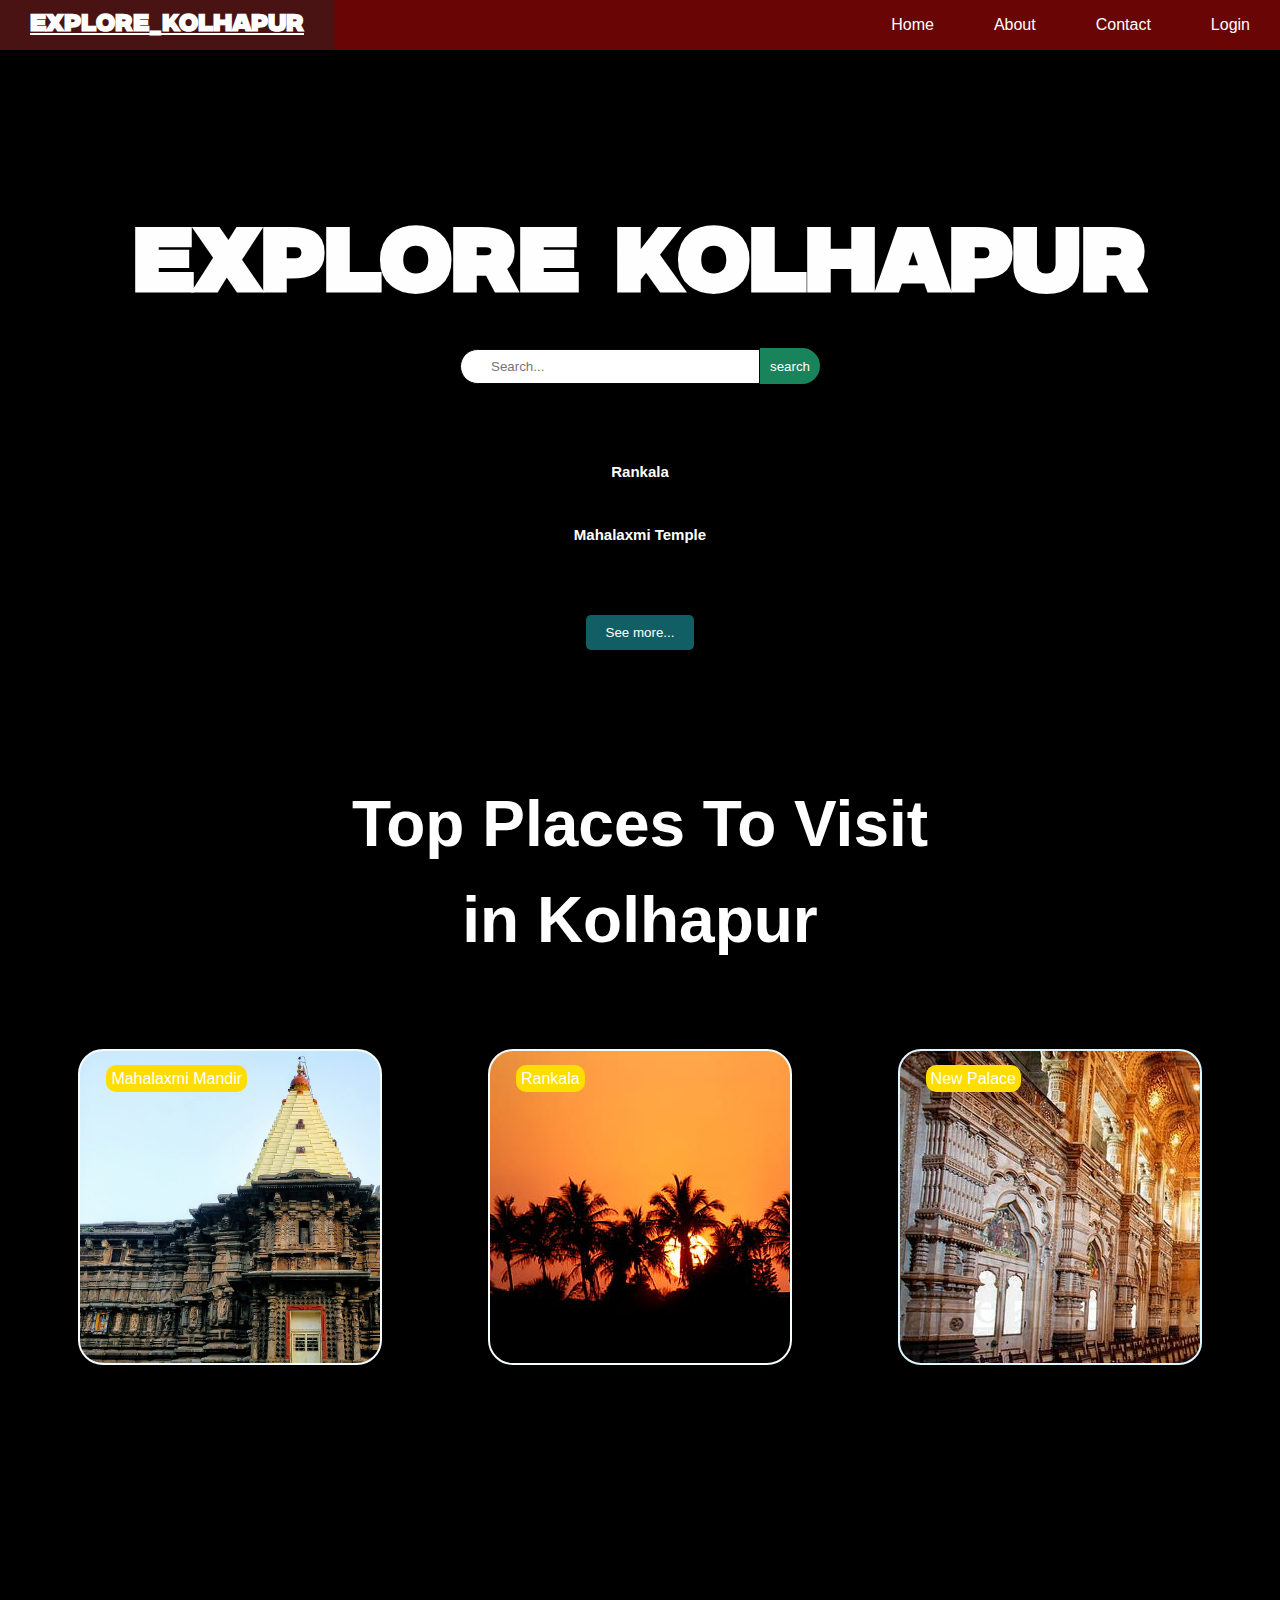
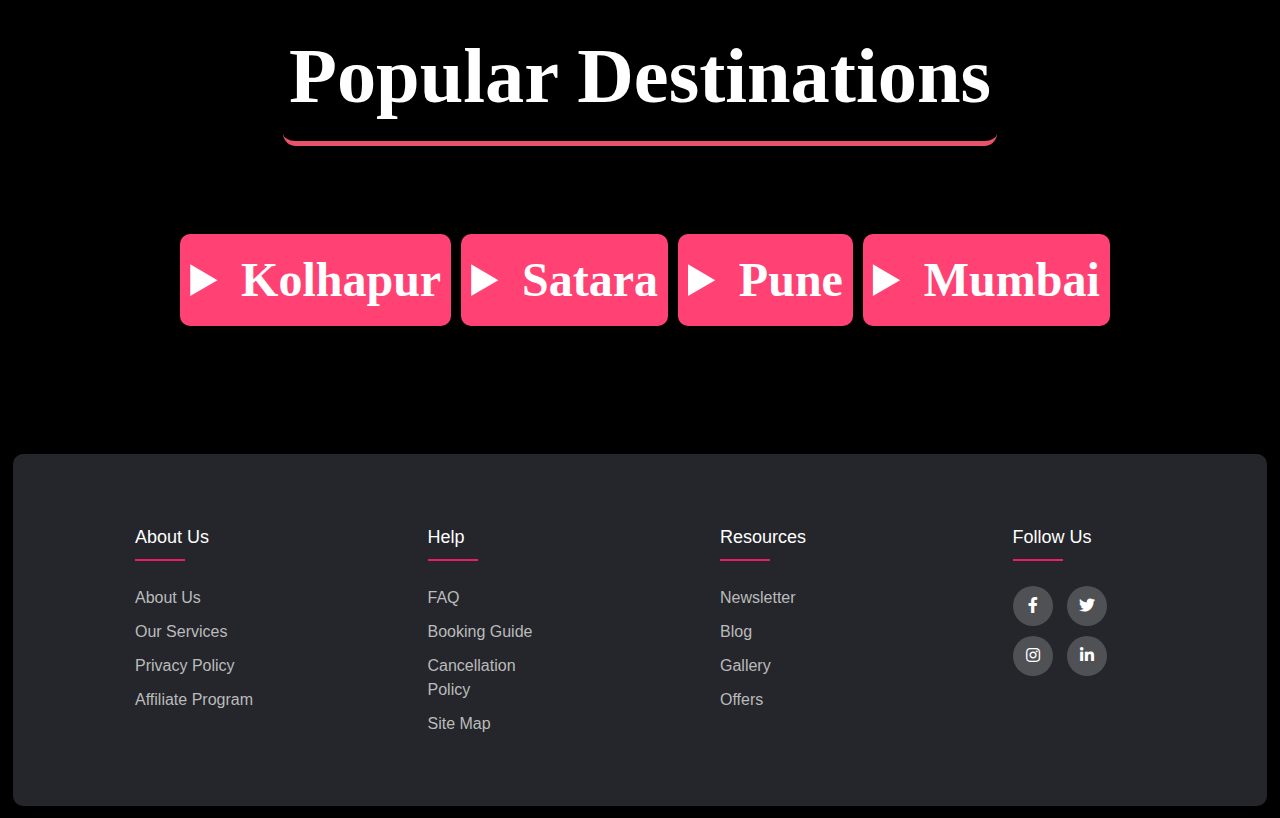
<file: index.html>
<!DOCTYPE html>
<html lang="en">

<head>
  <meta charset="UTF-8">
  <meta http-equiv="X-UA-Compatible" content="IE=edge">
  <meta name="viewport" content="width=device-width, initial-scale=1.0">
  <title>EXPLORE KOLHAPUR  WEBSITE</title>
  <link rel="menifast" href="/menifast.json">
  <link rel="stylesheet" href="style.css">
  <link rel="stylesheet" href="./style1.css">
  <style></style>
  <link rel="stylesheet" type="text/css"
    href="https://cdnjs.cloudflare.com/ajax/libs/font-awesome/5.15.1/css/all.min.css">
  <!-- href="https://cdn.jsdelivr.net/npm/bootstrap@5.3.3/dist/css/bootstrap.min.css" rel="stylesheet"> -->
</head>

<body>
  <div id="main">

      <nav>
        <ul class="sidebar">
          <li onclick=hideSidebar()><a href="#"><svg xmlns="http://www.w3.org/2000/svg" height="26"
                viewBox="0 96 960 960" width="26">
                <path
                  d="m249 849-42-42 231-231-231-231 42-42 231 231 231-231 42 42-231 231 231 231-42 42-231-231-231 231Z" />
              </svg></a></li>
          <li><a href="./index.html">Home</a></li>
          <li><a href="./About.html">About</a></li>
          <li><a href="./contact.html">Contact</a></li>
          <li><a href="./login.html">Login</a></li>
          <!-- <li><a href="#">Login</a></li> -->
        </ul>
        <ul>
          <li><a href="#">
              <h2 class="" style="font-family: 'ninad'">EXPLORE_KOLHAPUR </h2>
            </a></li>
          <li class="hideOnMobile"><a href="./index.html">Home</a></li>
          <li class="hideOnMobile"><a href="./About.html">About</a></li>
          <li class="hideOnMobile"><a href="./contact.html">Contact</a></li>
          <li class="hideOnMobile"><a href="./login.html">Login</a></li>
          <!-- <li class="hideOnMobile"><a href="#">Login</a></li> -->
          <li class="menu-button" onclick=showSidebar()><a href="#"><svg xmlns="http://www.w3.org/2000/svg" height="26"
                viewBox="0 96 960 960" width="26">
                <path d="M120 816v-60h720v60H120Zm0-210v-60h720v60H120Zm0-210v-60h720v60H120Z" />
              </svg></a></li>
        </ul>
      </nav>

      <script>
        function showSidebar() {
          const sidebar = document.querySelector('.sidebar')
          sidebar.style.display = 'flex'
        }
        function hideSidebar() {
          const sidebar = document.querySelector('.sidebar')
          sidebar.style.display = 'none'
        }
      </script>

      <div>
        <div class="webname">
          <h1 class="webtitle">EXPLORE KOLHAPUR </h1>
        </div>
        <div class="search-container">
          <input class="searchbar" type="text" id="searchInput" onkeyup="search()" placeholder="Search...">
          <button type="button" id="searchButton" class="searchbtn" onclick="myFunction()">search</button>

        </div>
      </div>
    
    <script src="./index1.js"></script>
    <script src="./index2.js"></script>
    <!-- places -->
    <div class="product-list" id="product-list">
      <div class="product">
        <!-- <img src="./img/mahalaxmi mandir.jpg" alt=""> -->
        <div class="p-details">
          <a href="./rankala.html">
            <h2>Rankala</h2>
          </a>
        </div>
      </div>



      <div class="product">
        <!-- <img src="./img/mahalaxmi mandir.jpg" alt=""> -->
        <div class="p-details">
          <a href="./mahalaxmi_temple.html">
            <h2>Mahalaxmi Temple</h2>
          </a>
        </div>
      </div>
      <span id="dots">...</span>
      <span id="more">

        <div class="product">
          <!-- <img src="./img/mahalaxmi mandir.jpg" alt=""> -->
          <div class="p-details">
            <a href="./panhalagad.html">
              <h2>Panhalagad Fort</h2>
            </a>
          </div>

        </div>

        <div class="product">
          <!-- <img src="./img/mahalaxmi mandir.jpg" alt=""> -->
          <div class="p-details">
            <a href="./New_palace.html">
              <h2>New Palace Kolhapur</h2>
            </a>
          </div>
        </div>

        <div class="product">
          <!-- <img src="./img/mahalaxmi mandir.jpg" alt=""> -->
          <div class="p-details">
            <a href="./jotiba_temple.html">
              <h2>Jotiba Temple</h2>
            </a>
          </div>
        </div>

        <div class="product">
          <!-- <img src="./img/mahalaxmi mandir.jpg" alt=""> -->
          <div class="p-details">
            <a href="./ramtirth.html">
              <h2>Ramtirth</h2>
            </a>
          </div>

        </div>

        <div class="product">
          <!-- <img src="./img/mahalaxmi mandir.jpg" alt=""> -->
          <div class="p-details">
            <a href="./radhanagri_dam.html">
              <h2>Radhanagri_Dam</h2>
            </a>
          </div>
        </div>

        <div class="product">
          <!-- <img src="./img/mahalaxmi mandir.jpg" alt=""> -->
          <div class="p-details">
            <a href="./rankala.html">
              <h2>Rankala</h2>
            </a>
          </div>
        </div>


      </span>

    </div>

    <button class="morebtn" onclick="myFunction()" id="myBtn">See more...</button>

    <!-- top visit places -->

    <div>
      <h3>Top Places To Visit in Kolhapur</h3>
      <div class="cards">
        <div class="place1">

          <a href="./mahalaxmi_temple.html" class="card" id>

            <span style="background-color: rgb(255, 221, 0); border-radius:10px;  " class="cardHeading">Mahalaxmi
              Mandir</span>

          </a>
        </div>
        <div class="place2">
          <a href="./rankala.html" class="card">
            <span style="background-color: rgb(255, 221, 0); border-radius:10px;  " class="cardHeading">Rankala</span>
          </a>
        </div>
        <div class="place3">
          <a href="./New_palace.html" class="card">
            <span style="background-color: rgb(255, 221, 0); border-radius:10px;  " class="cardHeading">New
              Palace</span>
          </a>
        </div>
      </div>
    </div>

    <script>
      function myFunction() {
        var dots = document.getElementById("dots");
        var moreText = document.getElementById("more");
        var btnText = document.getElementById("myBtn");

        if (dots.style.display === "none") {
          dots.style.display = "inline";
          btnText.innerHTML = "See more";
          moreText.style.display = "none";
        } else {
          dots.style.display = "none";
          btnText.innerHTML = "See less";
          moreText.style.display = "inline";
        }
      }
    </script>

    <!-- 
  district vise places -->


    <section class="mainclass">
      <h2>Popular Destinations</h2>
      <section id="Destinations" class="city1">



        <div class="data1">
          <details>
            <summary>Kolhapur</summary>
            <p><a href="./mahalaxmi_temple.html">Mahalaxmi Temple</a></p>
            <p><a href="./panhalagad.html">Panhalagad Fort</a></p>
            <p><a href="./jotiba_temple.html">Jyotiba Temple</a></p>
            <p><a href="./New_palace.html">New Palace</a></p>
            <p><a href="./rankala.html">Rankala</a></p>
          </details>
        </div>
        <div class="data2">
          <details>
            <summary>Satara</summary>
            <p><a href="#">Pratapgad Fort</a></p>
            <p><a href="#">Mahabaleshwar</a></p>
            <p><a href="#">Vasota Fort</a></p>
            <p><a href="#">Koyana Dam</a></p>
            <p><a href="#">Kaas Pathar</a></p>
          </details>
        </div>
        <div class="data3">
          <details>
            <summary>Pune</summary>
            <p><a href="#">Dagdusheth Halwai Ganpati Temple</a></p>
            <p><a href="#">Rajiv Gandhi Zoological Park</a></p>
            <p><a href="#">Raigad Fort</a></p>
            <p><a href="#">Shaniwar Wada</a></p>
            <p><a href="#">Lal Mahal</a></p>
          </details>
        </div>
        <div class="data4">
          <details>
            <summary>Mumbai</summary>
            <p><a href="#">Chhatrapati Shivaji Maharaj Terminus</a></p>
            <p><a href="#">DadaSaheb Falke chitranagari</a></p>
            <p><a href="#">Gateway Of India</a></p>
            <p><a href="#">Elephanta Caves</a></p>
            <p><a href="#">Marine Drive</a></p>
          </details>
        </div>
      </section>
      <!-- <section class="city2">
        <div class="data5">
            <details>
                <summary>Aurangabad</summary>
                <p><a href="#">Ellora Caves</a></p>
                <p><a href="#">Bibi Ka Maqbara</a></p>
                <p><a href="#">Ajanta Caves</a></p>
                <p><a href="#">nashik</a></p>
            </details>
        </div>
        <div class="data6">
            <details>
                <summary>satara</summary>
                <p><a href="#">pratapgad</a></p>
                <p><a href="#">pratapgad</a></p>
                <p><a href="#">pratapgad</a></p>
                <p><a href="#">pratapgad</a></p>
               
            </details>
        </div>
        <div class="data7">
            <details>
                <summary>satara</summary>
                <p><a href="#">pratapgad</a></p>
                <p><a href="#">pratapgad</a></p>
                <p><a href="#">pratapgad</a></p>
                <p><a href="#">pratapgad</a></p>
               
            </details>
        </div>
        <div class="data8">
            <details>
                <summary>satara</summary>
                <p><a href="#">pratapgad</a></p>
                <p><a href="#">pratapgad</a></p>
                <p><a href="#">pratapgad</a></p>
                <p><a href="#">pratapgad</a></p>
                
            </details>
        </div>
    </section> -->
    </section>


    <!-- footer section starts here  -->

    <footer class="footer">
      <div class="container">
        <div class="row">
          <div class="footer-col">
            <h4>About Us</h4>
            <ul>
              <li><a href="./About.html">About us</a></li>
              <li><a href="#">Our services</a></li>
              <li><a href="#">Privacy policy</a></li>
              <li><a href="#">Affiliate program</a></li>
            </ul>
          </div>
          <div class="footer-col">
            <h4>Help</h4>
            <ul>
              <li><a href="#">FAQ</a></li>
              <li><a href="#">Booking Guide</a></li>
              <li><a href="#">Cancellation policy</a></li>
              <li><a href="#">Site map</a></li>

            </ul>
          </div>
          <div class="footer-col">
            <h4>Resources</h4>
            <ul>
              <li><a href="#">Newsletter</a></li>
              <li><a href="#">Blog</a></li>
              <li><a href="#">Gallery</a></li>
              <li><a href="#">Offers</a></li>
            </ul>
          </div>
          <div class="footer-col">
            <h4>follow us</h4>
            <div class="social-links">
              <a href="#"><i class="fab fa-facebook-f"></i></a>
              <a href="#"><i class="fab fa-twitter"></i></a>
              <a href="#"><i class="fab fa-instagram"></i></a>
              <a href="#"><i class="fab fa-linkedin-in"></i></a>
            </div>
          </div>
        </div>
      </div>
    </footer>
  </div>

  <!-- footer section ends here  -->
</body>

</html>
</file>
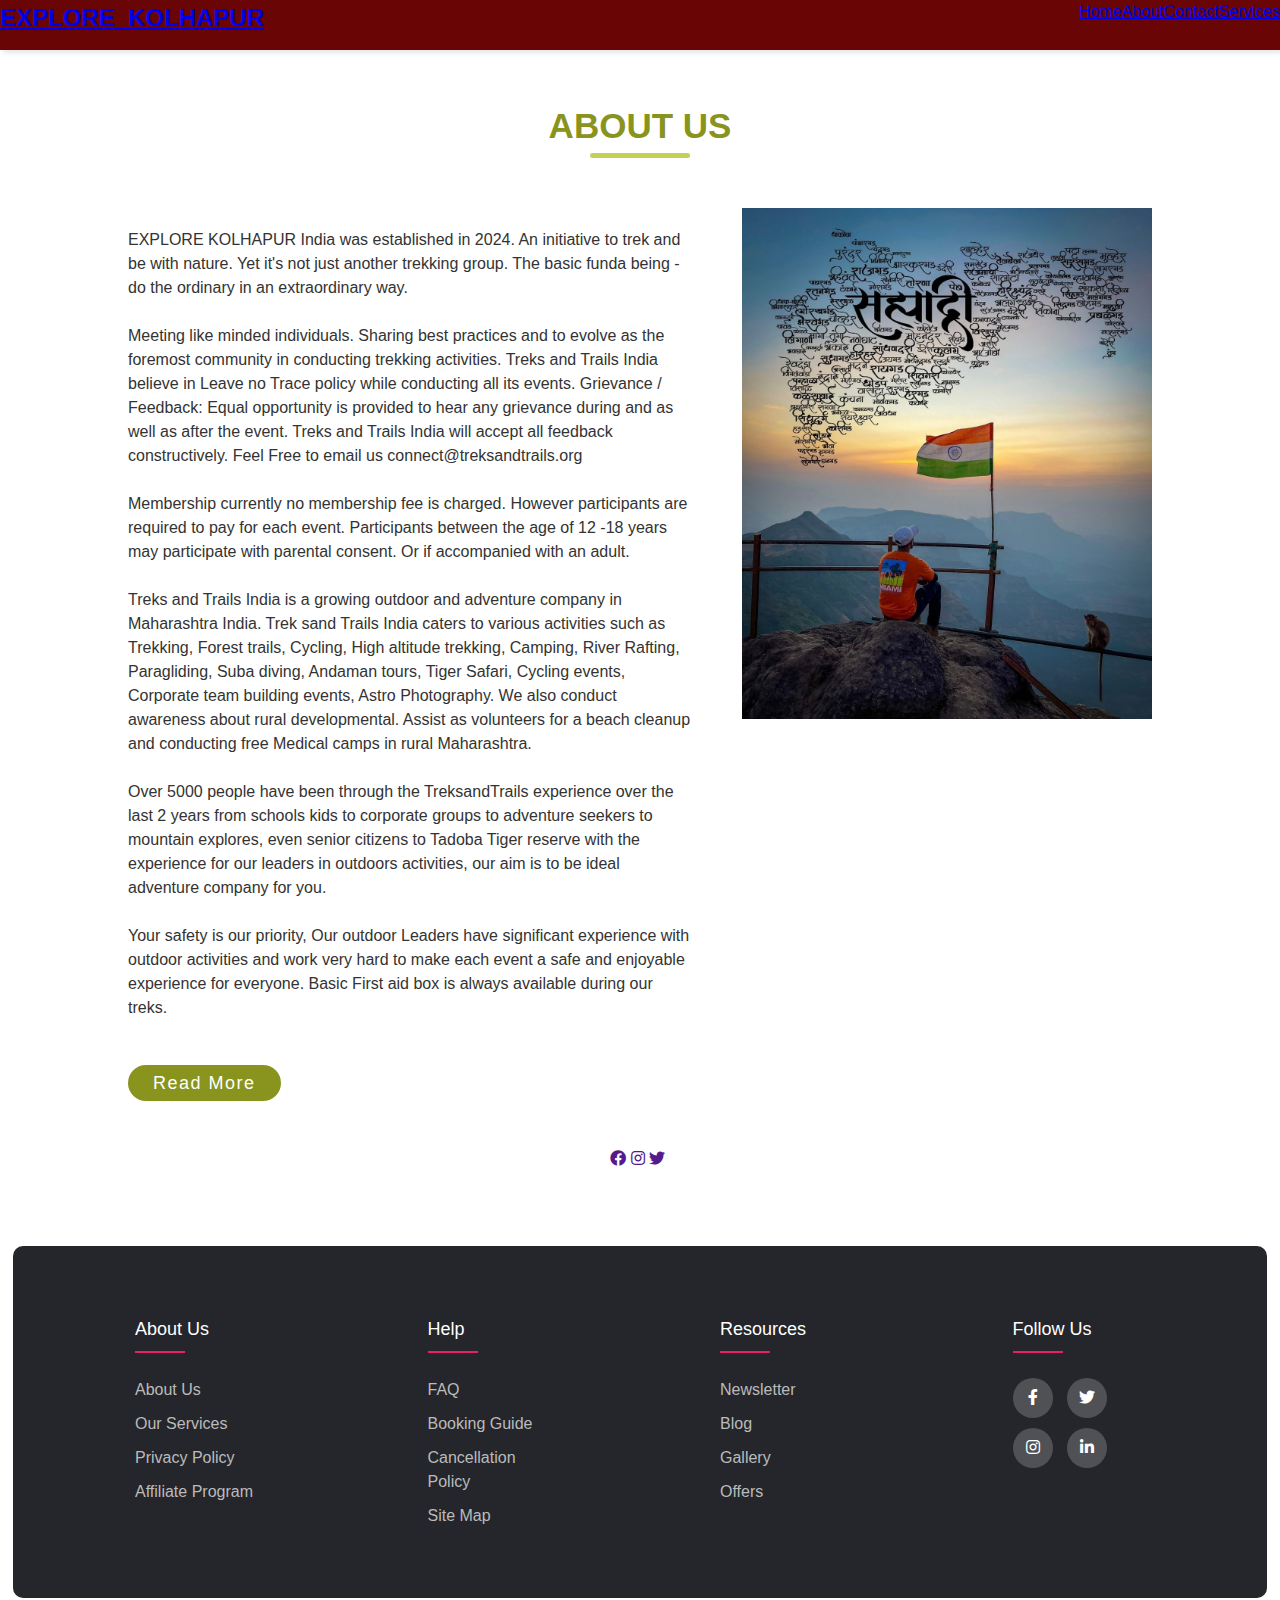
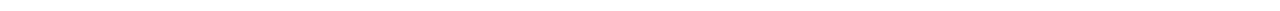
<file: About.html>
<!DOCTYPE html>
<html lang="en">
<head>
    <meta charset="UTF-8">
    <meta name="viewport" content="width=device-width, initial-scale=1.0">
    <title>About Us</title>
    <link rel="stylesheet" href="./About.css">
    <link rel="stylesheet" type="text/css"
        href="https://cdnjs.cloudflare.com/ajax/libs/font-awesome/5.15.1/css/all.min.css">
</head>
<body>


    
    <!-- navbar -->

    <nav>
        <ul class="sidebar">
            <li onclick=hideSidebar()><a href="#"><svg xmlns="http://www.w3.org/2000/svg" height="26"
                        viewBox="0 96 960 960" width="26">
                        <path
                            d="m249 849-42-42 231-231-231-231 42-42 231 231 231-231 42 42-231 231 231 231-42 42-231-231-231 231Z" />
                    </svg></a></li>
            <li><a href="./index.html">Home</a></li>
            <li><a href="./About.html">About</a></li>
            <li><a href="./contact.html">Contact</a></li>
            <li><a href="./Services.html">Services</a></li>
            <!-- <li><a href="#">Login</a></li> -->
        </ul>
        <ul>
            <li><a href="#">
                    <h2 class="">EXPLORE_KOLHAPUR </h2>
                </a></li>
            <li class="hideOnMobile"><a href="./index.html">Home</a></li>
            <li class="hideOnMobile"><a href="./About.html">About</a></li>
            <li class="hideOnMobile"><a href="./contact.html">Contact</a></li>
            <li class="hideOnMobile"><a href="./Services.html">Services</a></li>
            <!-- <li class="hideOnMobile"><a href="#">Login</a></li> -->
            <li class="menu-button" onclick=showSidebar()><a href="#"><svg xmlns="http://www.w3.org/2000/svg"
                        height="26" viewBox="0 96 960 960" width="26">
                        <path d="M120 816v-60h720v60H120Zm0-210v-60h720v60H120Zm0-210v-60h720v60H120Z" />
                    </svg></a></li>
        </ul>
    </nav>

    <script>
        function showSidebar() {
            const sidebar = document.querySelector('.sidebar')
            sidebar.style.display = 'flex'
        }
        function hideSidebar() {
            const sidebar = document.querySelector('.sidebar')
            sidebar.style.display = 'none'
        }
    </script>







    <div class="section">
        <div class="container">
            <div class="title">
                <h1>About Us</h1>

            </div>
            <div class="content">
                <div class="article">
                    <h3></h3>
                    <p> EXPLORE KOLHAPUR  India was established in 2024. An initiative to trek and be with nature. Yet it's not just another trekking group. The basic funda being - do the ordinary in an extraordinary way. <br><br>

                        Meeting like minded individuals. Sharing best practices and to evolve as the foremost community in conducting trekking activities. Treks and Trails India believe in Leave no Trace policy while conducting all its events. Grievance / Feedback: Equal opportunity is provided to hear any grievance during and as well as after the event. Treks and Trails India will accept all feedback constructively. Feel Free to email us connect@treksandtrails.org  <br> <br>
                        
                        Membership currently no membership fee is charged. However participants are required to pay for each event. Participants between the age of 12 -18 years may participate with parental consent. Or if accompanied with an adult. <br> <br>
                        
                        Treks and Trails India is a growing outdoor and adventure company in Maharashtra India. Trek sand Trails India caters to various activities such as Trekking, Forest trails, Cycling, High altitude trekking, Camping, River Rafting, Paragliding, Suba diving, Andaman tours, Tiger Safari, Cycling events, Corporate team building events, Astro Photography. We also conduct awareness about rural developmental. Assist as volunteers for a beach cleanup and conducting free Medical camps in rural Maharashtra. <br><br>
                        
                        Over 5000 people have been through the TreksandTrails experience over the last 2 years from schools kids to corporate groups to adventure seekers to mountain explores, even senior citizens to Tadoba Tiger reserve with the experience for our leaders in outdoors activities, our aim is to be ideal adventure company for you. <br> <br>
                        
                        Your safety is our priority, Our outdoor Leaders have significant experience with outdoor activities and work very hard to make each event a safe and enjoyable experience for everyone. Basic First aid box is always available during our treks.</p>
                    <div class="button">
                        <a href="">Read More</a>

                    </div>

                </div>

            </div>
            <div class="image-section">
                <img src="./Img/bgimg.jpg" alt="">

            </div>
            <div class="social">
                <a href=""><i class="fab fa-facebook"></i></a>
                <a href=""><i class="fab fa-instagram"></i></a>
                <a href=""><i class="fab fa-twitter"></i></a>
                <a href=""><i class="fab fa-gmail"></i></a>

            </div>

        </div>

    </div>





    

    <!-- footer section starts here  -->

    <footer class="footer">
        <div class="container">
            <div class="row">
                <div class="footer-col">
                    <h4>About Us</h4>
                    <ul>
                        <li><a href="./About.html">About us</a></li>
                        <li><a href="#">Our services</a></li>
                        <li><a href="#">Privacy policy</a></li>
                        <li><a href="#">Affiliate program</a></li>
                    </ul>
                </div>
                <div class="footer-col">
                    <h4>Help</h4>
                    <ul>
                        <li><a href="#">FAQ</a></li>
                        <li><a href="#">Booking Guide</a></li>
                        <li><a href="#">Cancellation policy</a></li>
                        <li><a href="#">Site map</a></li>

                    </ul>
                </div>
                <div class="footer-col">
                    <h4>Resources</h4>
                    <ul>
                        <li><a href="#">Newsletter</a></li>
                        <li><a href="#">Blog</a></li>
                        <li><a href="#">Gallery</a></li>
                        <li><a href="#">Offers</a></li>
                    </ul>
                </div>
                <div class="footer-col">
                    <h4>follow us</h4>
                    <div class="social-links">
                        <a href="#"><i class="fab fa-facebook-f"></i></a>
                        <a href="#"><i class="fab fa-twitter"></i></a>
                        <a href="#"><i class="fab fa-instagram"></i></a>
                        <a href="#"><i class="fab fa-linkedin-in"></i></a>
                    </div>
                </div>
            </div>
        </div>
    </footer>
    <!-- footer section ends here  -->
</body>
</html>
</file>
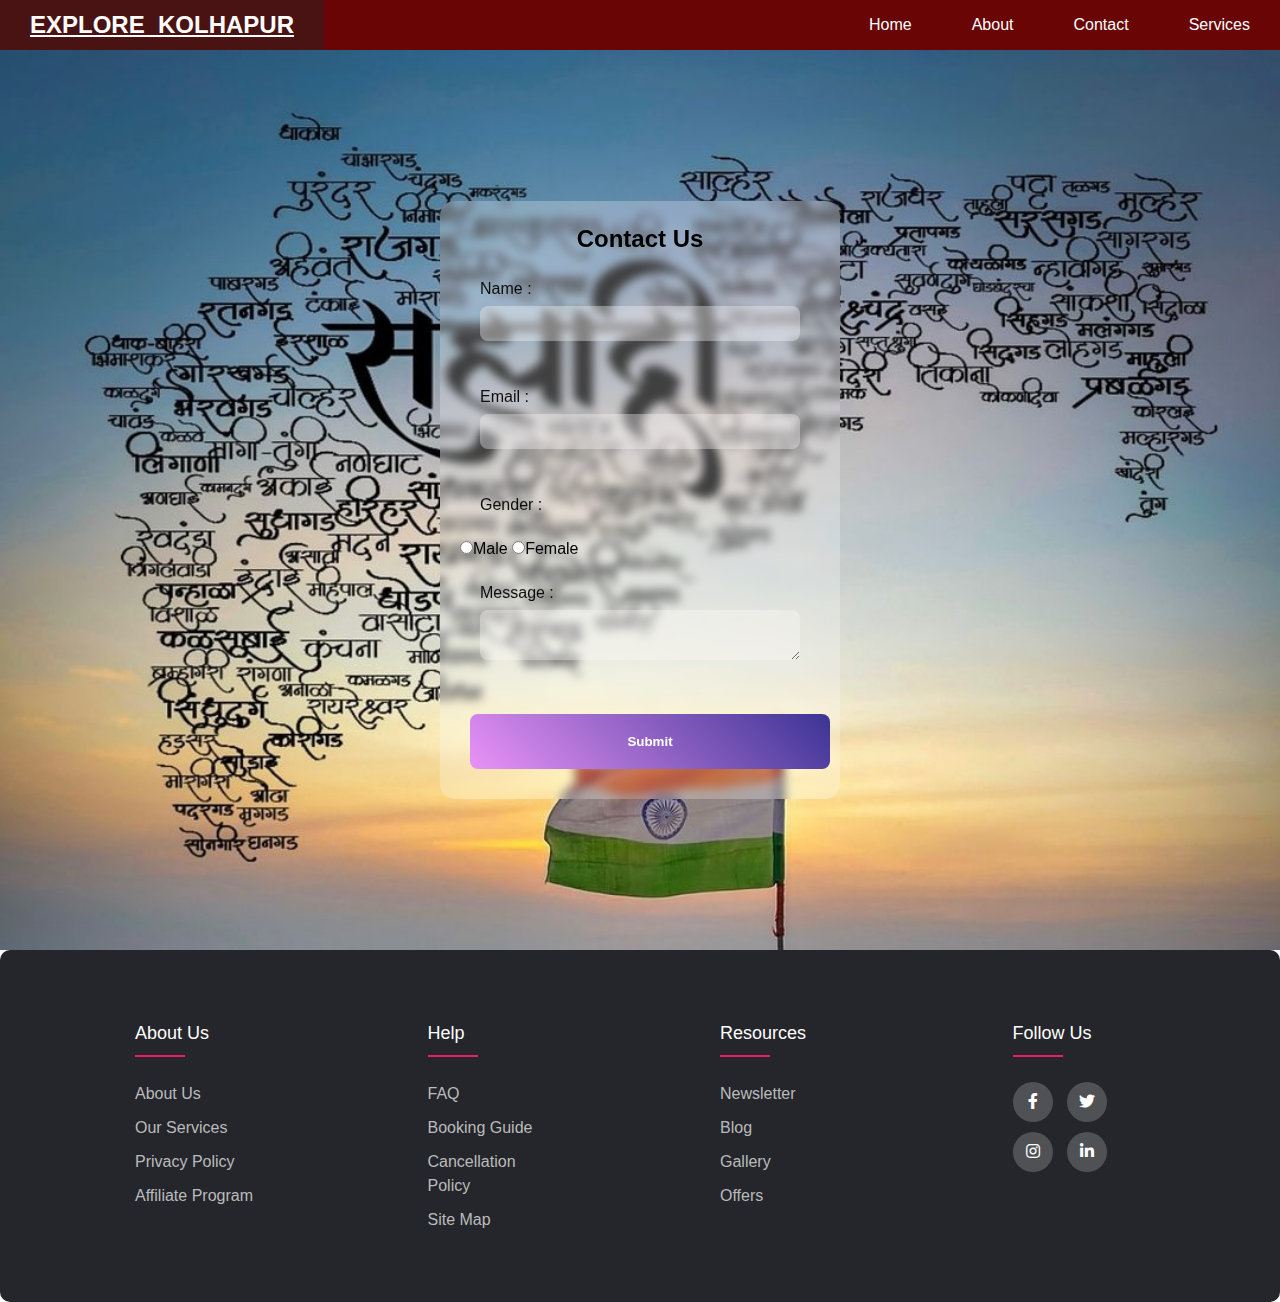
<file: contact.html>
<!DOCTYPE html>
<html lang="en">

<head>
    <meta charset="UTF-8">
    <meta name="viewport" content="width=device-width, initial-scale=1.0">
    <title>Contact us</title>
    <link rel="stylesheet" href="./contact1.css">
    <link rel="stylesheet" type="text/css"
        href="https://cdnjs.cloudflare.com/ajax/libs/font-awesome/5.15.1/css/all.min.css">
    
</head>

<body>

    <!-- navbar -->

    <nav>
        <ul class="sidebar">
            <li onclick=hideSidebar()><a href="#"><svg xmlns="http://www.w3.org/2000/svg" height="26"
                        viewBox="0 96 960 960" width="26">
                        <path
                            d="m249 849-42-42 231-231-231-231 42-42 231 231 231-231 42 42-231 231 231 231-42 42-231-231-231 231Z" />
                    </svg></a></li>
            <li><a href="./index.html">Home</a></li>
            <li><a href="./About.html">About</a></li>
            <li><a href="./contact.html">Contact</a></li>
            <li><a href="./Services.html">Services</a></li>
            <!-- <li><a href="#">Login</a></li> -->
        </ul>
        <ul>
            <li><a href="#">
                    <h2 class="">EXPLORE_KOLHAPUR </h2>
                </a></li>
            <li class="hideOnMobile"><a href="./index.html">Home</a></li>
            <li class="hideOnMobile"><a href="./About.html">About</a></li>
            <li class="hideOnMobile"><a href="./contact.html">Contact</a></li>
            <li class="hideOnMobile"><a href="./Services.html">Services</a></li>
            <!-- <li class="hideOnMobile"><a href="#">Login</a></li> -->
            <li class="menu-button" onclick=showSidebar()><a href="#"><svg xmlns="http://www.w3.org/2000/svg"
                        height="26" viewBox="0 96 960 960" width="26">
                        <path d="M120 816v-60h720v60H120Zm0-210v-60h720v60H120Zm0-210v-60h720v60H120Z" />
                    </svg></a></li>
        </ul>
    </nav>

    <script>
        function showSidebar() {
            const sidebar = document.querySelector('.sidebar')
            sidebar.style.display = 'flex'
        }
        function hideSidebar() {
            const sidebar = document.querySelector('.sidebar')
            sidebar.style.display = 'none'
        }
    </script>



    <!-- form starts here -->
    <div class="maindiv">
        <div id="buffer-ani"  style="display: none;justify-content: center;align-items: center;width: 100vw;height: 100vh;background: rgba(0, 0, 0, 0.7);position: absolute;z-index: 99;">
            <iframe src="https://lottie.host/embed/d9df6020-5c45-4b91-9250-d951cfa1323f/fpEaCCiyEc.json"  style="width: 300px; height: 400px;border: none;"></iframe>
        </div>
        <div class="container">
            <form name="submit-to-google-sheet" class="glass-login-form">
                <h2>Contact Us</h2>
                <div class="input-group">
                    <label for="">Name : </label>
                    <input type="text" name="name" required id=""><br>
                </div>
                <div class="input-group">
                    <label for="">Email : </label>
                    <input type="email" name="email" required><br>
                </div>
                <div class="input-group">
                    <label for="">Gender : </label>
                </div>
                <input type="radio" name="gender" value="Male"><label for="">Male</label>
                <input type="radio" name="gender" value="Female"><label for="">Female</label><br>
                <input type="text" name="date" id="date" style="display: none;">
                <div class="input-group">
                    <label for="">Message : </label>
                    <textarea name="message" id="" cols="20" required></textarea><br>
                </div>
                <input type="submit" name="submit" class="button" id="submitBtn"><br>
                <span id="success"></span>
            </form>
            <script>
                const scriptURL = 'https://script.google.com/macros/s/AKfycbzPp6KedvcI5--JB1YNfBIQrlOC1Xzm3GyPXtd2-qxXq-3DayrnmLsdtLqZaCi-zlIt/exec'
                const success = document.getElementById('success');
                const form = document.forms['submit-to-google-sheet']
                const submitBtn = document.getElementById('submitBtn');
                const buffer_ani = document.getElementById('buffer-ani');
                const date = document.getElementById('date');
                
                const d = new Date();
                date.value = `${d.getDate()}-${d.getMonth()}-${d.getFullYear()}`
                form.addEventListener('submit', e => {
                    e.preventDefault()
                    submitBtn.disabled = true;
                    buffer_ani.style.display = 'flex';
                    console.log("Button")
                    fetch(scriptURL, { method: 'POST', body: new FormData(form) })
                        .then(response => {
                            success.innerHTML = "data successfully submit";
                            submitBtn.disabled = false;
                            buffer_ani.style.display = 'none';

                            setTimeout(function () {
                                success.innerHTML = "";
                            }, 5000)
                            form.reset();
                        })
                        .catch(error => console.error('Error!', error.message))
                })
            </script>
        </div>
    </div>






    <!-- footer section starts here  -->

    <footer class="footer">
        <div class="container1">
            <div class="row">
                <div class="footer-col">
                    <h4>About Us</h4>
                    <ul>
                        <li><a href="./About.html">About us</a></li>
                        <li><a href="#">Our services</a></li>
                        <li><a href="#">Privacy policy</a></li>
                        <li><a href="#">Affiliate program</a></li>
                    </ul>
                </div>
                <div class="footer-col">
                    <h4>Help</h4>
                    <ul>
                        <li><a href="#">FAQ</a></li>
                        <li><a href="#">Booking Guide</a></li>
                        <li><a href="#">Cancellation policy</a></li>
                        <li><a href="#">Site map</a></li>

                    </ul>
                </div>
                <div class="footer-col">
                    <h4>Resources</h4>
                    <ul>
                        <li><a href="#">Newsletter</a></li>
                        <li><a href="#">Blog</a></li>
                        <li><a href="#">Gallery</a></li>
                        <li><a href="#">Offers</a></li>
                    </ul>
                </div>
                <div class="footer-col">
                    <h4>follow us</h4>
                    <div class="social-links">
                        <a href="#"><i class="fab fa-facebook-f"></i></a>
                        <a href="#"><i class="fab fa-twitter"></i></a>
                        <a href="#"><i class="fab fa-instagram"></i></a>
                        <a href="#"><i class="fab fa-linkedin-in"></i></a>
                    </div>
                </div>
            </div>
        </div>
    </footer>
    <!-- footer section ends here  -->


</body>

</html>
</file>
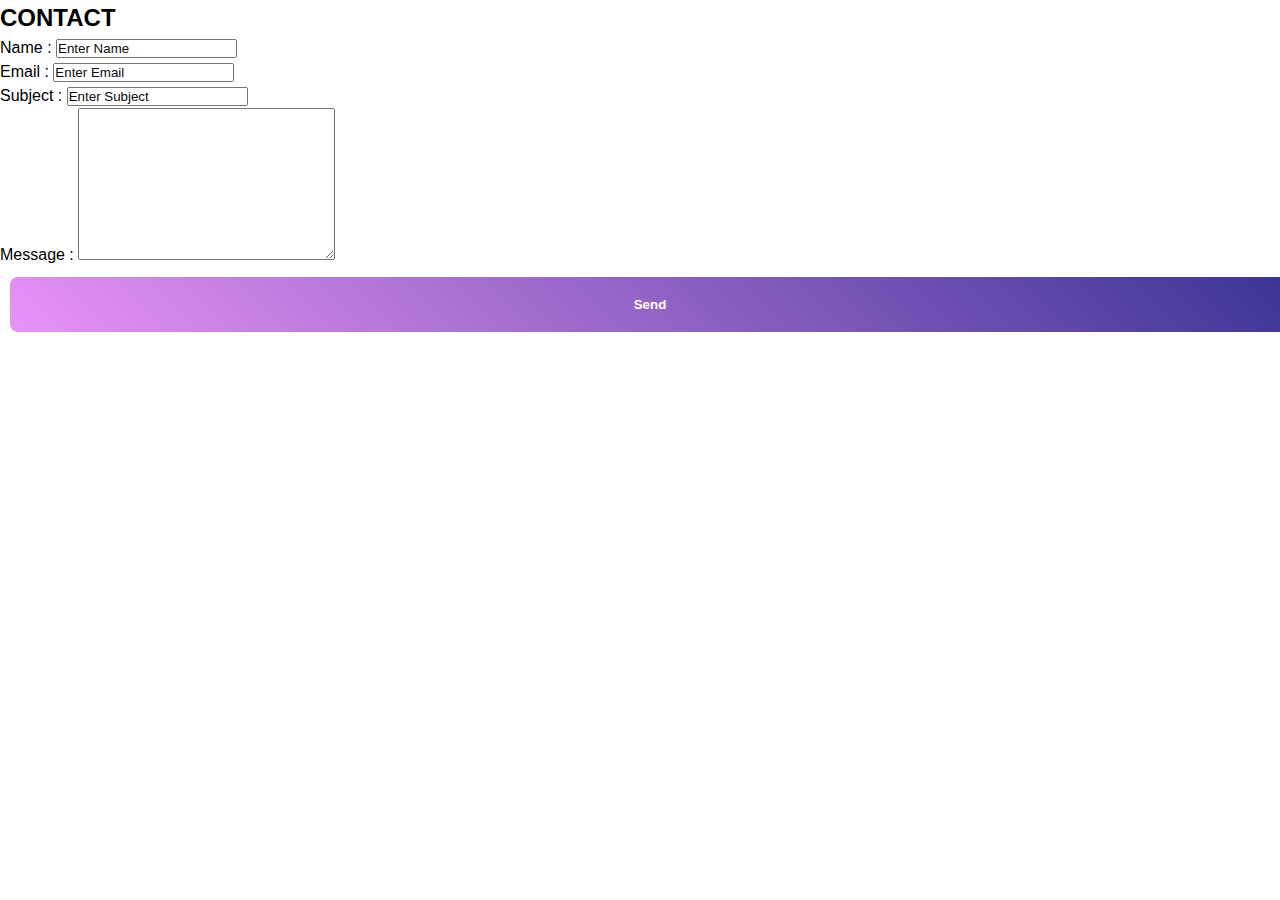
<file: contact1.html>
<!DOCTYPE html>
<html lang="en">

<head>
    <meta charset="UTF-8">
    <meta http-equiv="X-UA-Compatible" content="IE=edge">
    <meta name="viewport" content="width=device-width, initial-scale=1.0">
    <title>Contact</title>
    
    <link rel="stylesheet" href="./contact1.css">
</head>

<body>


    <div id="box">

        <div id="form" class="form">
            <h2 class="title">CONTACT</h2>
            <form action="contact" class="contact-page" id="contactpage">

                <label for="Username">Name :</label>
                <input class="inp" type="text" id="Username" name="Username" placeholder="Enter Name">
                <br>

                <label for="Email">Email :</label>
                <input class="inp" type="text" id="Email" name="Email" placeholder="Enter Email">
                <br>

                <label for="Subject">Subject :</label>
                <input class="inp" type="text" id="Subject" name="Subject" placeholder="Enter Subject">
                <br>

                <label for="Message">Message :</label>
                <textarea class="inp" name="Message" id="Message" cols="30" rows="10"></textarea>
                <br>
                <input class="button" type="submit" value="Send">

            </form>

        </div>
    </div>
</body>

</html>
</file>
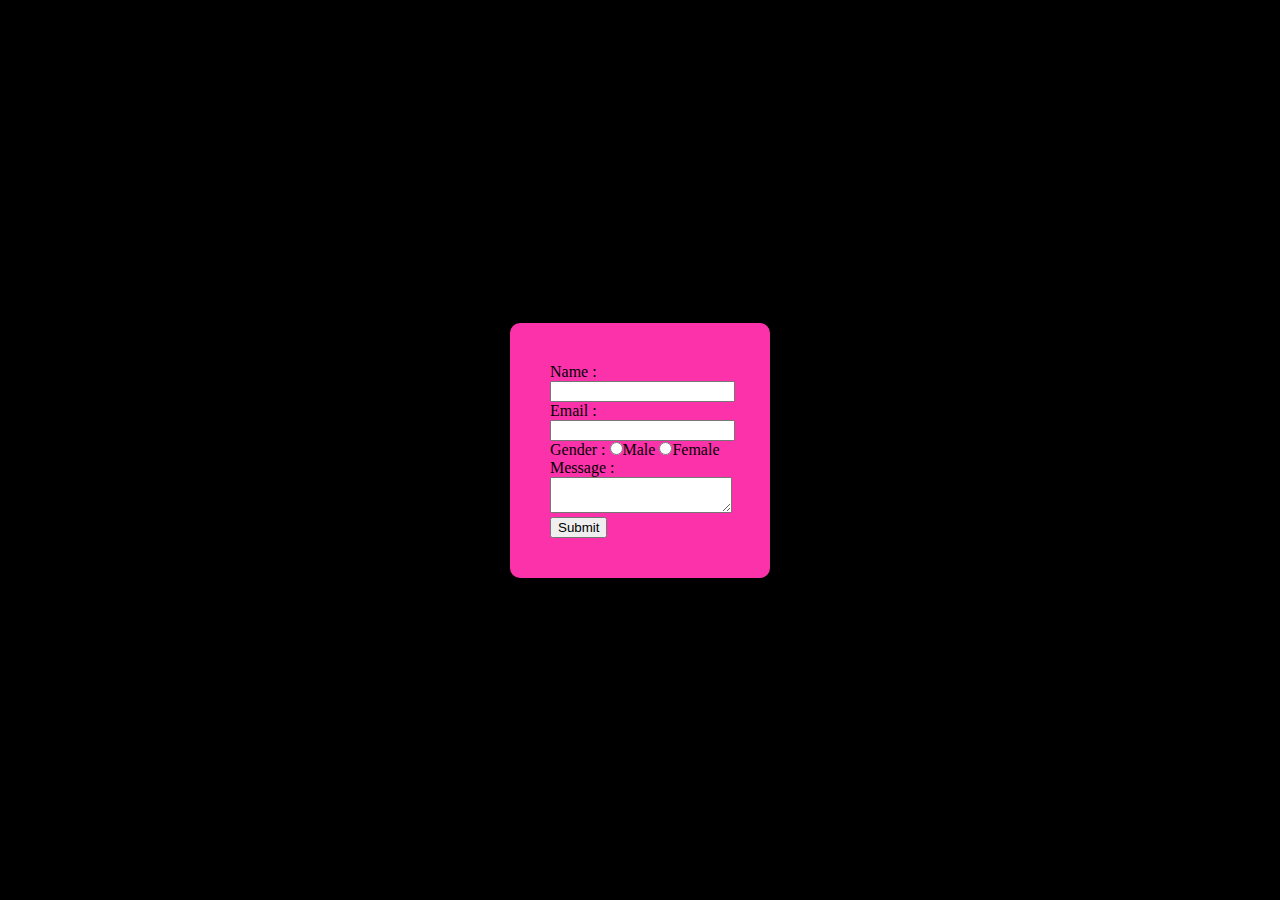
<file: form.html>
<!DOCTYPE html>
<html lang="en">
<head>
    <meta charset="UTF-8">
    <meta name="viewport" content="width=device-width, initial-scale=1.0">
    <title>form</title>
    <style>
        *{
            margin: 0;
        }
        body{
            width: 100%;
            height: 100vh;
            background-color: rgb(0, 0, 0);
            display:flex;
            align-items: center;
            justify-content: center;
        }
        form{
            width: 180px;
            height: auto;
            padding: 40px;
            border-radius: 10px;
            background-color: rgb(252, 50, 171);

        }
    </style>
</head>
<body>
    <form name="submit-to-google-sheet">
        <label for="">Name : </label>
        <input type="text" name="name"  required id=""><br>
        <label for="">Email : </label>
        <input type="email" name="email" required ><br>
        <label for="">Gender : </label>
        <input type="radio" name="gender" value="Male" ><label for="">Male</label>
        <input type="radio" name="gender" value="Female" ><label for="">Female</label><br>
        <label for="">Message : </label>
        <textarea name="message" id="" cols="20" required  ></textarea><br>
        <input type="submit" name="submit"><br>
        <span id="success"></span>
    </form>
    <script>
        const scriptURL = 'https://script.google.com/macros/s/AKfycbzPp6KedvcI5--JB1YNfBIQrlOC1Xzm3GyPXtd2-qxXq-3DayrnmLsdtLqZaCi-zlIt/exec'
        const success =document.getElementById('success');
        const form = document.forms['submit-to-google-sheet']
      
        form.addEventListener('submit', e => {
          e.preventDefault()
          fetch(scriptURL, { method: 'POST', body: new FormData(form)})
            .then(response => {
                success.innerHTML="data successfully submit";
                setTimeout(function()
                {
                    success.innerHTML="";
                },5000)
                form.reset();
            })
            .catch(error => console.error('Error!', error.message))
        })
      </script>
</body>
</html>
</file>
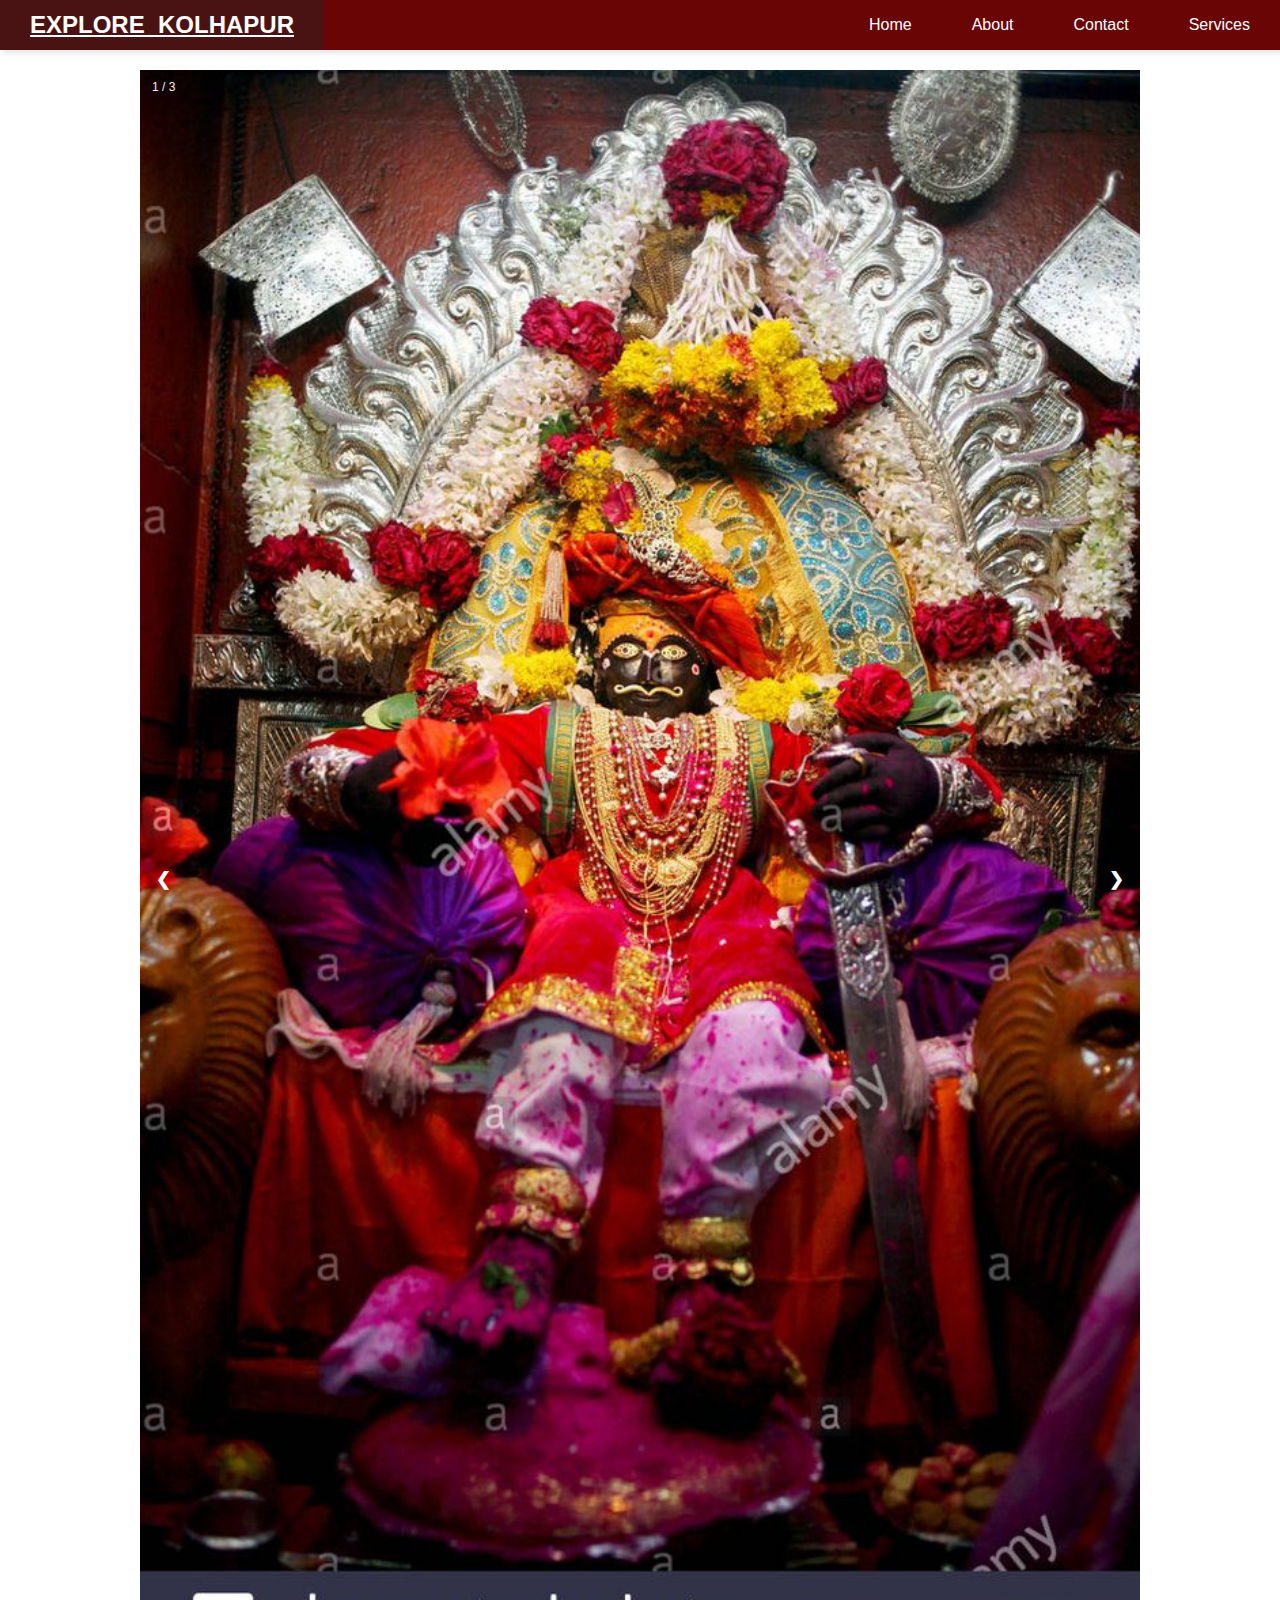
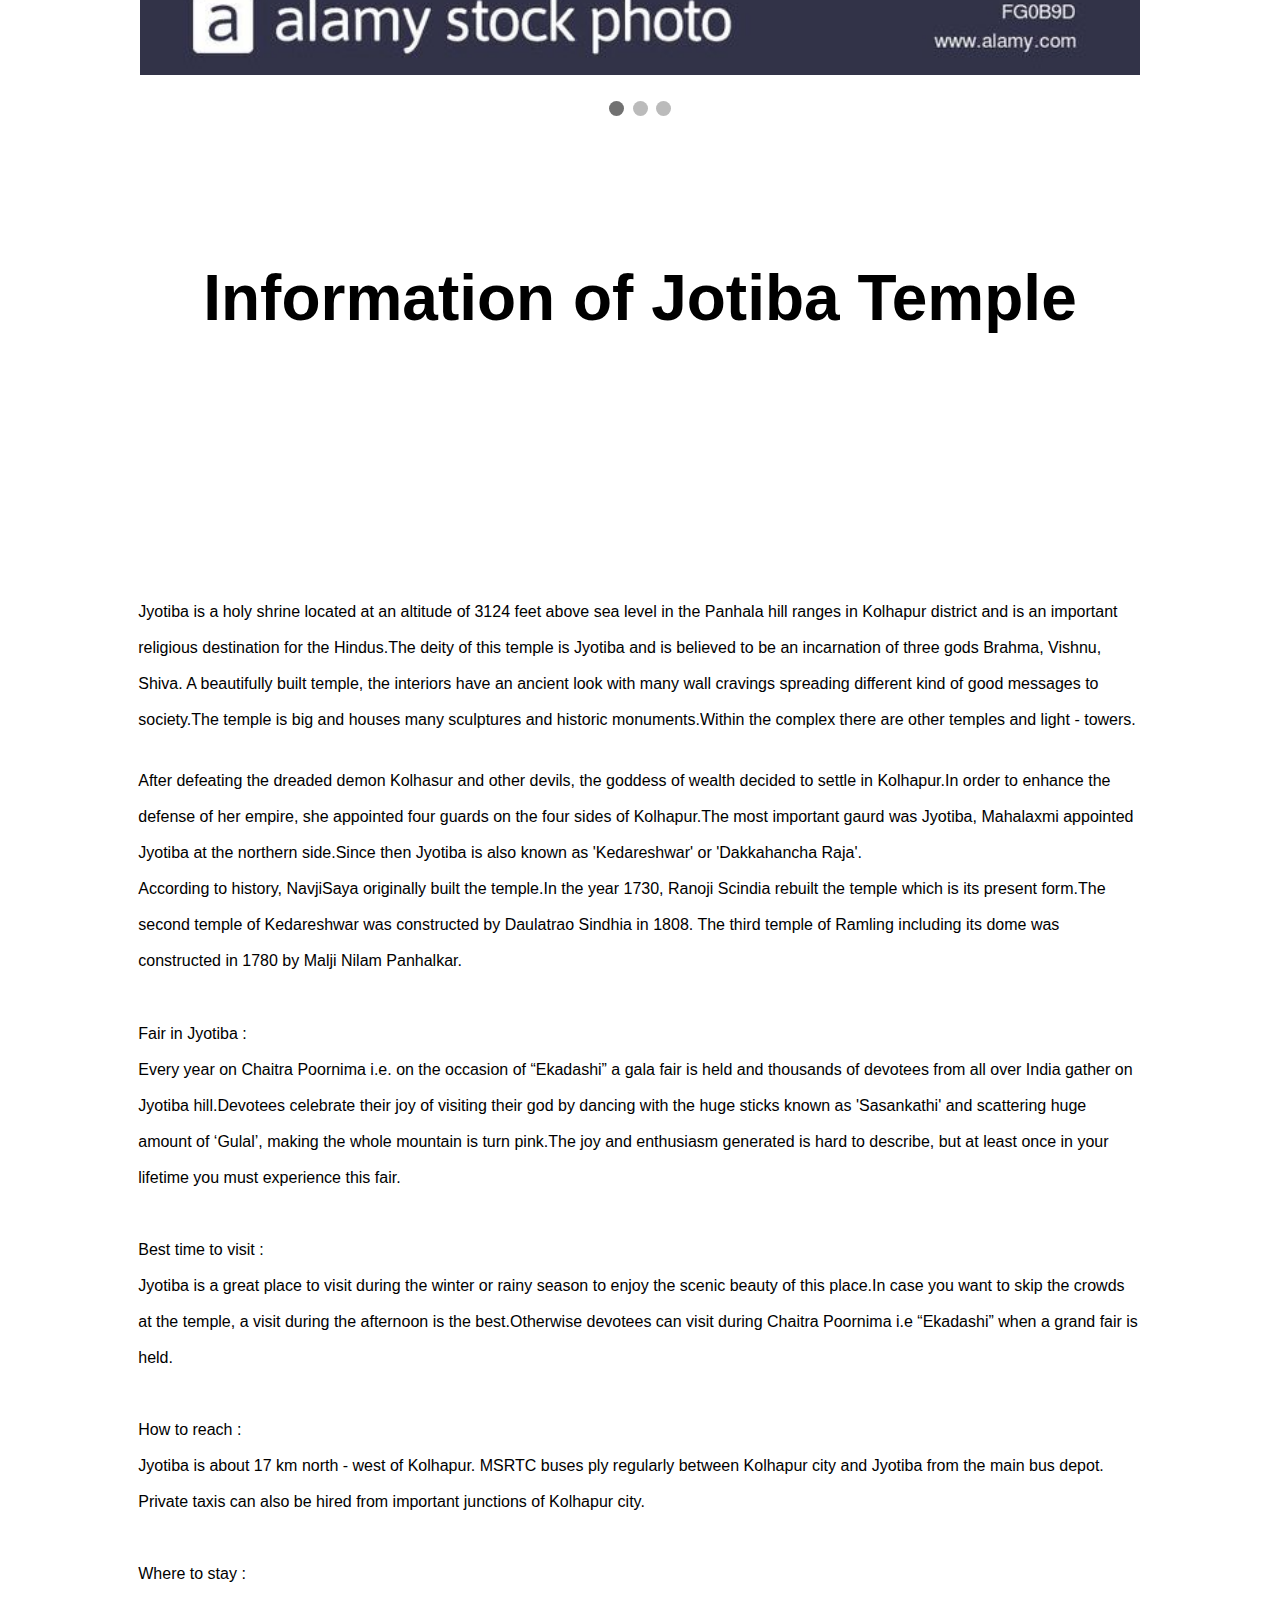
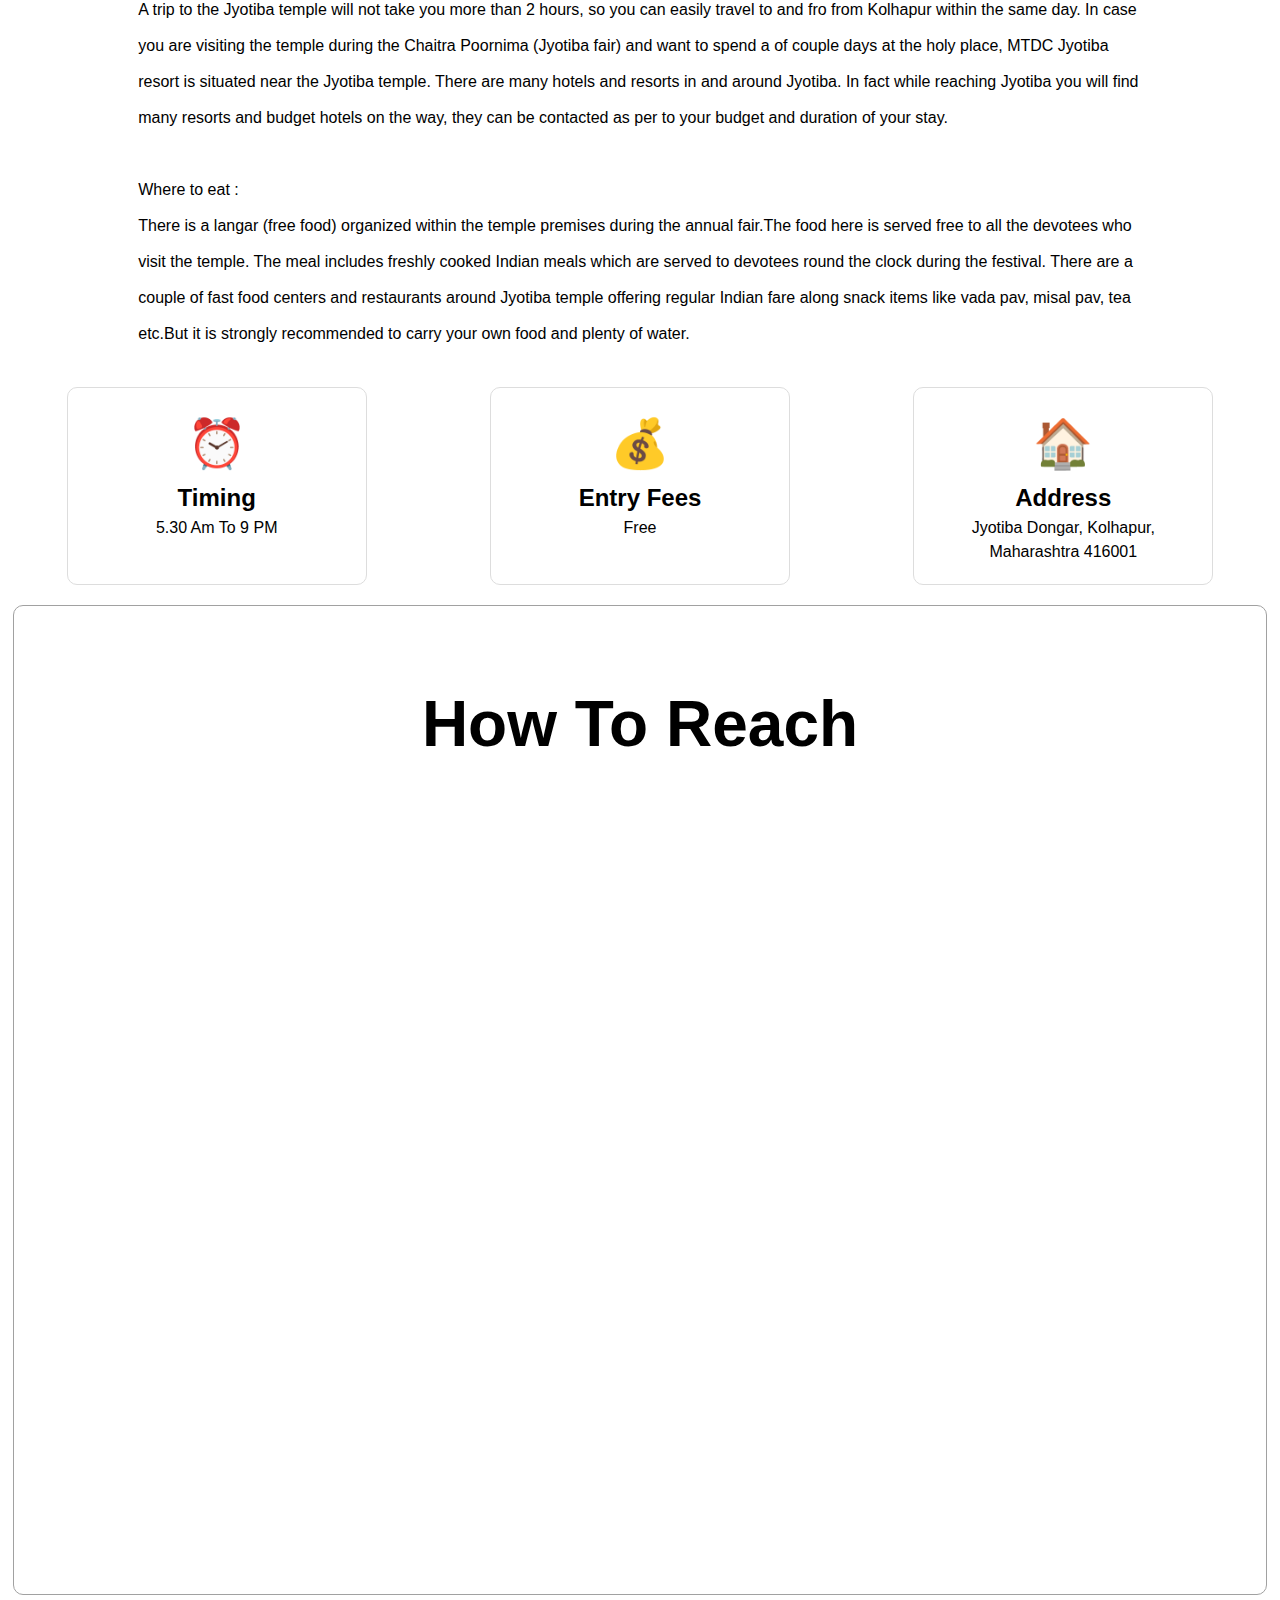
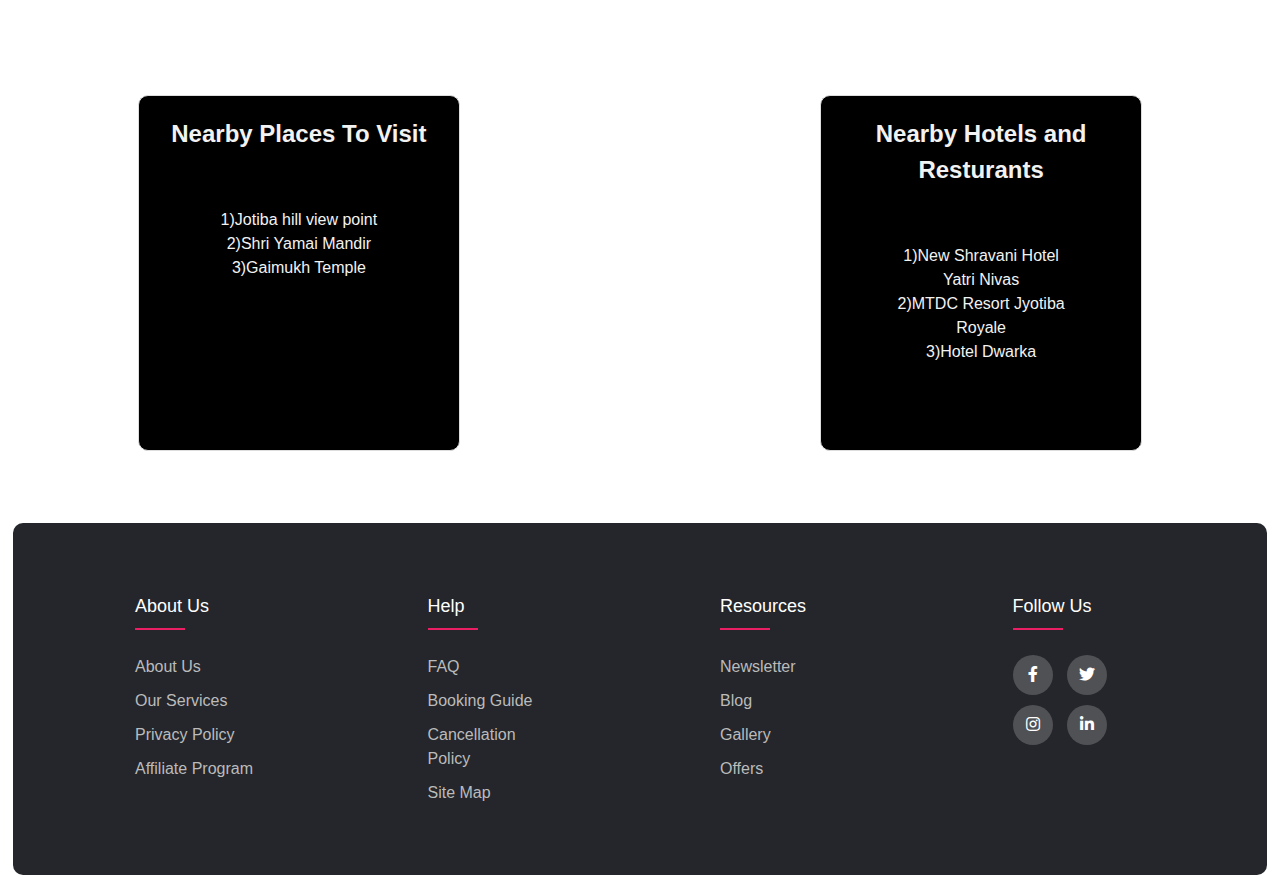
<file: jotiba_temple.html>
<!DOCTYPE html>
<html lang="en">

<head>
    <meta charset="UTF-8">
    <meta name="viewport" content="width=device-width, initial-scale=1.0">
    <title>Jotiba Temple</title>
    <style>

    </style>
    <link rel="stylesheet" href="./jotiba_temple.css">
    <link rel="stylesheet" type="text/css"
        href="https://cdnjs.cloudflare.com/ajax/libs/font-awesome/5.15.1/css/all.min.css">
</head>

<body>

    <!-- navbar -->

    <nav>
        <ul class="sidebar">
            <li onclick=hideSidebar()><a href="#"><svg xmlns="http://www.w3.org/2000/svg" height="26"
                        viewBox="0 96 960 960" width="26">
                        <path
                            d="m249 849-42-42 231-231-231-231 42-42 231 231 231-231 42 42-231 231 231 231-42 42-231-231-231 231Z" />
                    </svg></a></li>
            <li><a href="./index.html">Home</a></li>
            <li><a href="./About.html">About</a></li>
            <li><a href="./contact.html">Contact</a></li>
            <li><a href="./Services.html">Services</a></li>
            <!-- <li><a href="#">Login</a></li> -->
        </ul>
        <ul>
            <li><a href="#">
                    <h2 class="">EXPLORE_KOLHAPUR</h2>
                </a></li>
            <li class="hideOnMobile"><a href="./index.html">Home</a></li>
            <li class="hideOnMobile"><a href="./About.html">About</a></li>
            <li class="hideOnMobile"><a href="./contact.html">Contact</a></li>
            <li class="hideOnMobile"><a href="./Services.html">Services</a></li>
            <!-- <li class="hideOnMobile"><a href="#">Login</a></li> -->
            <li class="menu-button" onclick=showSidebar()><a href="#"><svg xmlns="http://www.w3.org/2000/svg"
                        height="26" viewBox="0 96 960 960" width="26">
                        <path d="M120 816v-60h720v60H120Zm0-210v-60h720v60H120Zm0-210v-60h720v60H120Z" />
                    </svg></a></li>
        </ul>
    </nav>

    <script>
        function showSidebar() {
            const sidebar = document.querySelector('.sidebar')
            sidebar.style.display = 'flex'
        }
        function hideSidebar() {
            const sidebar = document.querySelector('.sidebar')
            sidebar.style.display = 'none'
        }
    </script>




    <!-- destinations -->

    <div class="slideshow-container">

        <div class="mySlides fade">
            <div class="numbertext">1 / 3</div>
            <img src="./Img/jotiba temple/img1.jpg" style="width:100%">
            <div class="text"></div>
        </div>

        <div class="mySlides fade">
            <div class="numbertext">2 / 3</div>
            <img src="./Img/jotiba temple/img2.jpg" style="width:100%">
            <div class="text"></div>
        </div>

        <div class="mySlides fade">
            <div class="numbertext">3 / 3</div>
            <img src="./Img/jotiba temple/img3.jpg" style="width:100%">
            <div class="text"></div>
        </div>

        <a class="prev" onclick="plusSlides(-1)">❮</a>
        <a class="next" onclick="plusSlides(1)">❯</a>

    </div>
    <br>

    <div style="text-align:center">
        <span class="dot" onclick="currentSlide(1)"></span>
        <span class="dot" onclick="currentSlide(2)"></span>
        <span class="dot" onclick="currentSlide(3)"></span>
    </div>

    <script>
        let slideIndex = 1;
        showSlides(slideIndex);

        function plusSlides(n) {
            showSlides(slideIndex += n);
        }

        function currentSlide(n) {
            showSlides(slideIndex = n);
        }

        function showSlides(n) {
            let i;
            let slides = document.getElementsByClassName("mySlides");
            let dots = document.getElementsByClassName("dot");
            if (n > slides.length) { slideIndex = 1 }
            if (n < 1) { slideIndex = slides.length }
            for (i = 0; i < slides.length; i++) {
                slides[i].style.display = "none";
            }
            for (i = 0; i < dots.length; i++) {
                dots[i].className = dots[i].className.replace(" active", "");
            }
            slides[slideIndex - 1].style.display = "block";
            dots[slideIndex - 1].className += " active";
        }
    </script>


    <!-- content -->

    <section class="containt">
        <h3>Information of Jotiba Temple</h3>
        <p>
            Jyotiba is a holy shrine located at an altitude of 3124 feet above sea level in the Panhala hill ranges in
            Kolhapur district and is an important religious destination for the Hindus.The deity of this temple is
            Jyotiba and is believed to be an incarnation of three gods Brahma, Vishnu, Shiva.

            A beautifully built temple, the interiors have an ancient look with many wall cravings spreading different
            kind of good messages to society.The temple is big and houses many sculptures and historic monuments.Within
            the complex there are other temples and light - towers. </p>
        <br>
        <p>
            After defeating the dreaded demon Kolhasur and other devils, the goddess of wealth decided to settle in
            Kolhapur.In order to enhance the defense of her empire, she appointed four guards on the four sides of
            Kolhapur.The most important gaurd was Jyotiba, Mahalaxmi appointed Jyotiba at the northern side.Since then
            Jyotiba is also known as 'Kedareshwar' or 'Dakkahancha Raja'. <br>

            According to history, NavjiSaya originally built the temple.In the year 1730, Ranoji Scindia rebuilt the
            temple which is its present form.The second temple of Kedareshwar was constructed by Daulatrao Sindhia in
            1808. The third temple of Ramling including its dome was constructed in 1780 by Malji Nilam Panhalkar.
            <br> <br>
        <p>Fair in Jyotiba : <br>
            Every year on Chaitra Poornima i.e. on the occasion of “Ekadashi” a gala fair is held and thousands of
            devotees from all over India gather on Jyotiba hill.Devotees celebrate their joy of visiting their god by
            dancing with the huge sticks known as 'Sasankathi' and scattering huge amount of ‘Gulal’, making the whole
            mountain is turn pink.The joy and enthusiasm generated is hard to describe, but at least once in your
            lifetime you must experience this fair.
            <br>
            <br>
            Best time to visit : <br>
            Jyotiba is a great place to visit during the winter or rainy season to enjoy the scenic beauty of this
            place.In case you want to skip the crowds at the temple, a visit during the afternoon is the best.Otherwise
            devotees can visit during Chaitra Poornima i.e “Ekadashi” when a grand fair is held.
         <br>
        <br>
        How to reach : <br>
        Jyotiba is about 17 km north - west of Kolhapur. MSRTC buses ply regularly between Kolhapur city and Jyotiba from the main bus depot. Private taxis can also be hired from important junctions of Kolhapur city.
    <br>
<br>
Where to stay : <br>
A trip to the Jyotiba temple will not take you more than 2 hours, so you can easily travel to and fro from Kolhapur within the same day. In case you are visiting the temple during the Chaitra Poornima (Jyotiba fair) and want to spend a of couple days at the holy place, MTDC Jyotiba resort is situated near the Jyotiba temple. There are many hotels and resorts in and around Jyotiba. In fact while reaching Jyotiba you will find many resorts and budget hotels on the way, they can be contacted as per to your budget and duration of your stay.
 <br>
<br>
Where to eat : <br>
There is a langar (free food) organized within the temple premises during the annual fair.The food here is served free to all the devotees who visit the temple. The meal includes freshly cooked Indian meals  which are served to devotees round the clock during the festival. There are a couple of fast food centers and restaurants around Jyotiba temple offering regular Indian fare along snack items like vada pav, misal pav, tea etc.But it is strongly recommended to carry your own food and plenty of water.</p>
        <br>
        <br>
        </p>
    </section>


    <!-- timing for visiting -->
    <div class="container">
        <div class="info-box">
            <div class="icon">⏰</div>
            <h2>Timing</h2>
            <p>5.30 Am To 9 PM</p>
        </div>

        <div class="info-box">
            <div class="icon">💰</div>
            <h2>Entry Fees</h2>
            <p>Free</p>
        </div>

        <div class="info-box">
            <div class="icon">🏠</div>
            <h2>Address</h2>
            <p>Jyotiba Dongar, Kolhapur, Maharashtra 416001</p>
        </div>
    </div>




    <!-- maps -->

    <section class="map">
        <h3>How To Reach</h3>
        <iframe
            src="https://www.google.com/maps/embed?pb=!1m18!1m12!1m3!1d3819.634339014921!2d74.17144267674274!3d16.794858378360807!2m3!1f0!2f0!3f0!3m2!1i1024!2i768!4f13.1!3m3!1m2!1s0x3bc1acdb85d7ab6f%3A0xfb3cf546e1e17572!2sShree%20Jyotiba%20Devasthan%20Kolhapur!5e0!3m2!1sen!2sin!4v1714558225878!5m2!1sen!2sin"
            width="" height="" style="border:0;" allowfullscreen="" loading="lazy"
            referrerpolicy="no-referrer-when-downgrade"></iframe>
    </section>



    <!-- Nearby palces to visit -->
    <div class="Nearby">
        <div class="nearby-box">
            <!-- <div class="icon"></div> -->
            <h2>Nearby Places To Visit</h2>
            <p>
                <a href="https://maps.app.goo.gl/1HkEWSEBQxRH2F878">1)Jotiba hill view point</a><br>
                <a href="https://maps.app.goo.gl/6R5ZNxFP43QubGfz9">2)Shri Yamai Mandir</a><br>
                <a href="https://maps.app.goo.gl/vCdP3kpxDweg29dq5">3)Gaimukh Temple</a><br>

            </p>
        </div>

        <div class="nearby-box">
            <!-- <div class="icon">💰</div> -->
            <h2>Nearby Hotels and Resturants</h2>
            <p>
                <a
                    href="https://maps.app.goo.gl/PrdFwgsGGTdtedYh7">1)New Shravani Hotel Yatri Nivas</a><br>
                <a
                    href="https://maps.app.goo.gl/wUbh1KRNTcNBLQtH8">2)MTDC Resort Jyotiba Royale</a><br>
                <a
                    href="https://maps.app.goo.gl/BRLVuwrbM74k2sF88">3)Hotel Dwarka</a><br>

            </p>
        </div>


    </div>



    <!-- footer section starts here  -->

    <footer class="footer">
        <div class="container">
            <div class="row">
                <div class="footer-col">
                    <h4>About Us</h4>
                    <ul>
                        <li><a href="./About.html">About us</a></li>
                        <li><a href="#">Our services</a></li>
                        <li><a href="#">Privacy policy</a></li>
                        <li><a href="#">Affiliate program</a></li>
                    </ul>
                </div>
                <div class="footer-col">
                    <h4>Help</h4>
                    <ul>
                        <li><a href="#">FAQ</a></li>
                        <li><a href="#">Booking Guide</a></li>
                        <li><a href="#">Cancellation policy</a></li>
                        <li><a href="#">Site map</a></li>

                    </ul>
                </div>
                <div class="footer-col">
                    <h4>Resources</h4>
                    <ul>
                        <li><a href="#">Newsletter</a></li>
                        <li><a href="#">Blog</a></li>
                        <li><a href="#">Gallery</a></li>
                        <li><a href="#">Offers</a></li>
                    </ul>
                </div>
                <div class="footer-col">
                    <h4>follow us</h4>
                    <div class="social-links">
                        <a href="#"><i class="fab fa-facebook-f"></i></a>
                        <a href="#"><i class="fab fa-twitter"></i></a>
                        <a href="#"><i class="fab fa-instagram"></i></a>
                        <a href="#"><i class="fab fa-linkedin-in"></i></a>
                    </div>
                </div>
            </div>
        </div>
    </footer>
    <!-- footer section ends here  -->

</body>

</html>
</file>
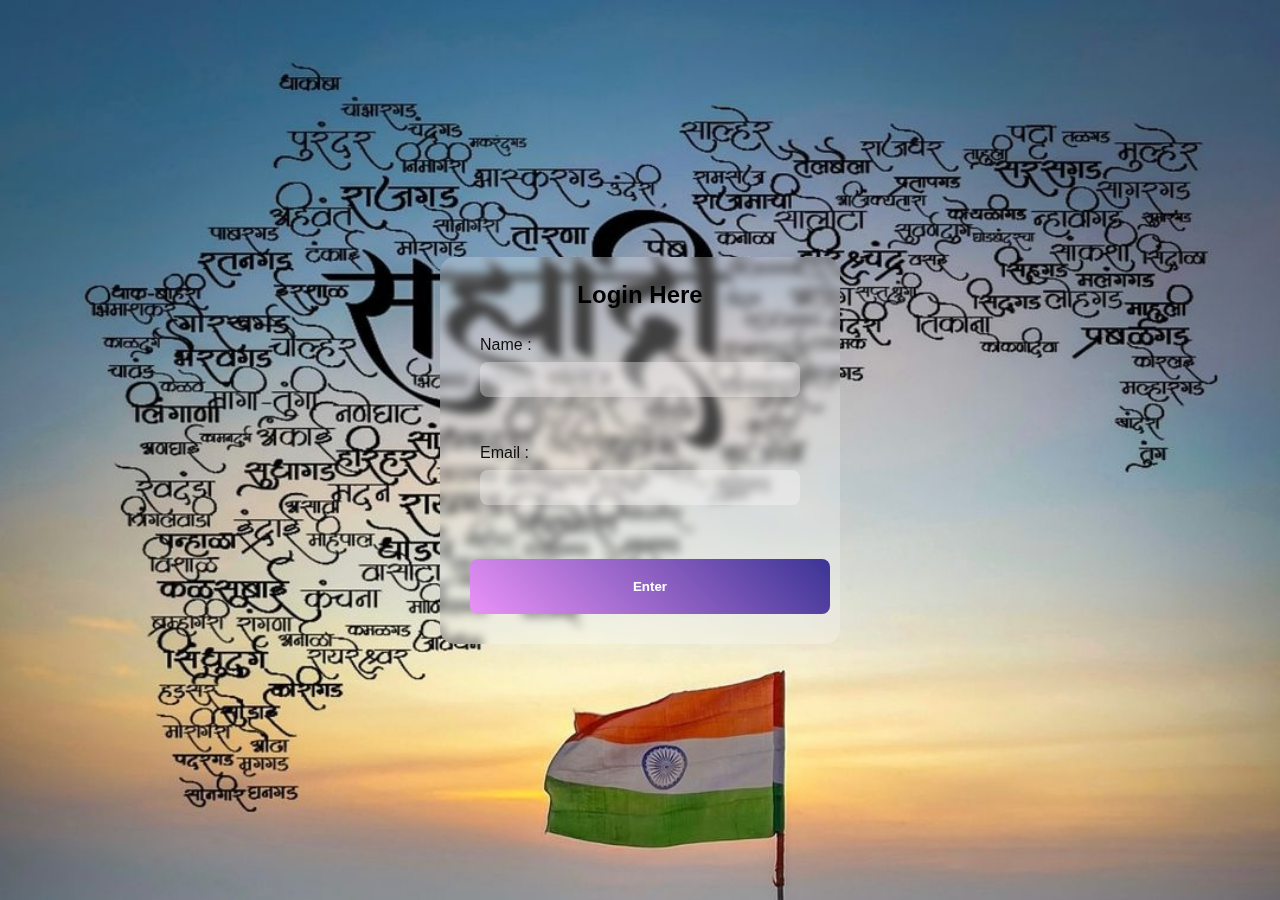
<file: login.html>
<!DOCTYPE html>
<html lang="en">

<head>
    <meta charset="UTF-8">
    <meta name="viewport" content="width=device-width, initial-scale=1.0">
    <title>Login page</title>
    <link rel="stylesheet" href="./login.css">
    <link rel="stylesheet" type="text/css"
        href="https://cdnjs.cloudflare.com/ajax/libs/font-awesome/5.15.1/css/all.min.css">
    
</head>

<body>




    <!-- form starts here -->
    <div class="maindiv">
        <div class="container">
            <form name="submit-to-google-sheet" class="glass-login-form" action="./index.html" method="POST">
                <h2>Login Here</h2>
                <div class="input-group">
                    <label for="">Name : </label>
                    <input type="text" name="name" required id=""><br>
                </div>
                <div class="input-group">
                    <label for="">Email : </label>
                    <input type="email" name="email" required><br>
                </div>
                
                <input type="submit" name="submit" class="button" value="Enter"   ><br>
                <span id="success"></span>
            </form>
            <script>
                     
                function myFunction3() {
                 var name=document.getElementById('name');
                 var email=document.getElementById('email');
                 
                 location.replace("./index.html");
                

                  
                  
                }
                </script>
                
            <script>
                const scriptURL = 'https://script.google.com/macros/s/AKfycbwKhvUsOw2SxK7WlRyca6XvubO7jRbmjfGL-rD-SPXQRYmOfa8o56DAo3_Z7LOJXAhOug/exec'
                const success = document.getElementById('success');
                const form = document.forms['submit-to-google-sheet']

                form.addEventListener('submit', e => {
                    e.preventDefault()
                    fetch(scriptURL, { method: 'POST', body: new FormData(form) })
                        .then(response => {
                            success.innerHTML = "data successfully submit";
                            setTimeout(function () {
                                success.innerHTML = "";
                            }, 200)
                            form.reset();
                        })
                        .catch(error => console.error('Error!', error.message))
                })
            </script>
        </div>
    </div>






</body>

</html>
</file>
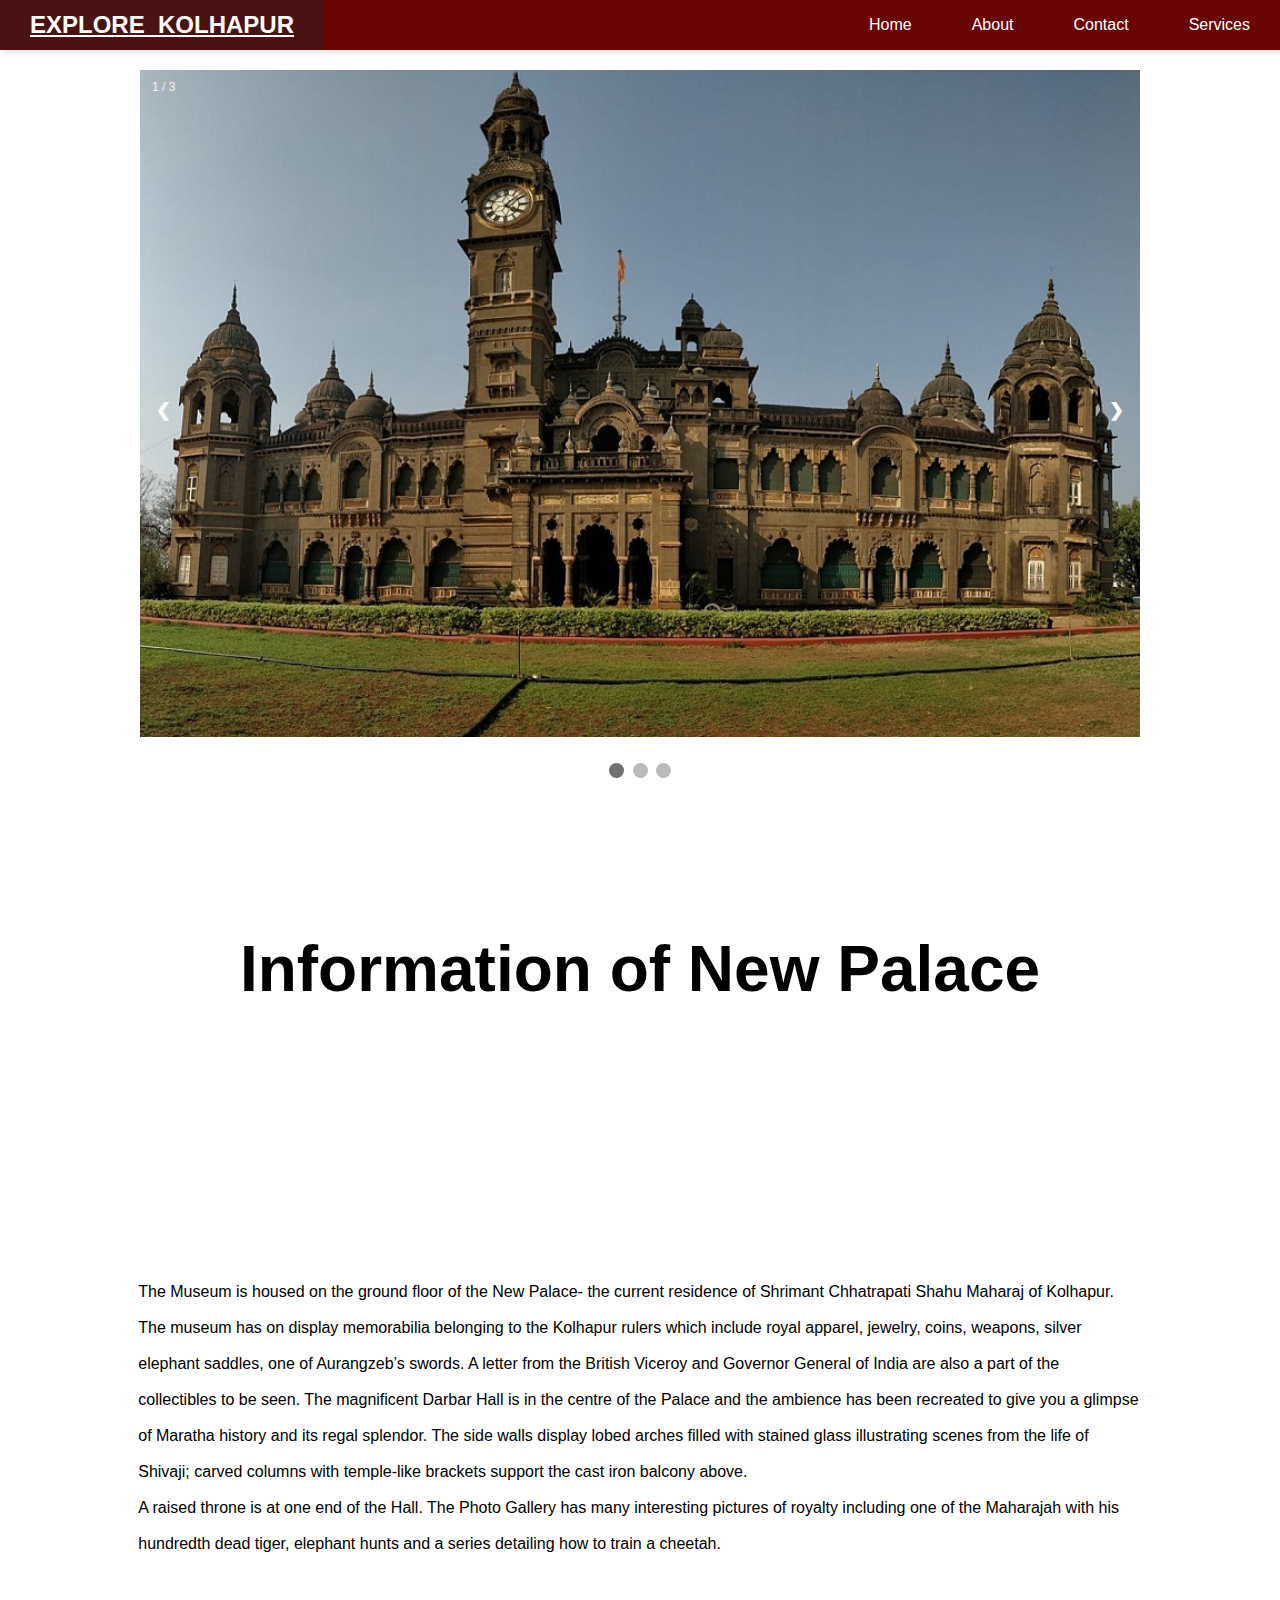
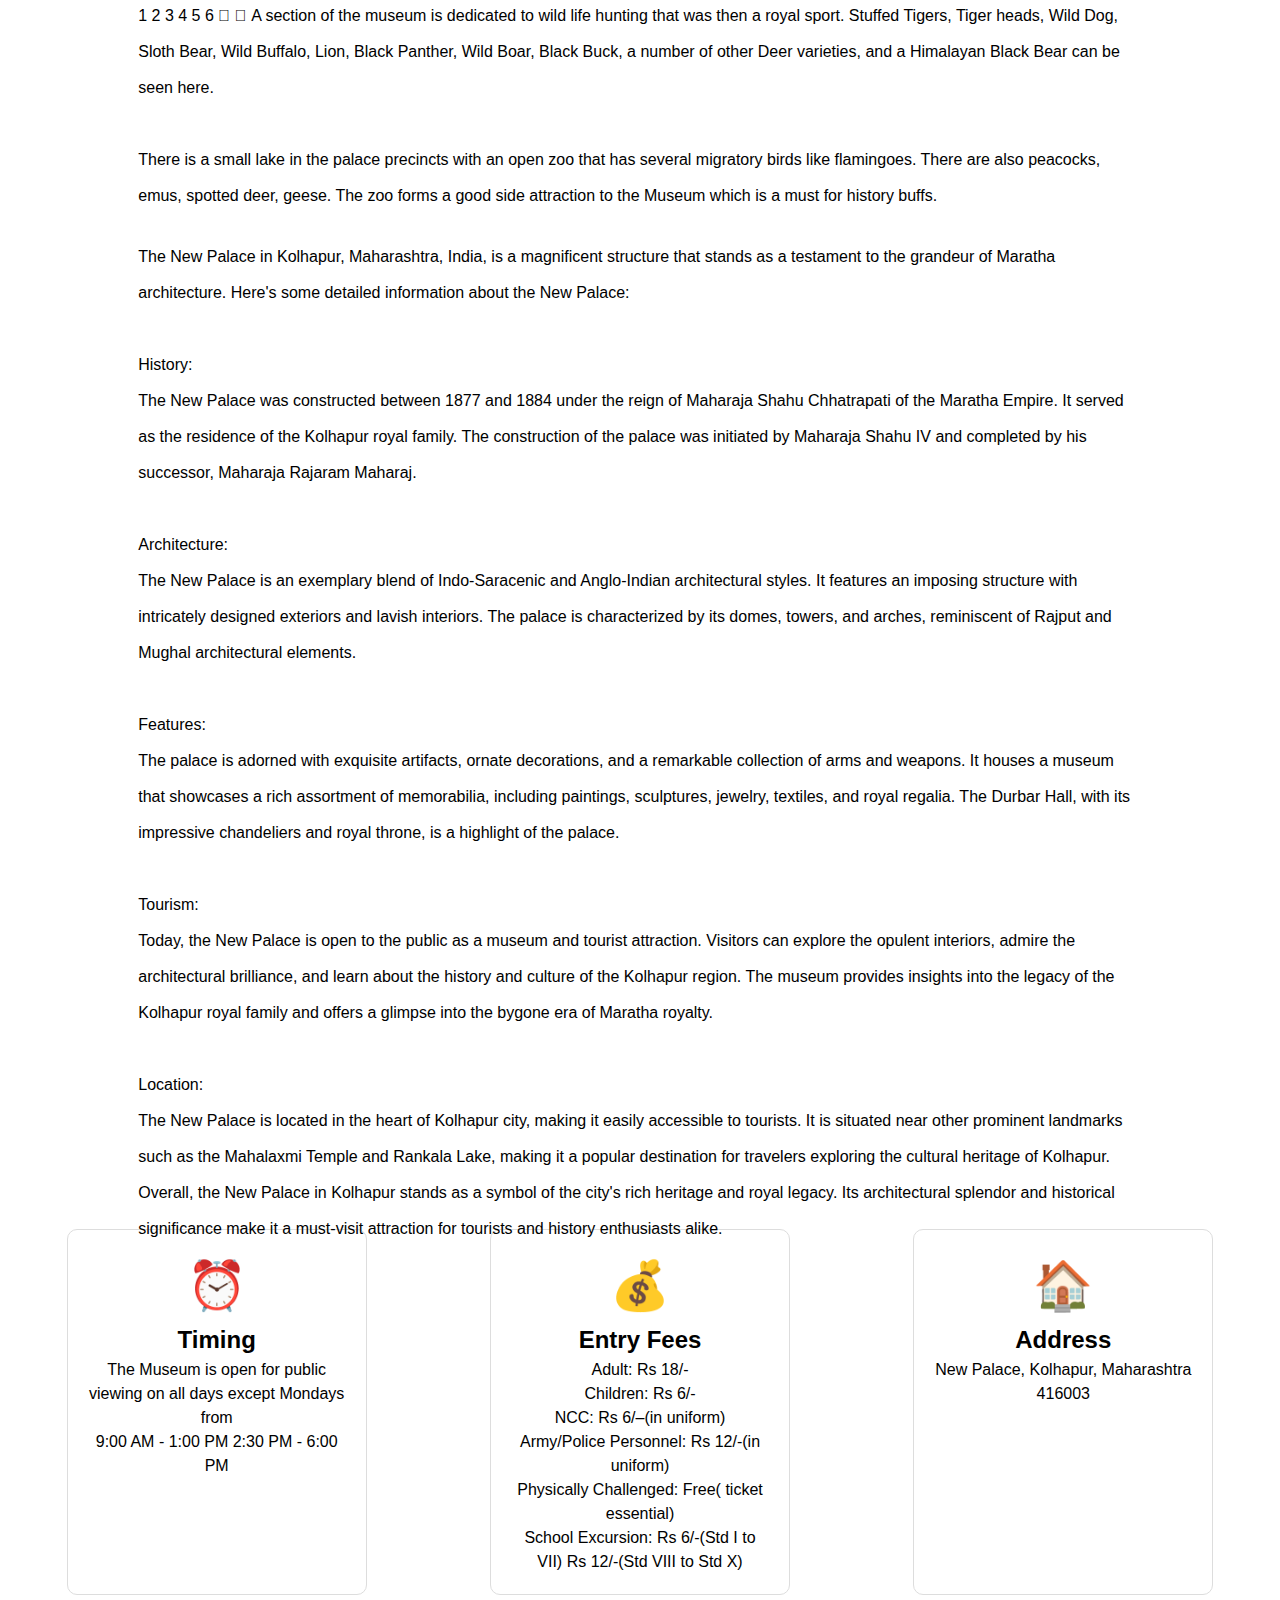
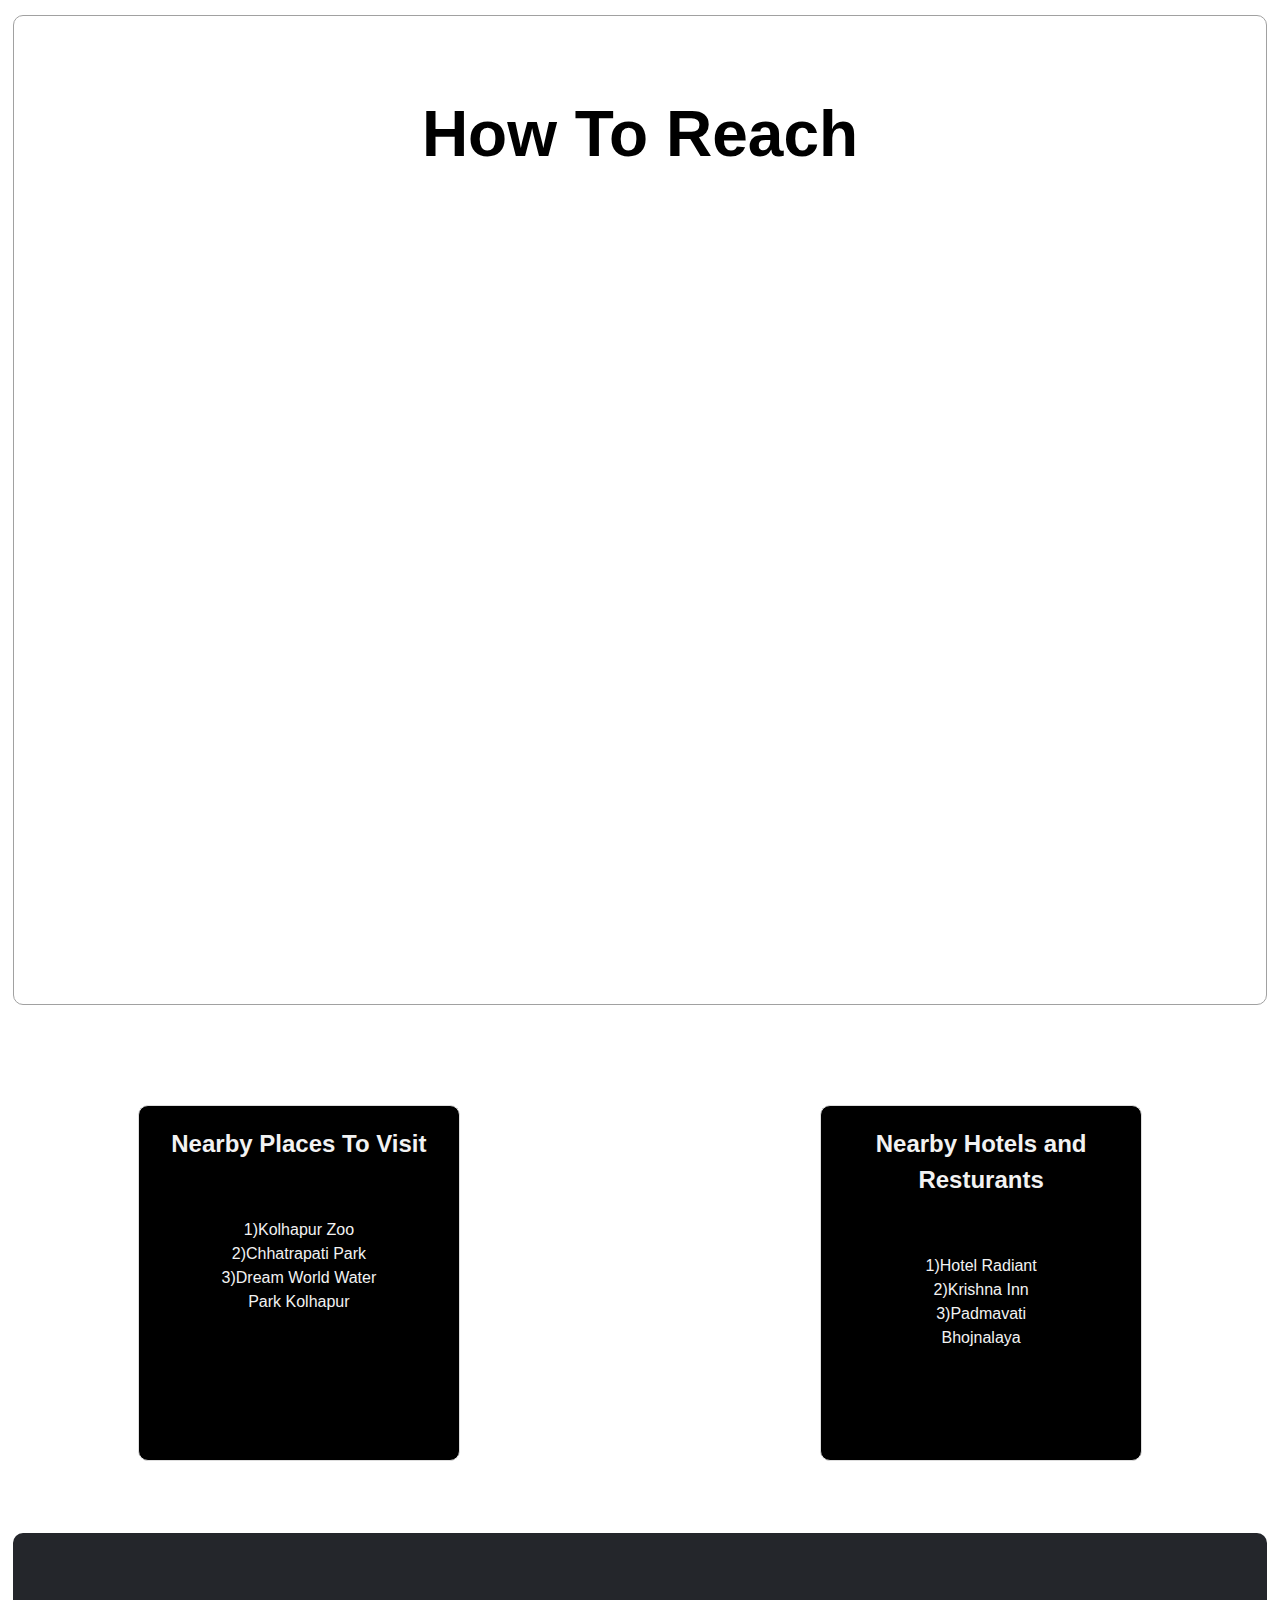
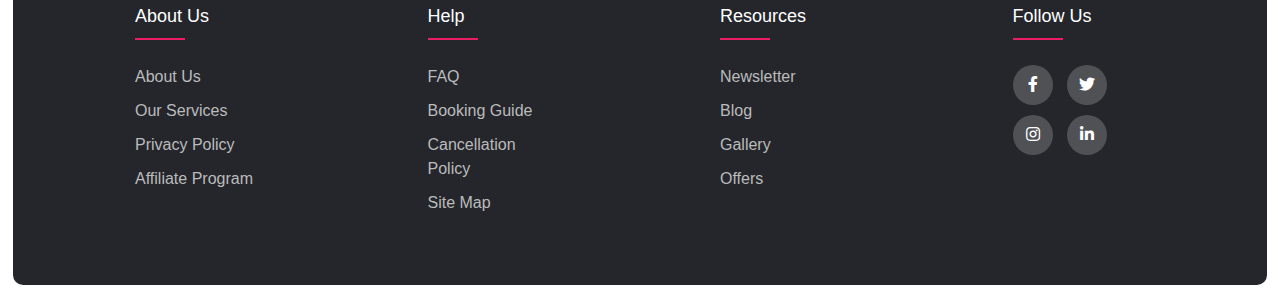
<file: New_palace.html>
<!DOCTYPE html>
<html lang="en">

<head>
    <meta charset="UTF-8">
    <meta name="viewport" content="width=device-width, initial-scale=1.0">
    <title>New palace Kolhapur</title>
    <style>

    </style>
    <link rel="stylesheet" href="./New_palace.css">
    <link rel="stylesheet" type="text/css"
        href="https://cdnjs.cloudflare.com/ajax/libs/font-awesome/5.15.1/css/all.min.css">
</head>

<body>

    <!-- navbar -->

    <nav>
        <ul class="sidebar">
            <li onclick=hideSidebar()><a href="#"><svg xmlns="http://www.w3.org/2000/svg" height="26"
                        viewBox="0 96 960 960" width="26">
                        <path
                            d="m249 849-42-42 231-231-231-231 42-42 231 231 231-231 42 42-231 231 231 231-42 42-231-231-231 231Z" />
                    </svg></a></li>
            <li><a href="./index.html">Home</a></li>
            <li><a href="./About.html">About</a></li>
            <li><a href="./contact.html">Contact</a></li>
            <li><a href="./Services.html">Services</a></li>
            <!-- <li><a href="#">Login</a></li> -->
        </ul>
        <ul>
            <li><a href="#">
                    <h2 class="">EXPLORE_KOLHAPUR</h2>
                </a></li>
            <li class="hideOnMobile"><a href="./index.html">Home</a></li>
            <li class="hideOnMobile"><a href="./About.html">About</a></li>
            <li class="hideOnMobile"><a href="./contact.html">Contact</a></li>
            <li class="hideOnMobile"><a href="./Services.html">Services</a></li>
            <!-- <li class="hideOnMobile"><a href="#">Login</a></li> -->
            <li class="menu-button" onclick=showSidebar()><a href="#"><svg xmlns="http://www.w3.org/2000/svg"
                        height="26" viewBox="0 96 960 960" width="26">
                        <path d="M120 816v-60h720v60H120Zm0-210v-60h720v60H120Zm0-210v-60h720v60H120Z" />
                    </svg></a></li>
        </ul>
    </nav>

    <script>
        function showSidebar() {
            const sidebar = document.querySelector('.sidebar')
            sidebar.style.display = 'flex'
        }
        function hideSidebar() {
            const sidebar = document.querySelector('.sidebar')
            sidebar.style.display = 'none'
        }
    </script>




    <!-- destinations -->

    <div class="slideshow-container">

        <div class="mySlides fade">
            <div class="numbertext">1 / 3</div>
            <img src="./Img/new palace/img1.jpg" style="width:100%">
            <div class="text"></div>
        </div>

        <div class="mySlides fade">
            <div class="numbertext">2 / 3</div>
            <img src="./Img/new palace/img2.jpg" style="width:100%">
            <div class="text"></div>
        </div>

        <div class="mySlides fade">
            <div class="numbertext">3 / 3</div>
            <img src="./Img/new palace/img3.jpg" style="width:100%">
            <div class="text"></div>
        </div>

        <a class="prev" onclick="plusSlides(-1)">❮</a>
        <a class="next" onclick="plusSlides(1)">❯</a>

    </div>
    <br>

    <div style="text-align:center">
        <span class="dot" onclick="currentSlide(1)"></span>
        <span class="dot" onclick="currentSlide(2)"></span>
        <span class="dot" onclick="currentSlide(3)"></span>
    </div>

    <script>
        let slideIndex = 1;
        showSlides(slideIndex);

        function plusSlides(n) {
            showSlides(slideIndex += n);
        }

        function currentSlide(n) {
            showSlides(slideIndex = n);
        }

        function showSlides(n) {
            let i;
            let slides = document.getElementsByClassName("mySlides");
            let dots = document.getElementsByClassName("dot");
            if (n > slides.length) { slideIndex = 1 }
            if (n < 1) { slideIndex = slides.length }
            for (i = 0; i < slides.length; i++) {
                slides[i].style.display = "none";
            }
            for (i = 0; i < dots.length; i++) {
                dots[i].className = dots[i].className.replace(" active", "");
            }
            slides[slideIndex - 1].style.display = "block";
            dots[slideIndex - 1].className += " active";
        }
    </script>


    <!-- content -->

    <section class="containt">
        <h3>Information of New Palace</h3>
        <p>
            The Museum is housed on the ground floor of the New Palace- the current residence of Shrimant Chhatrapati
            Shahu Maharaj of Kolhapur. The museum has on display memorabilia belonging to the Kolhapur rulers which
            include royal apparel, jewelry, coins, weapons, silver elephant saddles, one of Aurangzeb’s swords. A letter
            from the British Viceroy and Governor General of India are also a part of the collectibles to be seen. The
            magnificent Darbar Hall is in the centre of the Palace and the ambience has been recreated to give you a
            glimpse of Maratha history and its regal splendor. The side walls display lobed arches filled with stained
            glass illustrating scenes from the life of Shivaji; carved columns with temple-like brackets support the
            cast iron balcony above. <br> A raised throne is at one end of the Hall. The Photo Gallery has many
            interesting pictures of royalty including one of the Maharajah with his hundredth dead tiger, elephant hunts
            and a series detailing how to train a cheetah.
            <br>
            <br>1
            2
            3
            4
            5
            6
            
            
            A section of the museum is dedicated to wild life hunting that was then a royal sport. Stuffed Tigers, Tiger
            heads, Wild Dog, Sloth Bear, Wild Buffalo, Lion, Black Panther, Wild Boar, Black Buck, a number of other
            Deer varieties, and a Himalayan Black Bear can be seen here. 
            <br>
            <br>
            There is a small lake in the palace precincts with an open zoo that has several migratory birds like
            flamingoes. There are also peacocks, emus, spotted deer, geese. The zoo forms a good side attraction to the
            Museum which is a must for history buffs.
        </p>
        <br>
        <p>
            The New Palace in Kolhapur, Maharashtra, India, is a magnificent structure that stands as a testament to the grandeur of Maratha architecture. Here's some detailed information about the New Palace:
<br><br>
History: <br> The New Palace was constructed between 1877 and 1884 under the reign of Maharaja Shahu Chhatrapati of the Maratha Empire. It served as the residence of the Kolhapur royal family. The construction of the palace was initiated by Maharaja Shahu IV and completed by his successor, Maharaja Rajaram Maharaj.
<br> <br> Architecture: <br> The New Palace is an exemplary blend of Indo-Saracenic and Anglo-Indian architectural styles. It features an imposing structure with intricately designed exteriors and lavish interiors. The palace is characterized by its domes, towers, and arches, reminiscent of Rajput and Mughal architectural elements.
<br><br> Features: <br> The palace is adorned with exquisite artifacts, ornate decorations, and a remarkable collection of arms and weapons. It houses a museum that showcases a rich assortment of memorabilia, including paintings, sculptures, jewelry, textiles, and royal regalia. The Durbar Hall, with its impressive chandeliers and royal throne, is a highlight of the palace.
<br><br>Tourism: <br> Today, the New Palace is open to the public as a museum and tourist attraction. Visitors can explore the opulent interiors, admire the architectural brilliance, and learn about the history and culture of the Kolhapur region. The museum provides insights into the legacy of the Kolhapur royal family and offers a glimpse into the bygone era of Maratha royalty.
<br> <br>Location: <br> The New Palace is located in the heart of Kolhapur city, making it easily accessible to tourists. It is situated near other prominent landmarks such as the Mahalaxmi Temple and Rankala Lake, making it a popular destination for travelers exploring the cultural heritage of Kolhapur.
Overall, the New Palace in Kolhapur stands as a symbol of the city's rich heritage and royal legacy. Its architectural splendor and historical significance make it a must-visit attraction for tourists and history enthusiasts alike.
        </p>
    </section>


    <!-- timing for visiting -->
    <div class="container">
        <div class="info-box">
            <div class="icon">⏰</div>
            <h2>Timing</h2>
            <p>The Museum is open for public viewing on all days except Mondays from <br>
                9:00 AM - 1:00 PM
                2:30 PM - 6:00 PM</p>
        </div>

        <div class="info-box">
            <div class="icon">💰</div>
            <h2>Entry Fees</h2>
            <p>Adult: Rs 18/- <br> 
                Children: Rs 6/- <br>
                NCC: Rs 6/–(in uniform) <br>
                Army/Police Personnel: Rs 12/-(in uniform)  <br>
                Physically Challenged: Free( ticket essential)  <br>
                School Excursion: Rs 6/-(Std I to VII) Rs 12/-(Std VIII to Std X)</p>
        </div>

        <div class="info-box">
            <div class="icon">🏠</div>
            <h2>Address</h2>
            <p>New Palace, Kolhapur, Maharashtra 416003</p>
        </div>
    </div>




    <!-- maps -->

    <section class="map">
        <h3>How To Reach</h3>
        <iframe
            src="https://www.google.com/maps/embed?pb=!1m18!1m12!1m3!1d7642.361516733118!2d74.2272805897578!3d16.717830361636658!2m3!1f0!2f0!3f0!3m2!1i1024!2i768!4f13.1!3m3!1m2!1s0x3bc101f1ced17705%3A0x230df67765e5e912!2sNew%20Palace!5e0!3m2!1sen!2sin!4v1714560783741!5m2!1sen!2sin"
            width="" height="" style="border:0;" allowfullscreen="" loading="lazy"
            referrerpolicy="no-referrer-when-downgrade"></iframe>
    </section>



    <!-- Nearby palces to visit -->
    <div class="Nearby">
        <div class="nearby-box">
            <!-- <div class="icon"></div> -->
            <h2>Nearby Places To Visit</h2>
            <p>
                <a href="https://maps.app.goo.gl/onu3a1jZZ61GB4kS9">1)Kolhapur Zoo</a><br>
                <a href="https://maps.app.goo.gl/x968BcQSx4sddaFw6">2)Chhatrapati Park</a><br>
                <a href="https://maps.app.goo.gl/qsV5sfM5ftwgCxaT8">3)Dream World Water Park Kolhapur</a><br>

            </p>
        </div>

        <div class="nearby-box">
            <!-- <div class="icon">💰</div> -->
            <h2>Nearby Hotels and Resturants</h2>
            <p>
                <a href="https://maps.app.goo.gl/MwKFoxTyFySRJyRq8">1)Hotel Radiant</a><br>
                <a href="https://maps.app.goo.gl/XiZtCErfqD3kdAgy5">2)Krishna Inn</a><br>
                <a href="https://maps.app.goo.gl/Yz2onyDLQcF43mK86">3)Padmavati Bhojnalaya </a><br>

            </p>
        </div>


    </div>



    <!-- footer section starts here  -->

    <footer class="footer">
        <div class="container">
            <div class="row">
                <div class="footer-col">
                    <h4>About Us</h4>
                    <ul>
                        <li><a href="./About.html">About us</a></li>
                        <li><a href="#">Our services</a></li>
                        <li><a href="#">Privacy policy</a></li>
                        <li><a href="#">Affiliate program</a></li>
                    </ul>
                </div>
                <div class="footer-col">
                    <h4>Help</h4>
                    <ul>
                        <li><a href="#">FAQ</a></li>
                        <li><a href="#">Booking Guide</a></li>
                        <li><a href="#">Cancellation policy</a></li>
                        <li><a href="#">Site map</a></li>

                    </ul>
                </div>
                <div class="footer-col">
                    <h4>Resources</h4>
                    <ul>
                        <li><a href="#">Newsletter</a></li>
                        <li><a href="#">Blog</a></li>
                        <li><a href="#">Gallery</a></li>
                        <li><a href="#">Offers</a></li>
                    </ul>
                </div>
                <div class="footer-col">
                    <h4>follow us</h4>
                    <div class="social-links">
                        <a href="#"><i class="fab fa-facebook-f"></i></a>
                        <a href="#"><i class="fab fa-twitter"></i></a>
                        <a href="#"><i class="fab fa-instagram"></i></a>
                        <a href="#"><i class="fab fa-linkedin-in"></i></a>
                    </div>
                </div>
            </div>
        </div>
    </footer>
    <!-- footer section ends here  -->

</body>

</html>
</file>
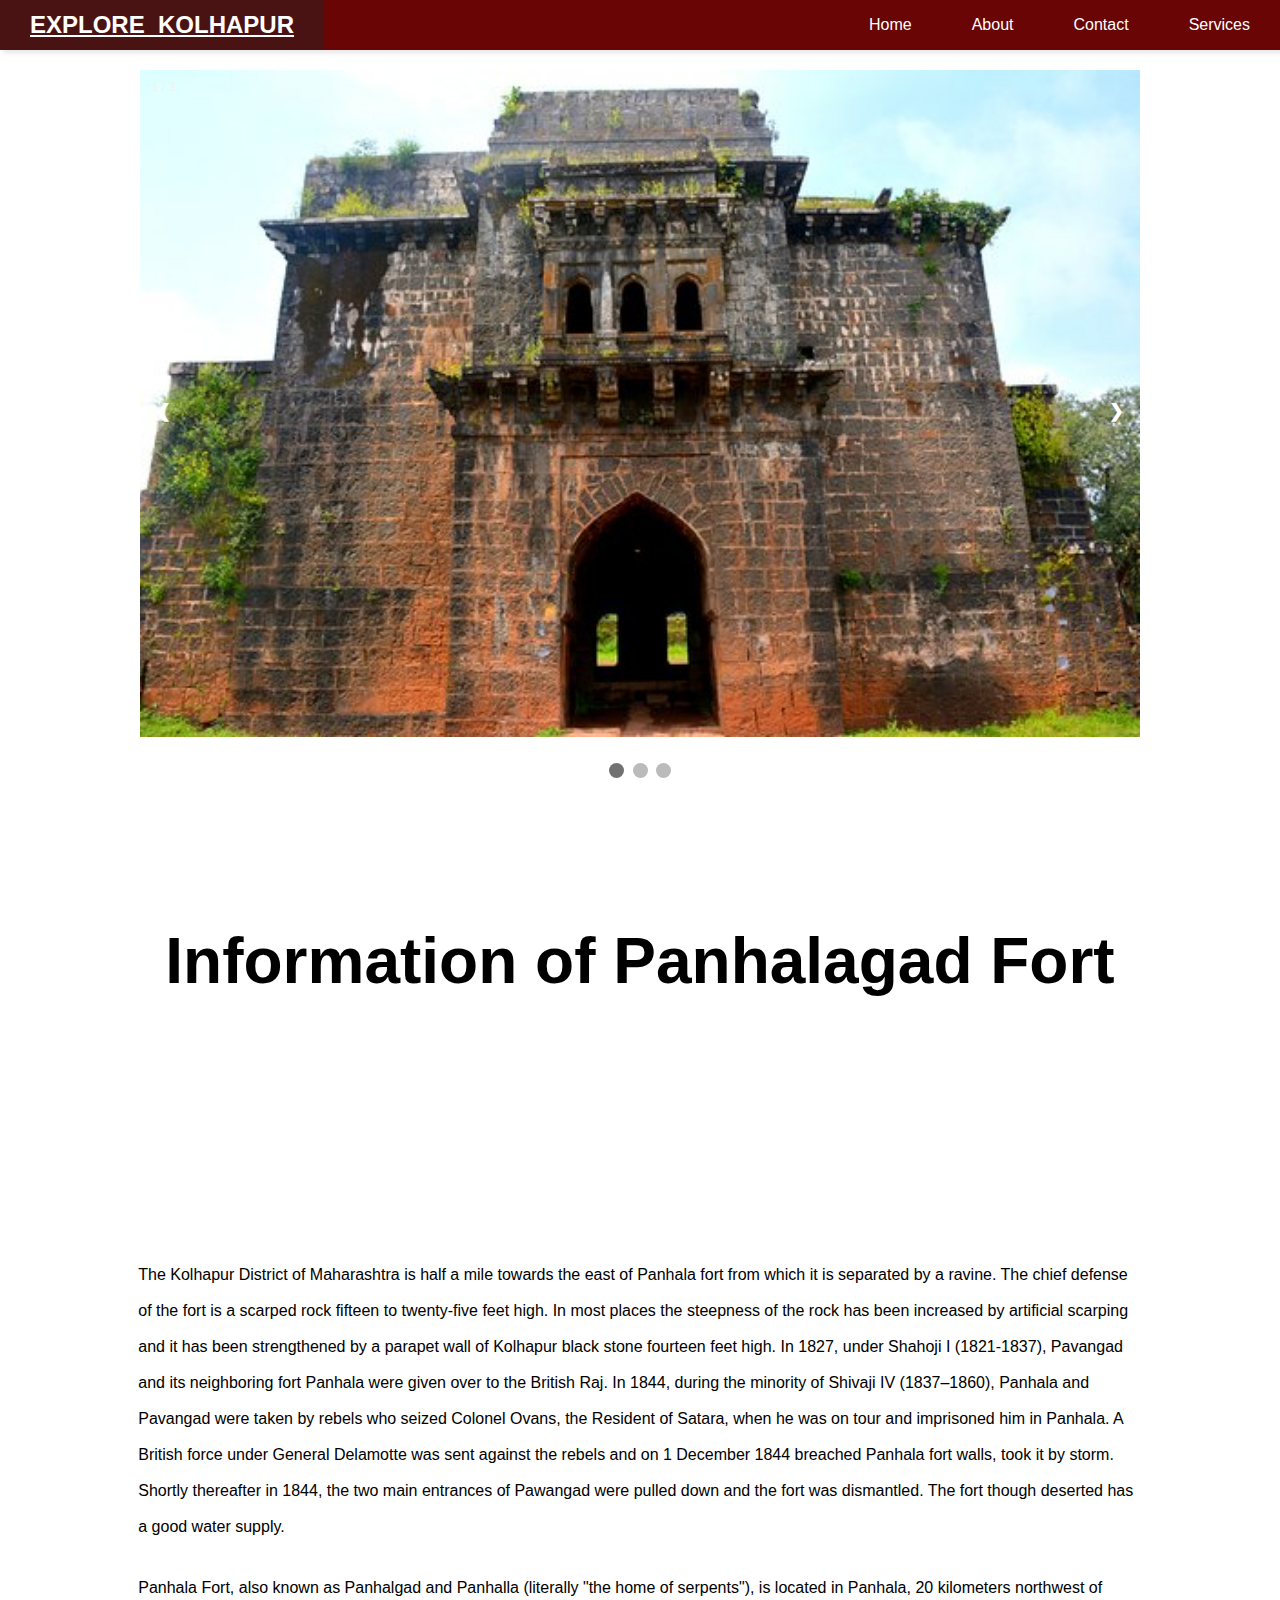
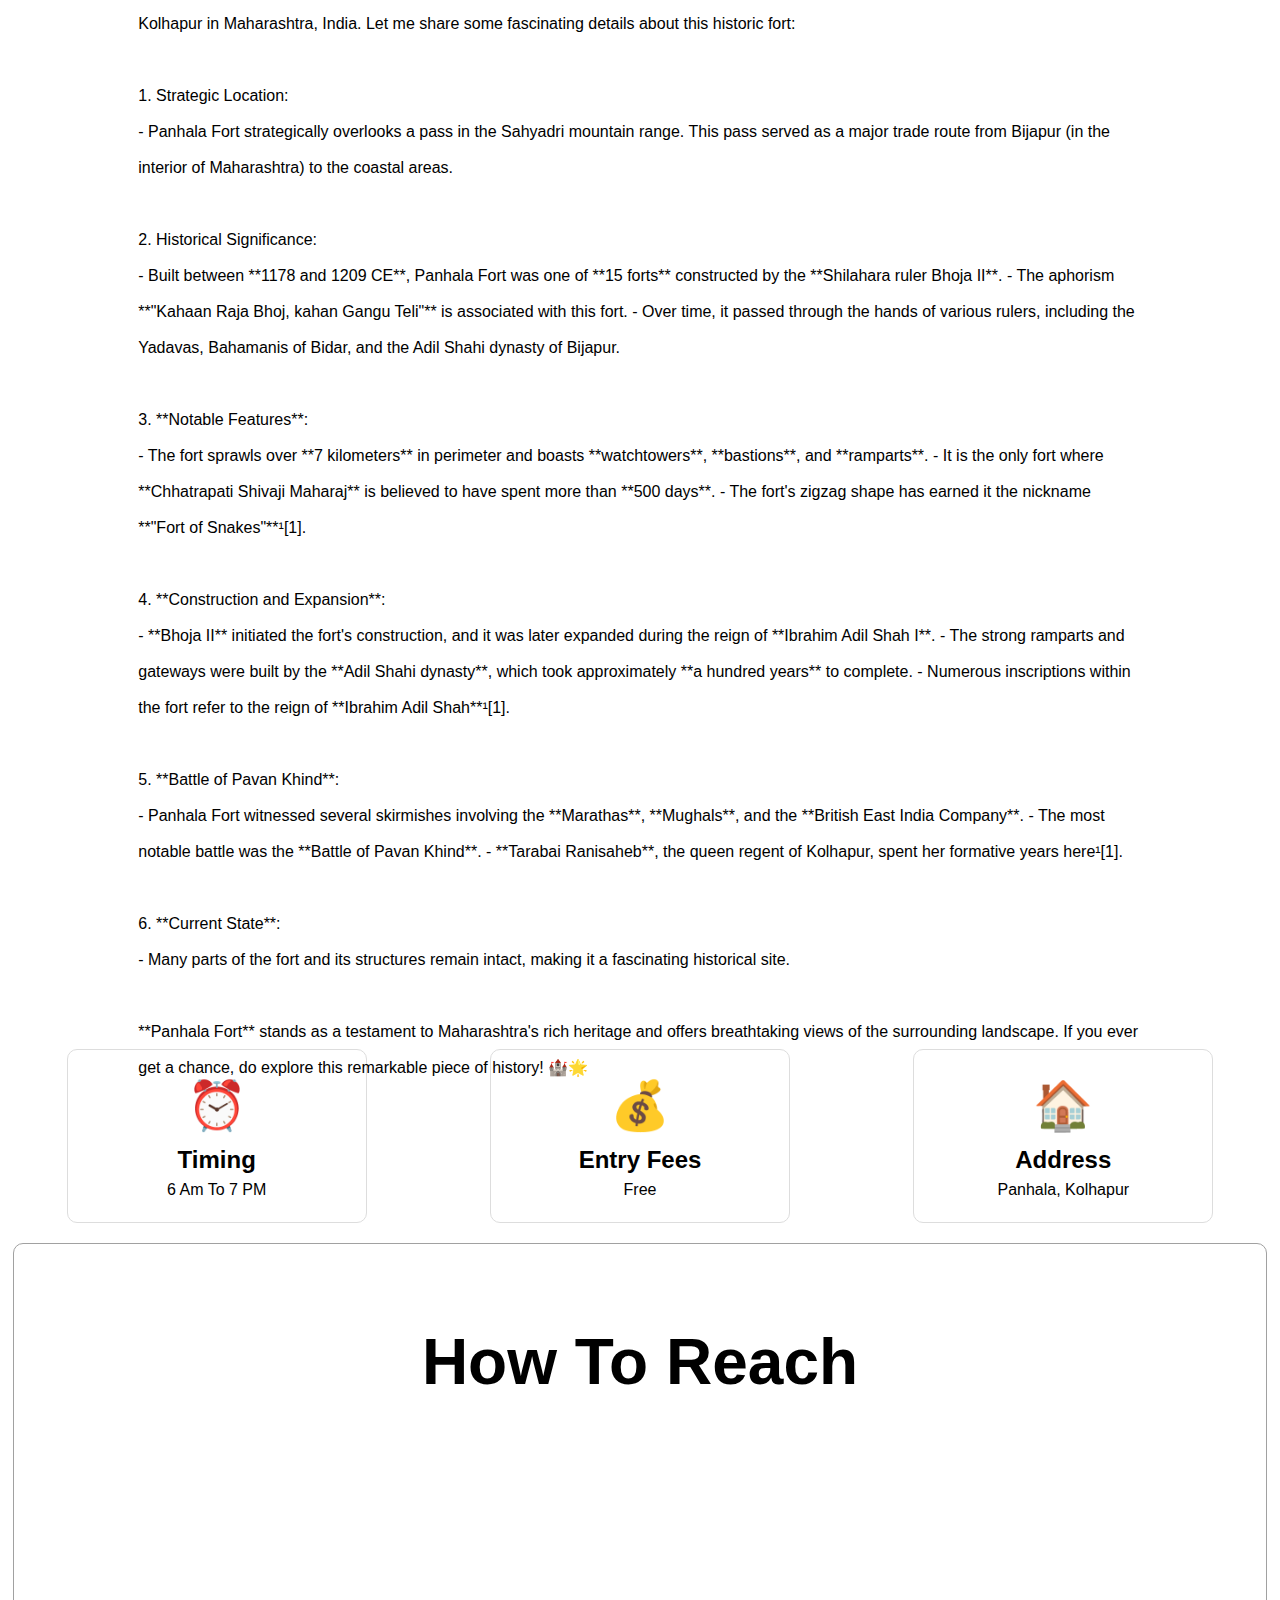
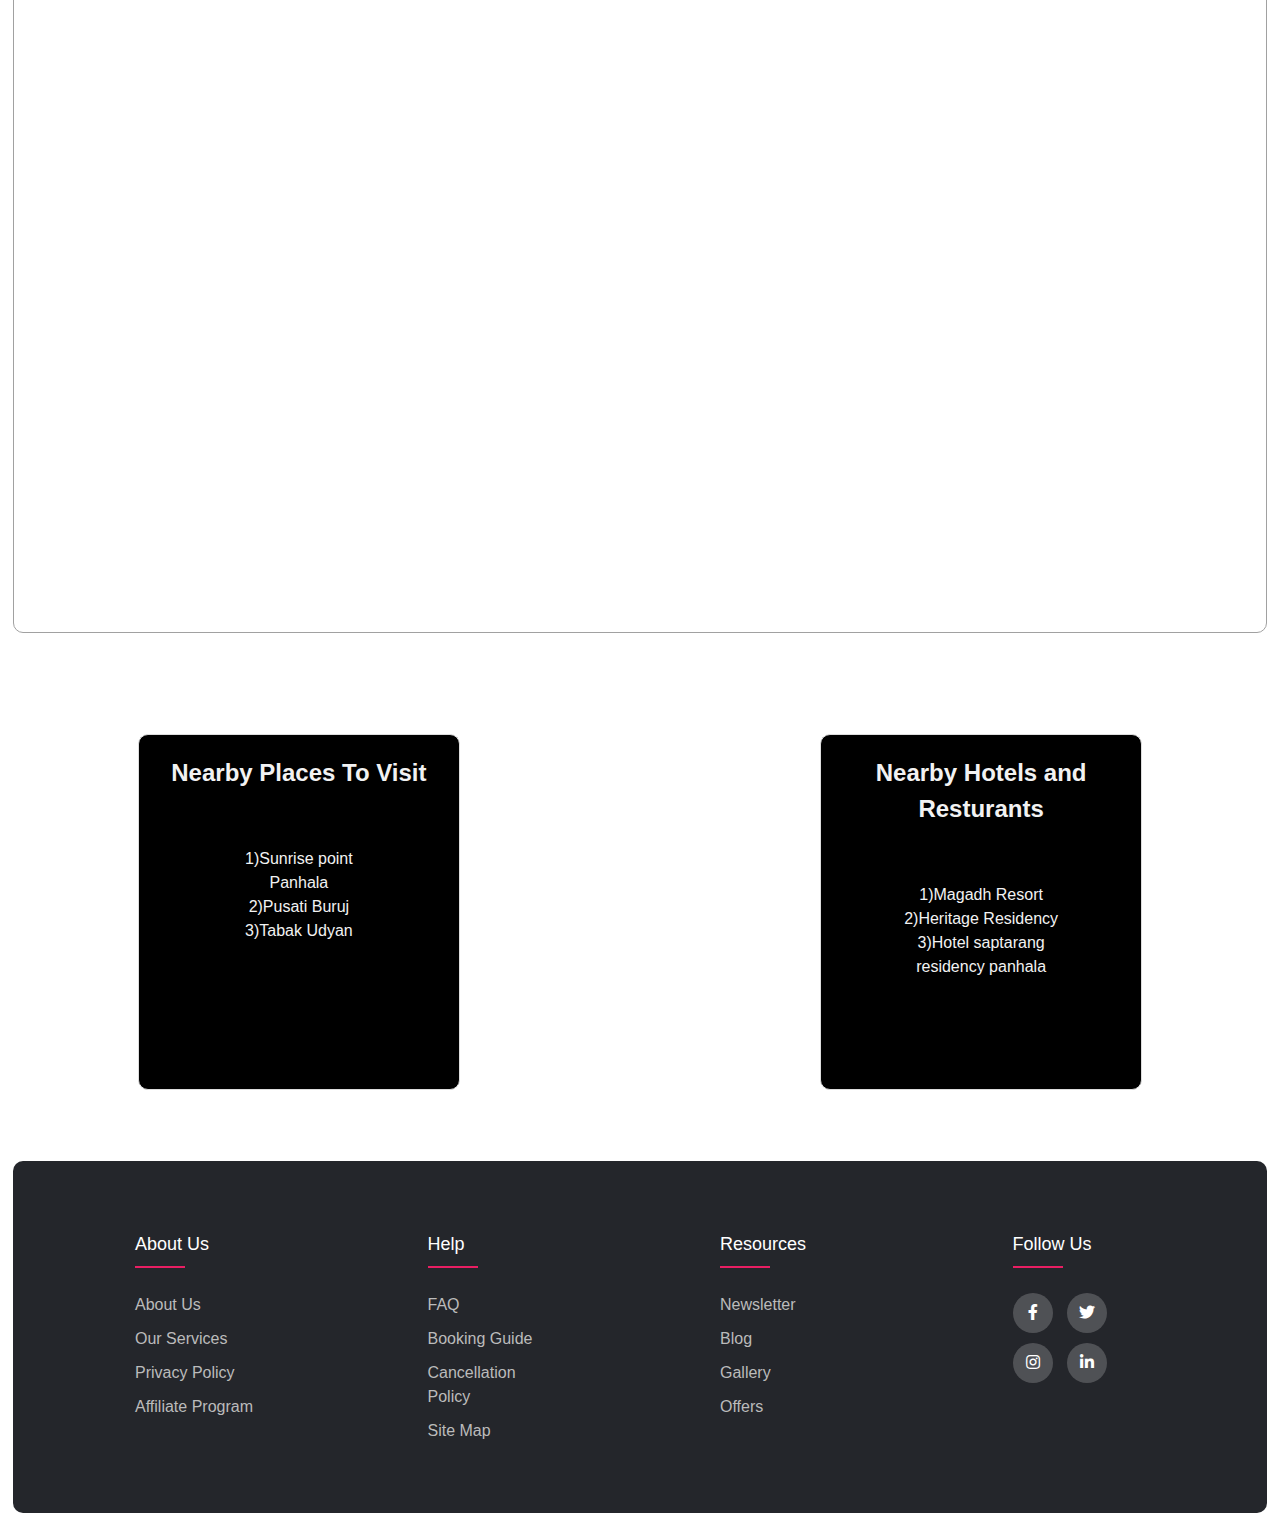
<file: panhalagad.html>
<!DOCTYPE html>
<html lang="en">

<head>
    <meta charset="UTF-8">
    <meta name="viewport" content="width=device-width, initial-scale=1.0">
    <title>panhalagad Fort</title>
    <style>

    </style>
    <link rel="stylesheet" href="./panhalagad.css">
    <link rel="stylesheet" type="text/css" href="https://cdnjs.cloudflare.com/ajax/libs/font-awesome/5.15.1/css/all.min.css">
</head>

<body>

    <!-- navbar -->

    <nav>
        <ul class="sidebar">
            <li onclick=hideSidebar()><a href="#"><svg xmlns="http://www.w3.org/2000/svg" height="26"
                        viewBox="0 96 960 960" width="26">
                        <path
                            d="m249 849-42-42 231-231-231-231 42-42 231 231 231-231 42 42-231 231 231 231-42 42-231-231-231 231Z" />
                    </svg></a></li>
            <li><a href="./index.html">Home</a></li>
            <li><a href="./About.html">About</a></li>
            <li><a href="./contact.html">Contact</a></li>
            <li><a href="./Services.html">Services</a></li>
            <!-- <li><a href="#">Login</a></li> -->
        </ul>
        <ul>
            <li><a href="#">
                    <h2 class="">EXPLORE_KOLHAPUR</h2>
                </a></li>
            <li class="hideOnMobile"><a href="./index.html">Home</a></li>
            <li class="hideOnMobile"><a href="./About.html">About</a></li>
            <li class="hideOnMobile"><a href="./contact.html">Contact</a></li>
            <li class="hideOnMobile"><a href="./Services.html">Services</a></li>
            <!-- <li class="hideOnMobile"><a href="#">Login</a></li> -->
            <li class="menu-button" onclick=showSidebar()><a href="#"><svg xmlns="http://www.w3.org/2000/svg"
                        height="26" viewBox="0 96 960 960" width="26">
                        <path d="M120 816v-60h720v60H120Zm0-210v-60h720v60H120Zm0-210v-60h720v60H120Z" />
                    </svg></a></li>
        </ul>
    </nav>

    <script>
        function showSidebar() {
            const sidebar = document.querySelector('.sidebar')
            sidebar.style.display = 'flex'
        }
        function hideSidebar() {
            const sidebar = document.querySelector('.sidebar')
            sidebar.style.display = 'none'
        }
    </script>




    <!-- destinations -->

    <div class="slideshow-container">

        <div class="mySlides fade">
          <div class="numbertext">1 / 3</div>
          <img src="./Img/panhalagad/img1.jpg" style="width:100%">
          <div class="text"></div>
        </div>
        
        <div class="mySlides fade">
          <div class="numbertext">2 / 3</div>
          <img src="./Img/panhalagad/img4.jpg" style="width:100%">
          <div class="text"></div>
        </div>
        
        <div class="mySlides fade">
          <div class="numbertext">3 / 3</div>
          <img src="./Img/panhalagad/img3.jpg" style="width:100%">
          <div class="text"></div>
        </div>
        
        <a class="prev" onclick="plusSlides(-1)">❮</a>
        <a class="next" onclick="plusSlides(1)">❯</a>
        
        </div>
        <br>
        
        <div style="text-align:center">
          <span class="dot" onclick="currentSlide(1)"></span> 
          <span class="dot" onclick="currentSlide(2)"></span> 
          <span class="dot" onclick="currentSlide(3)"></span> 
        </div>
        
        <script>
        let slideIndex = 1;
        showSlides(slideIndex);
        
        function plusSlides(n) {
          showSlides(slideIndex += n);
        }
        
        function currentSlide(n) {
          showSlides(slideIndex = n);
        }
        
        function showSlides(n) {
          let i;
          let slides = document.getElementsByClassName("mySlides");
          let dots = document.getElementsByClassName("dot");
          if (n > slides.length) {slideIndex = 1}    
          if (n < 1) {slideIndex = slides.length}
          for (i = 0; i < slides.length; i++) {
            slides[i].style.display = "none";  
          }
          for (i = 0; i < dots.length; i++) {
            dots[i].className = dots[i].className.replace(" active", "");
          }
          slides[slideIndex-1].style.display = "block";  
          dots[slideIndex-1].className += " active";
        }
        </script>


    <!-- content -->

    <section class="containt">
        <h3>Information of Panhalagad Fort</h3>
        <p>
            The Kolhapur District of Maharashtra is half a mile towards the east of Panhala fort from which it is separated by a ravine. The chief defense of the fort is a scarped rock fifteen to twenty-five feet high. In most places the steepness of the rock has been increased by artificial scarping and it has been strengthened by a parapet wall of Kolhapur black stone fourteen feet high.

In 1827, under Shahoji I (1821-1837), Pavangad and its neighboring fort Panhala were given over to the British Raj. In 1844, during the minority of Shivaji IV (1837–1860), Panhala and Pavangad were taken by rebels who seized Colonel Ovans, the Resident of Satara, when he was on tour and imprisoned him in Panhala. A British force under General Delamotte was sent against the rebels and on 1 December 1844 breached Panhala fort walls, took it by storm. Shortly thereafter in 1844, the two main entrances of Pawangad were pulled down and the fort was dismantled. The fort though deserted has a good water supply.
        </p>
        <br>
        <p> Panhala Fort, also known as Panhalgad and Panhalla (literally "the home of serpents"), is located in Panhala, 20 kilometers northwest of Kolhapur in Maharashtra, India. Let me share some fascinating details about this historic fort:
            <br> <br>
            1. Strategic Location: <br>
               - Panhala Fort strategically overlooks a pass in the Sahyadri mountain range. This pass served as a major trade route from Bijapur (in the interior of Maharashtra) to the coastal areas.
            <br><br>
            2. Historical Significance: <br>
               - Built between **1178 and 1209 CE**, Panhala Fort was one of **15 forts** constructed by the **Shilahara ruler Bhoja II**.
               - The aphorism **"Kahaan Raja Bhoj, kahan Gangu Teli"** is associated with this fort.
               - Over time, it passed through the hands of various rulers, including the Yadavas, Bahamanis of Bidar, and the Adil Shahi dynasty of Bijapur.
            <br> <br>
            3. **Notable Features**: <br>
               - The fort sprawls over **7 kilometers** in perimeter and boasts **watchtowers**, **bastions**, and **ramparts**.
               - It is the only fort where **Chhatrapati Shivaji Maharaj** is believed to have spent more than **500 days**.
               - The fort's zigzag shape has earned it the nickname **"Fort of Snakes"**¹[1].
            <br> <br>
            4. **Construction and Expansion**: <br>
               - **Bhoja II** initiated the fort's construction, and it was later expanded during the reign of **Ibrahim Adil Shah I**.
               - The strong ramparts and gateways were built by the **Adil Shahi dynasty**, which took approximately **a hundred years** to complete.
               - Numerous inscriptions within the fort refer to the reign of **Ibrahim Adil Shah**¹[1].
            <br> <br>
            5. **Battle of Pavan Khind**: <br>
               - Panhala Fort witnessed several skirmishes involving the **Marathas**, **Mughals**, and the **British East India Company**.
               - The most notable battle was the **Battle of Pavan Khind**.
               - **Tarabai Ranisaheb**, the queen regent of Kolhapur, spent her formative years here¹[1].
            <br> <br>
            6. **Current State**: <br>
               - Many parts of the fort and its structures remain intact, making it a fascinating historical site.
            <br> <br>
            **Panhala Fort** stands as a testament to Maharashtra's rich heritage and offers breathtaking views of the surrounding landscape. If you ever get a chance, do explore this remarkable piece of history! 🏰🌟
            
</p>
    </section>


    <!-- timing for visiting -->
    <div class="container">
        <div class="info-box">
            <div class="icon">⏰</div>
            <h2>Timing</h2>
            <p>6 Am To 7 PM</p>
        </div>

        <div class="info-box">
            <div class="icon">💰</div>
            <h2>Entry Fees</h2>
            <p>Free</p>
        </div>

        <div class="info-box">
            <div class="icon">🏠</div>
            <h2>Address</h2>
            <p>Panhala, Kolhapur</p>
        </div>
    </div>




    <!-- maps -->

    <section class="map">
        <h3>How To Reach</h3>
        <iframe
            src="https://www.google.com/maps/embed?pb=!1m18!1m12!1m3!1d15277.31532107237!2d74.09658584165757!3d16.810035384621816!2m3!1f0!2f0!3f0!3m2!1i1024!2i768!4f13.1!3m3!1m2!1s0x3bc1af2403b02a2d%3A0x261688a64b188fc1!2sPanhala%20Fort%2C%20Panhala%2C%20Maharashtra%20416201!5e0!3m2!1sen!2sin!4v1714555404004!5m2!1sen!2sin"
            width="" height="" style="border:0;" allowfullscreen="" loading="lazy"
            referrerpolicy="no-referrer-when-downgrade"></iframe>
    </section>



   <!-- Nearby palces to visit -->
<div class="Nearby">
    <div class="nearby-box">
        <!-- <div class="icon"></div> -->
        <h2>Nearby Places To Visit</h2>
        <p>
            <a href="https://maps.app.goo.gl/rQyDASoJ4YGRsaek7">1)Sunrise point Panhala</a><br>
            <a href="https://maps.app.goo.gl/DMgU1mzP9PXx5icA6">2)Pusati Buruj</a><br>
            <a href="https://maps.app.goo.gl/27gvmESTsbK2nBfV7">3)Tabak Udyan</a><br>
           
        </p>
    </div>

    <div class="nearby-box">
        <!-- <div class="icon">💰</div> -->
        <h2>Nearby Hotels and Resturants</h2>
        <p>
            <a href="https://www.google.com/travel/search?ts=CAESCAoCCAMKAggDGhwSGhIUCgcI6A8QBRgCEgcI6A8QBRgDGAEyAhAAKgoKCAoBCDoDSU5S&qs=[base64]&utm_campaign=sharing&utm_medium=link_btn&utm_source=htls">1)Magadh Resort</a><br>
            <a href="https://www.google.com/travel/search?ts=CAESCAoCCAMKAggDGhwSGhIUCgcI6A8QBRgCEgcI6A8QBRgDGAEyAhAAKgoKCAoBCDoDSU5S&qs=[base64]&utm_campaign=sharing&utm_medium=link_btn&utm_source=htls">2)Heritage Residency</a><br>
            <a href="https://www.google.com/travel/search?ts=CAESCAoCCAMKAggDGh4SHBIUCgcI6A8QBRgCEgcI6A8QBRgDGAEyBAgAEAAqCgoICgEIOgNJTlI&qs=[base64]&utm_campaign=sharing&utm_medium=link_btn&utm_source=htls">3)Hotel saptarang residency panhala</a><br>
           
        </p>
    </div>

    
</div>



    <!-- footer section starts here  -->
   
  <footer class="footer">
    <div class="container">
        <div class="row">
            <div class="footer-col">
                <h4>About Us</h4>
                  <ul>
                      <li><a href="./About.html">About us</a></li>
                      <li><a href="#">Our services</a></li>
                      <li><a href="#">Privacy policy</a></li>
                      <li><a href="#">Affiliate program</a></li>
                  </ul>
            </div>
            <div class="footer-col">
                <h4>Help</h4>
                <ul>
                    <li><a href="#">FAQ</a></li>
                    <li><a href="#">Booking Guide</a></li>
                    <li><a href="#">Cancellation policy</a></li>
                    <li><a href="#">Site map</a></li>
                    
                </ul>
            </div>
            <div class="footer-col">
                <h4>Resources</h4>
                  <ul>
                      <li><a href="#">Newsletter</a></li>
                      <li><a href="#">Blog</a></li>
                      <li><a href="#">Gallery</a></li>
                      <li><a href="#">Offers</a></li>
                  </ul>
            </div>
            <div class="footer-col">
                <h4>follow us</h4>
                <div class="social-links">
                    <a href="#"><i class="fab fa-facebook-f"></i></a>
                    <a href="#"><i class="fab fa-twitter"></i></a>
                    <a href="#"><i class="fab fa-instagram"></i></a>
                    <a href="#"><i class="fab fa-linkedin-in"></i></a>
                </div>
            </div>
        </div>
    </div>
</footer>
    <!-- footer section ends here  -->

</body>

</html>
</file>
<file: style.css>
* {
  margin: 0;
  padding: 0;
  /* scroll-behavior: smooth; */
}

@font-face {
  font-family: "ninad";
  src: url(./Img/font/Milker.otf)format("opentype");
}
body {
  min-height: 100vh;
  /* background: url('./Img/background1.jpg.jpg');
  background-repeat: no-repeat;
  width: 100%;
  height: 30%; */
  background-color: rgb(0, 0, 0);
  background-size: cover;
  background-repeat: no-repeat;
  background-position: center;
  /* font-family: 'Segoe UI', Tahoma, Geneva, Verdana, sans-serif; */
  font-family: "ninad";
}

nav {
  

  /* background-color: aliceblue; */
  /* background-image: linear-gradient(to bottom right,pink, #f3a7ff, #bcefff); */
  background-color: rgb(105, 5, 5);
  box-shadow: 3px 3px 5px rgba(0, 0, 0, 0.1);
}

nav ul {
  width: 100%;
  list-style: none;
  display: flex;
  justify-content: flex-end;
  align-items: center;
}

nav li {
  height: 50px;
}

nav a {
  height: 100%;
  padding: 0 30px;
  text-decoration: none;
  display: flex;
  align-items: center;
  color: rgb(255, 255, 255);
}

nav a:hover {
  /* background-image: linear-gradient(to bottom right, #f1b0fb, #8aefff); */
  background-color: rgb(74, 19, 19);

  text-decoration: underline;
  transition: background-color 1s ease;
  transition: text-decoration 1s ease;
}

nav li:first-child {
  margin-right: auto;
}

.sidebar {
  position: fixed;
  top: 0;
  right: 0;
  height: 100vh;
  width: 250px;
  background-color: rgb(100, 28, 28);
  backdrop-filter: blur(12px);
  box-shadow: -10px 0 10px rgba(0, 0, 0, 0.1);
  list-style: none;
  display: none;
  flex-direction: column;
  align-items: flex-start;
  justify-content: flex-start;
}

.sidebar li {
  width: 100%;
}

.sidebar a {
  width: 100%;
}

.menu-button {
  display: none;
}

.search-container {
  margin-top: 5%;

  display: flex;
  justify-content: center;
  align-items: center;
  height: 100px;



}

.webname {
  margin-top: 8%;
  display: flex;
  justify-content: center;
  align-items: center;
  height: 100px;
  margin-bottom: 1px;

}

.webtitle {
  margin-top: 10%;
  background-color: #fefefe;
  /* background-image: linear-gradient(to bottom right, rgb(255, 69, 100), #da06fb, #53d6fe); */
  -webkit-background-clip: text;
  background-clip: text;
  color: transparent;
  font-family: "ninad";
}

h1 {
  font-family: cursive;
  font-weight: bolder;
  font-size: 7vw;
}

.searchbtn {
  margin-left: 0px;
  border: solid rgb(25, 132, 91);
  height: 36px;
  width: 60px;
  background-color: rgb(25, 132, 91);
  border-top-right-radius: 20px;
  border-bottom-right-radius: 20px;
  color: white;
}

.searchbtn:hover {
  background-color: rgb(37, 186, 129);
  border: solid rgb(37, 186, 129);
  transition: background-color 0.3s ease;
  transition: border 0.3s ease;

}

.searchbar {
  
  color: rgb(0, 0, 0);
  border: solid rgb(8, 8, 8) 0.1px;
  height: 35px;
  width: 300px;
  border-top-left-radius: 20px;
  border-bottom-left-radius: 20px;
  padding-left: 30px;
  padding-right: 30px;


}

@media(max-width: 800px) {
  .hideOnMobile {
    display: none;
  }

  .menu-button {
    display: block;
  }
}

@media(max-width: 400px) {
  .sidebar {
    width: 50%;
    height: 40%;
  }
}

@media(max-width: 800px) {
  .searchbar {
    width: 50%;
    height: 40%;
  }
}

@media(max-width: 800px) {
  .searchbtn {
    width: 20%;
    height: 40%;
  }
}

@media(max-width: 800px) {
  h1 {
    font-size: 10vw;
  }
}







::-webkit-scrollbar{
  display: none;
}
.carddiv{
  border: solid white 2px;
}


.cards{
  width: 100%;
  padding: 2%;
  display: flex;
  flex-wrap: wrap;
  justify-content: space-around;
}
.card{
  display: block;
  margin: auto;
  padding: 10px 20px;
  width: 300px;
  aspect-ratio:  1;
  margin: 2%;
 
  /* background-color: red; */
  background-position: center;
  background-size: cover;
  
}
/* .card:nth-child(1){
  background-image:url(./Img/amboli-03.jpg) ; 
}
.card:nth-child(2){
  background-image:url(./Img/home\ img.jpeg) ; 
}
.card:nth-child(3){
  background-image:url(./img/raigad.jpg) ; 
} */



/* .cardHeading{
  position: absolute;
  top : 100%;
  left: 20px;
  
} */
.cardHeading {
  
  bottom: 10px; /* Adjust to position just below the image */
  left: 0; /* Align text to the center horizontally */
  width: 100%; /* Ensure text is centered horizontally */
  text-align: center; /* Center text */
  color: #fff; /* Ensure text is visible */
  background-color: rgba(187, 181, 181, 0.5); /* Add background color for better readability */
  padding: 5px; /* Add padding for spacing */
  box-sizing: border-box; /* Ensure padding is included in the width */
}



.place1:hover{
  box-shadow: 0px 0px 10px 2px rgb(240, 247, 250),
              0px 0px 15px 10px rgba(132, 132, 132, 0.3);
}
.place2:hover{
  box-shadow: 0px 0px 10px 2px rgb(6, 168, 249),
              0px 0px 15px 10px rgba(132, 132, 132, 0.3);
}
.place3:hover{
  box-shadow: 0px 0px 10px 2px rgb(213, 59, 255),
              0px 0px 15px 10px rgba(243, 243, 243, 0.3);
}
.cardHeading:hover{
  color: rgb(206, 206, 206);
}
.place1{
  border: solid rgb(245, 252, 255) 2px;
  border-radius: 25px;
  margin-bottom: 15%;
  background-size: cover;
  background-image:url(./Img/mahalaxmi\ temple/1.jpg) ;
}
.place2{
  border: solid rgb(243, 252, 255) 2px;
  border-radius: 25px;
  margin-bottom: 15%;
  background-image:url(./Img/rankala/img3.jpg) ;
}
.place3{
  border: solid rgb(220, 245, 255) 2px;
  border-radius: 23px;
  margin-bottom: 15%;
  background-image:url(./Img/new\ palace/img2.jpg) ;
}
h3 {
  
 padding-top: 2%;
  color: #ffffff;
  text-align: center;
  padding-bottom: 2%;
  height: 10%;
  margin-bottom: 30px;
  margin-top: 100px;
  margin-right: 25%;
  margin-left: 25%;
  align-content: center;
  /* margin: 2%; */
  
border-radius: 25px;  
font-weight: bolder;
font-size: 5vw;

} 




footer {
  background-color: #fefefe;
  color: #080707;
  padding: 20px;
  text-align: center;
  position: relative;
  bottom: 0;
  /* width: 100%; */
}

.footer-section {
  display: inline-block;
  width: 30%; 
  text-align : left;
}

.footer-section.center {
  text-align: center;
}

.footer-section.right {
  text-align: right;
  
}


footer a {
  color: #fe7f00;
  text-decoration: none;
}

footer a:hover {
  text-decoration: underline;
  color: rgb(255, 55, 0);
}
.f1{
  width: 100px;
  height: 50px;
}
.service{
  text-align: center;
}


/* Updated CSS for responsiveness */

/* Adjust navigation for smaller screens */
@media screen and (max-width: 600px) {
  .nav {
      width: auto;
      justify-content: center;
      flex-wrap: wrap;
  }

  .nav li {
      margin: 5px;
      padding: 5px;
  }
}



/* Adjust footer sections for smaller screens */
@media screen and (max-width: 768px) {
  .footer-section {
    padding-bottom: 50px;
      display: block;
      width: 100%;
      text-align: center;
  }
}







/* footer section starts here  */
@import url('https://fonts.googleapis.com/css2?family=Poppins:wght@300;400;500;600;700&display=swap');
body{
	line-height: 1.5;
	font-family: 'Poppins', sans-serif;
}
*{
	margin:0;
	padding:0;
	box-sizing: border-box;
}
.container{
	max-width: 1170px;
	margin:auto;
}
.row{
	display: flex;
	flex-wrap: wrap;
}
ul{
	list-style: none;
}
.footer{
  text-align:left;
    margin-left: 1%;
    margin-right: 1%;
    margin-bottom: 1%;
    border-radius: 10px;
	background-color: #24262b;
    padding: 70px 0;
}
.footer-col{
   width: 25%;
   padding: 0 80px;
}
.footer-col h4{
	font-size: 18px;
	color: #ffffff;
	text-transform: capitalize;
	margin-bottom: 35px;
	font-weight: 500;
	position: relative;
}
.footer-col h4::before{
	content: '';
	position: absolute;
	left:0;
	bottom: -10px;
	background-color: #e91e63;
	height: 2px;
	box-sizing: border-box;
	width: 50px;
}
.footer-col ul li:not(:last-child){
	margin-bottom: 10px;
}
.footer-col ul li a{
	font-size: 16px;
	text-transform: capitalize;
	color: #ffffff;
	text-decoration: none;
	font-weight: 300;
	color: #bbbbbb;
	display: block;
	transition: all 0.3s ease;
}
.footer-col ul li a:hover{
	color: #ffffff;
	padding-left: 8px;
}
.footer-col .social-links a{
	display: inline-block;
	height: 40px;
	width: 40px;
	background-color: rgba(255,255,255,0.2);
	margin:0 10px 10px 0;
	text-align: center;
	line-height: 40px;
	border-radius: 50%;
	color: #ffffff;
	transition: all 0.5s ease;
}
.footer-col .social-links a:hover{
	color: #24262b;
	background-color: #ffffff;
}

/*responsive*/
@media(max-width: 767px){
  .footer-col{
    width: 50%;
    margin-bottom: 30px;
    
}
}
@media(max-width: 574px){
  .footer-col{
    width: 100%;
}
}



/* footer section ends here */


/* district wise places */
.mainclass{
  
  margin-bottom: 10%;
  margin-top: 2%;
  margin-left: 2%;
  margin-right: 2%;
  justify-content: space-between;
}
.mainclass h2 {
  text-align: center;
  font-family: "Dongle-bold";
  color: #ffffff;
  font-size: 4.9rem;
  font-weight: bold;
  text-decoration: none;
  text-decoration-style: solid;
  border-bottom: 5px solid rgb(232, 82, 107);
  border-radius: 1vw;
  margin-top: 10px;
  margin-bottom: 4%;
  padding: 0.5vw;
 
}

@media screen and (max-width: 1009px) {
  .mainclass h2 {
      font-size: 3rem; /* Adjusted font size for smaller screens */
      margin-left: 5%;
      margin-right: 5%;
  }
}
.mainclass{
  display: flex;
  flex-wrap: wrap;
  justify-content: space-around; 
}
.city1, .city2 {
  display: flex;
  flex-wrap: wrap; 
  justify-content: space-between; /* Center items horizontally */
  margin-left: 5%;
  margin-right: 5%;
  margin-top: 3vw;
  align-content:flex-start;
}
.city1 p a, .city2 p a{
  color: white;
  font-size: 20px;
  justify-content: space-around;
} 

.city1 p , .city2 p{
 
  text-align: center;
}

.city1 p a:hover, .city2 p a :hover{
  color: #e91e63;
  
}

.city1 summary, .city2 summary {
  font-family: "Dongle-Bold";
  font-size: 3rem;
  font-weight: bold;
  background-color: #ff4174;
  color: white;
  border-radius: 10px;
  padding: 10px; /* Increase padding for better touch target on mobile */
}

@media screen and (max-width: 767px) {
  .city1, .city2 {
      margin-left: 2%; /* Adjust margins for smaller screens */
      margin-right: 2%;
      padding-inline: 40px;
      justify-content: space-around;
  }
  
  .city1 summary, .city2 summary {
      font-size: 2.5rem; /* Adjusted font size for smaller screens */
  }
  
  .city1 a, .city2 a {
      font-size: 1.2rem;
  }
  .data1, .data2, .data3,.data4,.data5,.data6,.data7,.data8{
    padding-top: 8%;
  }
}
.data1, .data2, .data3,.data4,.data5,.data6,.data7,.data8{
  padding-left: 10px;
  
}
</file>
<file: style1.css>
a{
    text-decoration: none;
}
#more {
    display: none;
  }

.morebtn{
    display: block;
    margin: auto;
    padding: 10px 20px;
    background-color:rgb(17, 95, 100);
    color: #fff;
    text-decoration: none;
    border: none;
    border-radius: 5px;
    cursor: pointer;
    transition: background-color 0.3s ease;
}
.morebtn:hover {
    background-color:rgb(25, 133, 141);
  }
.product{
    display: flex;
    justify-content: center;
    align-items: center;
    
    cursor: pointer;
    text-decoration: none;
}
.product-list{
   
 
    margin: 5px;
    padding-top: 10px;
    padding-bottom: 30px;
    background-color: rgb(0, 0, 0);
}

.product-list :hover{
   
    background-color: rgba(95, 94, 94, 0.165);
}
/* .product img{
    width: 60px;
    
    object-fit: cover;
    border-radius: 5px;
    height: 40px;
  
   left: 0;
    right: 0;
    margin-left: 40%;
   

} */


.product .p-details{
    
    /* padding-left: 40%; */
    margin: 10px;
    margin-top: 30px;

}
.product .p-details a{
    position: relative;
}
.product .p-details h2{
    font-size: 15px;
    color: rgb(255, 255, 255);
}
.product .p-details h3{
    font-size: 20px;
    color: rgb(181, 181, 181);
}

@media screen and (max-width: 768px) {
    /* Adjust image size for smaller screens */
    .product img {
        width: 40px;
        height: 30px;
    }

    /* Adjust font sizes for smaller screens */
    .product .p-details h2 {
        font-size: 12px;
    }

    .product .p-details h3 {
        font-size: 16px;
    }
}
@media screen and (max-width: 375px) {
    /* Adjust image size for smaller screens */
    .product img {
        width: 40px;
        height: 30px;
    }

    /* Adjust font sizes for smaller screens */
    .product .p-details h2 {
        font-size: 12px;
    }

    .product .p-details h3 {
        font-size: 16px;
    }
}
</file>
<file: About.css>
/* navbar css */


* {
    margin: 0;
    padding: 0;
    /* scroll-behavior: smooth; */
}

body {
    background-color: #ffffff;
    min-height: 100vh;
    /* background: url('./Img/background1.jpg.jpg');
    background-repeat: no-repeat;
    width: 100%;
    height: 30%; */

    background-size: cover;
    background-repeat: no-repeat;
    background-position: center;
    font-family: 'Segoe UI', Tahoma, Geneva, Verdana, sans-serif;
}

nav {

    /* background-color: aliceblue; */
    /* background-image: linear-gradient(to bottom right,pink, #f3a7ff, #bcefff); */
    background-color: rgb(105, 5, 5);
    box-shadow: 3px 3px 5px rgba(0, 0, 0, 0.1);
}

nav ul {
    width: 100%;
    list-style: none;
    display: flex;
    justify-content: flex-end;
    align-items: center;
}

nav li {
    height: 50px;
}yadri

nav a {
    height: 100%;
    padding: 0 30px;
    text-decoration: none;
    display: flex;
    align-items: center;
    color: rgb(255, 255, 255);
}

nav a:hover {
    /* background-image: linear-gradient(to bottom right, #f1b0fb, #8aefff); */
    background-color: rgb(74, 19, 19);

    text-decoration: underline;
    transition: background-color 1s ease;
    transition: text-decoration 1s ease;
}

nav li:first-child {
    margin-right: auto;
}

.sidebar {
    position: fixed;
    top: 0;
    right: 0;
    height: 100vh;
    width: 250px;
    background-color: rgb(100, 28, 28);
    backdrop-filter: blur(12px);
    box-shadow: -10px 0 10px rgba(0, 0, 0, 0.1);
    list-style: none;
    display: none;
    flex-direction: column;
    align-items: flex-start;
    justify-content: flex-start;
}

.sidebar li {
    width: 100%;
}

.sidebar a {
    width: 100%;
}

.menu-button {
    display: none;
}

@media(max-width: 800px) {
    .hideOnMobile {
      display: none;
    }
  
    .menu-button {
      display: block;
    }
  }
  
  @media(max-width: 400px) {
    .sidebar {
      width: 50%;
      height: 40%;
    }
  }
  
::-webkit-scrollbar{
    display: none;
  }





  /* about css */



* {
    margin: 0px;
    padding: 0px;
    box-sizing: border-box;
    font-family: 'Poppins', sans-serif;
}

.section {
    width: 100%;
}

.section .container {
    width: 80%;
    display: block;
    margin: 0px auto;
    padding: 50px 0px;

}

.container .title {
    width: 100%;
    text-align: center;
    margin-bottom: 50px;
}

.container .title h1 {
    text-transform: uppercase;
    font-size: 35px;
    color: #88941e;
}

.container .title h1::after {
    content: "";
    height: 5px;
    width: 100px;
    background-color: #c4d156;
    border-radius: 25px;
    display: block;
    margin: auto;
}

.content {
    float: left;
    width: 55%;
}

.image-section {
    float: right;
    width: 40%;



}

.image-section img {
    width: 100%;
    height: auto;
}

.content .article h3 {
    color: #a3a3a3;
    font-size: 17px;
}

.content .article p {
    margin-top: 20px;
    font-size: 16px;
    line-height: 1.5;
    color: #333;
}

.content .article .button {
    margin-top: 50px;

}

.content .article .button a {
    text-decoration: none;
    padding: 8px 25px;
    background-color: #88941e;
    border-radius: 40px;
    color: #fff;
    font-size: 18px;
    letter-spacing: 1.5px;
}

.content .article .button a :hover {
    color: #fff;
    background-color: #f28f92;
    transition: 1s ease;
}

.container .social {
    width: 100%;
    clear: both;
    margin-top: 50px;
    text-align: center;
    display: inline-block;
}

.container.social i {

    color: #fff;
    font-size: 22px;
    height: 45px;
    width: 45px;
    border-radius: 50%;
    Line-height: 45px;
    text-align: center;
    background-color: #f28f92;
    margin: 0px 5px;

   
}

.container.social i:hover {
    color: #fff;
    background-color: #88941e;
    transition: 1s ease;
    transform: rotate(360deg);
}

@media screen and (max-width: 768px){
    .container{
        width: 80%;
        display: block;
        margin: auto;

    }
    .content{
        float: none;
        width: 100%;
        display: block;
        margin: auto;
    }
    .image-section{
        float: none;
        width: 100%;
        margin-top: 50px;
    }
    .image-section img{
        width: 100%;
        height: auto;
        display: block;
        margin: auto;

    }
    .container .title h1{
        text-align: center;
        font-size: 30px;
    }
    .container .article .button{
        text-align: center;

    }
    .container .article .button a{
        padding: 6px 15px;
        font-size: 16px;
    }
    .container .social i{
        font-size: 19px;
        height: 35px;
        width: 35px;
        line-height: 35px;
    }


}




/* footer section starts here  */
@import url('https://fonts.googleapis.com/css2?family=Poppins:wght@300;400;500;600;700&display=swap');
body{
	line-height: 1.5;
	font-family: 'Poppins', sans-serif;
}
*{
	margin:0;
	padding:0;
	box-sizing: border-box;
}
.container{
	max-width: 1170px;
	margin:auto;
}
.row{
	display: flex;
	flex-wrap: wrap;
}
ul{
	list-style: none;
}
.footer{
    margin-top: 2%;
    margin-left: 1%;
    margin-right: 1%;
    margin-bottom: 1%;
    border-radius: 10px;
	background-color: #24262b;
    padding: 70px 0;
}
.footer-col{
   width: 25%;
   padding: 0 80px;
}
.footer-col h4{
	font-size: 18px;
	color: #ffffff;
	text-transform: capitalize;
	margin-bottom: 35px;
	font-weight: 500;
	position: relative;
}
.footer-col h4::before{
	content: '';
	position: absolute;
	left:0;
	bottom: -10px;
	background-color: #e91e63;
	height: 2px;
	box-sizing: border-box;
	width: 50px;
}
.footer-col ul li:not(:last-child){
	margin-bottom: 10px;
}
.footer-col ul li a{
	font-size: 16px;
	text-transform: capitalize;
	color: #ffffff;
	text-decoration: none;
	font-weight: 300;
	color: #bbbbbb;
	display: block;
	transition: all 0.3s ease;
}
.footer-col ul li a:hover{
	color: #ffffff;
	padding-left: 8px;
}
.footer-col .social-links a{
	display: inline-block;
	height: 40px;
	width: 40px;
	background-color: rgba(255,255,255,0.2);
	margin:0 10px 10px 0;
	text-align: center;
	line-height: 40px;
	border-radius: 50%;
	color: #ffffff;
	transition: all 0.5s ease;
}
.footer-col .social-links a:hover{
	color: #24262b;
	background-color: #ffffff;
}

/*responsive*/
@media(max-width: 767px){
  .footer-col{
    width: 50%;
    margin-bottom: 30px;
    
}
}
@media(max-width: 574px){
  .footer-col{
    width: 100%;
}
}



/* footer section ends here */
</file>
<file: contact1.css>
* {
    margin: 0;
    padding: 0;
    /* scroll-behavior: smooth; */
}

body {
    background-color: #ffffff;
    min-height: 100vh;
    /* background: url('./Img/background1.jpg.jpg');
    background-repeat: no-repeat;
    width: 100%;
    height: 30%; */
    /* background-image: url(./Img/bgimg.jpg);
    background-size: cover;
    background-repeat: no-repeat; */
    background-position: center;
    font-family: 'Segoe UI', Tahoma, Geneva, Verdana, sans-serif;
}
nav {

    /* background-color: aliceblue; */
    /* background-image: linear-gradient(to bottom right,pink, #f3a7ff, #bcefff); */
    background-color: rgb(105, 5, 5);
    box-shadow: 3px 3px 5px rgba(0, 0, 0, 0.1);
}

nav ul {
    width: 100%;
    list-style: none;
    display: flex;
    justify-content: flex-end;
    align-items: center;
}

nav li {
    height: 50px;
}

nav a {
    height: 100%;
    padding: 0 30px;
    text-decoration: none;
    display: flex;
    align-items: center;
    color: rgb(255, 255, 255);
}

nav a:hover {
    /* background-image: linear-gradient(to bottom right, #f1b0fb, #8aefff); */
    background-color: rgb(74, 19, 19);

    text-decoration: underline;
    transition: background-color 1s ease;
    transition: text-decoration 1s ease;
}

nav li:first-child {
    margin-right: auto;
}

.sidebar {
    position: fixed;
    top: 0;
    right: 0;
    height: 100vh;
    width: 250px;
    background-color: rgb(100, 28, 28);
    backdrop-filter: blur(12px);
    box-shadow: -10px 0 10px rgba(0, 0, 0, 0.1);
    list-style: none;
    display: none;
    flex-direction: column;
    align-items: flex-start;
    justify-content: flex-start;
}

.sidebar li {
    width: 100%;
}

.sidebar a {
    width: 100%;
}

.menu-button {
    display: none;
}

@media(max-width: 800px) {
    .hideOnMobile {
      display: none;
    }
  
    .menu-button {
      display: block;
    }
  }
  
  @media(max-width: 400px) {
    .sidebar {
      width: 50%;
      height: 40%;
    }
  }
  
::-webkit-scrollbar{
    display: none;
  }



/* nav css ends here */

/* 
body {
    margin: 0;
    padding: 0;
    font-family: Arial, sans-serif;
    display: flex;
    justify-content: center;
    align-items: center;
    min-height: 100vh;
    background: linear-gradient(45deg, #ffffff, #e0e0e0);
   background-image: url(./Img/bgimg.jpg);

    background-repeat: no-repeat;
    background-size: cover;
} */

.maindiv{
    margin: 0;
    padding: 0;
    font-family: Arial, sans-serif;
    display: flex;
    justify-content: center;
    align-items: center;
    min-height: 100vh;
    background: linear-gradient(45deg, #ffffff, #e0e0e0);
   background-image: url(./Img/bgimg.jpg);

    background-repeat: no-repeat;
    background-size: cover;

}

.container {
    width: 75%;
    max-width: 400px;
}
 
.glass-login-form {
    background: rgba(255, 255, 255, 0.25);
    border-radius: 15px;
    backdrop-filter: blur(5px);
    padding: 20px;
}
 
.glass-login-form h2 {
    text-align: center;
    color: #000000;
}
 
.input-group {
    margin: 20px;
}
 
.input-group label {
    display: block;
    margin-bottom: 5px;
    color: #0e0d0d;
}
 
::placeholder {
    color: #0c0c0c;
}
 
.input-group input {
    display: block;
    width: 100%;
    padding: 10px;
    border: none;
    border-radius: 8px;
    background: rgba(245, 240, 240, 0.15);
    backdrop-filter: blur(11px);
    color: #f7efef;
}
 
.input-group textarea {
    display: block;
    width: 100%;
    padding: 10px;
    border: none;
    border-radius: 8px;
    background: rgba(245, 240, 240, 0.15);
    backdrop-filter: blur(11px);
    color: #f7efef;
}
.input-group textarea:focus {
    outline: none;
    background: rgba(176, 155, 253, 0.3);
}
.input-group input:focus {
    outline: none;
    background: rgba(176, 155, 253, 0.3);
}
 
.button {
    margin: 10px;
    width: 100%;
    padding: 20px;
    border: none;
    border-radius: 8px;
    background: linear-gradient(45deg, #e992f7, #3b3494);
    color: #fff;
    font-weight: bold;
    cursor: pointer;
}
 
.button:hover {
    background: linear-gradient(45deg, #057bf8, #de9cff);
}





/* footer section starts here  */



@import url('https://fonts.googleapis.com/css2?family=Poppins:wght@300;400;500;600;700&display=swap');
body{
	line-height: 1.5;
	font-family: 'Poppins', sans-serif;
}

*{
	margin:0;
	padding:0;
	box-sizing: border-box;
} 
.container1{
	max-width: 1170px;
	margin:auto;
}
.row{
	display: flex;
	flex-wrap: wrap;
}
ul{
	list-style: none;
}
.footer{
    /* margin-top: 2%;
    margin-left: 1%;
    margin-right: 1%;
    margin-bottom: 1%;*/
    border-radius: 10px; 
	background-color: #24262b;
    padding: 70px 0;
}
.footer-col{
   width: 25%;
   padding: 0 80px;
}
.footer-col h4{
	font-size: 18px;
	color: #ffffff;
	text-transform: capitalize;
	margin-bottom: 35px;
	font-weight: 500;
	position: relative;
}
.footer-col h4::before{
	content: '';
	position: absolute;
	left:0;
	bottom: -10px;
	background-color: #e91e63;
	height: 2px;
	box-sizing: border-box;
	width: 50px;
}
.footer-col ul li:not(:last-child){
	margin-bottom: 10px;
}
.footer-col ul li a{
	font-size: 16px;
	text-transform: capitalize;
	color: #ffffff;
	text-decoration: none;
	font-weight: 300;
	color: #bbbbbb;
	display: block;
	transition: all 0.3s ease;
}
.footer-col ul li a:hover{
	color: #ffffff;
	padding-left: 8px;
}
.footer-col .social-links a{
	display: inline-block;
	height: 40px;
	width: 40px;
	background-color: rgba(255,255,255,0.2);
	margin:0 10px 10px 0;
	text-align: center;
	line-height: 40px;
	border-radius: 50%;
	color: #ffffff;
	transition: all 0.5s ease;
}
.footer-col .social-links a:hover{
	color: #24262b;
	background-color: #ffffff;
}

/*responsive*/
@media(max-width: 767px){
  .footer-col{
    width: 50%;
    margin-bottom: 30px;
    
}
}
@media(max-width: 574px){
  .footer-col{
    width: 100%;
}
}



/* footer section ends here */
</file>
<file: jotiba_temple.css>
/* navbar css */


* {
    margin: 0;
    padding: 0;
    /* scroll-behavior: smooth; */
}

body {
    background-color: #ffffff;
    min-height: 100vh;
    /* background: url('./Img/background1.jpg.jpg');
    background-repeat: no-repeat;
    width: 100%;
    height: 30%; */

    background-size: cover;
    background-repeat: no-repeat;
    background-position: center;
    font-family: 'Segoe UI', Tahoma, Geneva, Verdana, sans-serif;
}

nav {

    /* background-color: aliceblue; */
    /* background-image: linear-gradient(to bottom right,pink, #f3a7ff, #bcefff); */
    background-color: rgb(105, 5, 5);
    box-shadow: 3px 3px 5px rgba(0, 0, 0, 0.1);
}

nav ul {
    width: 100%;
    list-style: none;
    display: flex;
    justify-content: flex-end;
    align-items: center;
}

nav li {
    height: 50px;
}

nav a {
    height: 100%;
    padding: 0 30px;
    text-decoration: none;
    display: flex;
    align-items: center;
    color: rgb(255, 255, 255);
}

nav a:hover {
    /* background-image: linear-gradient(to bottom right, #f1b0fb, #8aefff); */
    background-color: rgb(74, 19, 19);

    text-decoration: underline;
    transition: background-color 1s ease;
    transition: text-decoration 1s ease;
}

nav li:first-child {
    margin-right: auto;
}

.sidebar {
    position: fixed;
    top: 0;
    right: 0;
    height: 100vh;
    width: 250px;
    background-color: rgb(100, 28, 28);
    backdrop-filter: blur(12px);
    box-shadow: -10px 0 10px rgba(0, 0, 0, 0.1);
    list-style: none;
    display: none;
    flex-direction: column;
    align-items: flex-start;
    justify-content: flex-start;
}

.sidebar li {
    width: 100%;
}

.sidebar a {
    width: 100%;
}

.menu-button {
    display: none;
}

@media(max-width: 800px) {
    .hideOnMobile {
      display: none;
    }
  
    .menu-button {
      display: block;
    }
  }
  
  @media(max-width: 400px) {
    .sidebar {
      width: 50%;
      height: 40%;
    }
  }
  
::-webkit-scrollbar{
    display: none;
  }



/* destination */

* {box-sizing: border-box}
body {font-family: Verdana, sans-serif; margin:0}
.mySlides {display: none}
img {vertical-align: middle;}

/* Slideshow container */
.slideshow-container {
  max-width: 1000px;
  position: relative;
  margin: auto;
  margin-top: 20px;
}

/* Next & previous buttons */
.prev, .next {
  cursor: pointer;
  position: absolute;
  top: 50%;
  width: auto;
  padding: 16px;
  margin-top: -22px;
  color: white;
  font-weight: bold;
  font-size: 18px;
  transition: 0.6s ease;
  border-radius: 0 3px 3px 0;
  user-select: none;
}

/* Position the "next button" to the right */
.next {
  right: 0;
  border-radius: 3px 0 0 3px;
}

/* On hover, add a black background color with a little bit see-through */
.prev:hover, .next:hover {
  background-color: rgba(0,0,0,0.8);
}

/* Caption text */
.text {
  color: #f2f2f2;
  font-size: 15px;
  padding: 8px 12px;
  position: absolute;
  bottom: 8px;
  width: 100%;
  text-align: center;
}

/* Number text (1/3 etc) */
.numbertext {
  color: #f2f2f2;
  font-size: 12px;
  padding: 8px 12px;
  position: absolute;
  top: 0;
}

/* The dots/bullets/indicators */
.dot {
  cursor: pointer;
  height: 15px;
  width: 15px;
  margin: 0 2px;
  background-color: #bbb;
  border-radius: 50%;
  display: inline-block;
  transition: background-color 0.6s ease;
}

.active, .dot:hover {
  background-color: #717171;
}

/* Fading animation */
.fade {
  animation-name: fade;
  animation-duration: 1.5s;
}

@keyframes fade {
  from {opacity: .4} 
  to {opacity: 1}
}

/* On smaller screens, decrease text size */
@media only screen and (max-width: 300px) {
  .prev, .next,.text {font-size: 11px}
}




/* timing css */

body {
    font-family: Arial, sans-serif;
    margin: 0;
    padding: 0;
}

.container {
    display: flex;
    flex-wrap: wrap;
    justify-content: space-between;
    margin-top: 4%;
    margin-bottom: 1%;
    margin-left: 1%;
    margin-right: 1%;
}

.info-box:hover {
    background-color: #eae9e9;
    transition: background-color 1s ease;
    box-shadow: 0 0 10.2px rgb(82, 78, 78);
    transition: box-shadow 1s ease;

}

.info-box {
    width: 100%;
    max-width: 300px;
    text-align: center;
    margin-bottom: 20px;
    padding: 20px;
    border: 1px solid #ddd;
    border-radius: 10px;
    margin-left: 1%;
    margin-right: 1%;
}

.icon {
    font-size: 48px;
}

@media (min-width: 768px) {
    .info-box {
        width: calc(33.33% - 20px);
    }
}

@media screen and (max-width: 1009px) {
    .info-box {
    margin-left: 30px;
        
    }
}






/* Nearby placess to visit */


body {
  font-family: Arial, sans-serif;
  margin: 0;
  padding: 0;
}

.Nearby {
  padding-top: 24px;
  /* border: solid black; */
  display: flex;
  flex-wrap: wrap;
  justify-content: space-between;
  margin-top: 6%;
  margin-bottom: 4%;
  margin-left: 10%;
  margin-right: 10%;
  height: 400px;
}

.nearby-box:hover {
  background-color: #383737;
  transition: background-color 1s ease;
  box-shadow: 0 0 10.2px rgb(85, 80, 80);
  transition: box-shadow 1s ease;

}

.nearby-box {
  background-color: #000000;
  width: 100%;
  max-width: 800px;
  text-align: center;
  margin-bottom: 20px;
  padding: 20px;
  border: 1px solid #ddd;
  border-radius: 10px;
  margin-left: 1%;
  color: #f2f2f2;
  margin-right: 1%;
}
.nearby-box p a{
  
  text-decoration: none;
  color: #f2f2f2;
}
.nearby-box p{
  padding: 20%;
 
}
.icon {
  font-size: 48px;
}

@media (min-width: 768px) {
  .nearby-box {
      width: calc(33.33% - 20px);
  }
}

@media screen and (max-width: 1009px) {
  .nearby-box {
  margin-left: 0px;
  margin-right: 0px;
  
      
  }
}
.nearby-box p a:hover {
  color: #e91e63;
}


@media screen and (max-width: 1009px) {
  .nearby-box p{
 padding: 20px;
  
      
  }
}



@media screen and (max-width: 1009px) {
  .Nearby{
  margin-left: 10px;
  margin-right: 10px;
  margin-bottom: 14%;
  
      
  }
}




/* maps */


.map {
    width: 98%;
    height: 110vh;
    border: 0.5px solid rgb(161, 161, 161);
    border-radius: 10px;
    margin-left: 1%;
    margin-right: 1%;
    padding-top: 20px;

    /* background-color: rgb(159, 159, 159); */
}

.map iframe {
    width: 98%;
    height: 75vh;
    position: relative;
    left: 1%;
    top: 1%;
    /* box-shadow: 0 0 10.2px rgba(69, 251, 19, 0.706); */
    border-radius: 10px;
}

.map iframe:hover {
    box-shadow: 0 0 15px rgb(97, 208, 208);
    transition: box-shadow 2s ease;
}


@media screen and (max-width: 1009px) {
    .map iframe {
       
    height: 110vh;
    border-radius: none;
    margin-left: 0%;
    margin-right: 0%;
        
    }
}

@media screen and (max-width: 1009px) {
    .map iframe {
        height: 90vh;
        
    }
}



/* content */


.containt {

    width: 98%;
    height: 200vh;
    /* margin-bottom: 10%; */
    margin-left: 1%;
    margin-bottom: 1%;
    /* border: solid; */
    margin-top: 4%;
    padding-top: 10px;

}

@media screen and (max-width: 1009px) {
    .containt {
       
        height: 430vh;
        
    }
}




.containt p {

    padding-top: 1px;
    position: relative;
    width: 80%;
    left: 10%;
    line-height: 4vh;
    top: 20vh;


    /* font-size: 1.4vw; */
}





/* footer section starts here  */
@import url('https://fonts.googleapis.com/css2?family=Poppins:wght@300;400;500;600;700&display=swap');
body{
	line-height: 1.5;
	font-family: 'Poppins', sans-serif;
}
*{
	margin:0;
	padding:0;
	box-sizing: border-box;
}
.container{
	max-width: 1170px;
	margin:auto;
}
.row{
	display: flex;
	flex-wrap: wrap;
}
ul{
	list-style: none;
}
.footer{
    margin-top: 2%;
    margin-left: 1%;
    margin-right: 1%;
    margin-bottom: 1%;
    border-radius: 10px;
	background-color: #24262b;
    padding: 70px 0;
}
.footer-col{
   width: 25%;
   padding: 0 80px;
}
.footer-col h4{
	font-size: 18px;
	color: #ffffff;
	text-transform: capitalize;
	margin-bottom: 35px;
	font-weight: 500;
	position: relative;
}
.footer-col h4::before{
	content: '';
	position: absolute;
	left:0;
	bottom: -10px;
	background-color: #e91e63;
	height: 2px;
	box-sizing: border-box;
	width: 50px;
}
.footer-col ul li:not(:last-child){
	margin-bottom: 10px;
}
.footer-col ul li a{
	font-size: 16px;
	text-transform: capitalize;
	color: #ffffff;
	text-decoration: none;
	font-weight: 300;
	color: #bbbbbb;
	display: block;
	transition: all 0.3s ease;
}
.footer-col ul li a:hover{
	color: #ffffff;
	padding-left: 8px;
}
.footer-col .social-links a{
	display: inline-block;
	height: 40px;
	width: 40px;
	background-color: rgba(255,255,255,0.2);
	margin:0 10px 10px 0;
	text-align: center;
	line-height: 40px;
	border-radius: 50%;
	color: #ffffff;
	transition: all 0.5s ease;
}
.footer-col .social-links a:hover{
	color: #24262b;
	background-color: #ffffff;
}

/*responsive*/
@media(max-width: 767px){
  .footer-col{
    width: 50%;
    margin-bottom: 30px;
    
}
}
@media(max-width: 574px){
  .footer-col{
    width: 100%;
}
}



/* footer section ends here */







h3 {

    padding-top: 2%;
    color: #000000;
    text-align: center;
    padding-bottom: 2%;
    height: 10%;
    margin-bottom: 30px;
    margin-top: 10px;
    margin-right: 25%;
    margin-left: 25%;
    align-content: center;
    margin: 2%;

    border-radius: 25px;
    font-weight: bolder;
    font-size: 5vw;

}

@media screen and (max-width: 1009px) {
    h3 {
        font-weight: bolder;
        font-size:15vw;
        
    }
}
</file>
<file: login.css>
* {
    margin: 0;
    padding: 0;
    /* scroll-behavior: smooth; */
}

body {
    background-color: #ffffff;
    min-height: 100vh;
    /* background: url('./Img/background1.jpg.jpg');
    background-repeat: no-repeat;
    width: 100%;
    height: 30%; */
    /* background-image: url(./Img/bgimg.jpg);
    background-size: cover;
    background-repeat: no-repeat; */
    background-position: center;
    font-family: 'Segoe UI', Tahoma, Geneva, Verdana, sans-serif;
}
nav {

    /* background-color: aliceblue; */
    /* background-image: linear-gradient(to bottom right,pink, #f3a7ff, #bcefff); */
    background-color: rgb(105, 5, 5);
    box-shadow: 3px 3px 5px rgba(0, 0, 0, 0.1);
}

nav ul {
    width: 100%;
    list-style: none;
    display: flex;
    justify-content: flex-end;
    align-items: center;
}

nav li {
    height: 50px;
}

nav a {
    height: 100%;
    padding: 0 30px;
    text-decoration: none;
    display: flex;
    align-items: center;
    color: rgb(255, 255, 255);
}

nav a:hover {
    /* background-image: linear-gradient(to bottom right, #f1b0fb, #8aefff); */
    background-color: rgb(74, 19, 19);

    text-decoration: underline;
    transition: background-color 1s ease;
    transition: text-decoration 1s ease;
}

nav li:first-child {
    margin-right: auto;
}

.sidebar {
    position: fixed;
    top: 0;
    right: 0;
    height: 100vh;
    width: 250px;
    background-color: rgb(100, 28, 28);
    backdrop-filter: blur(12px);
    box-shadow: -10px 0 10px rgba(0, 0, 0, 0.1);
    list-style: none;
    display: none;
    flex-direction: column;
    align-items: flex-start;
    justify-content: flex-start;
}

.sidebar li {
    width: 100%;
}

.sidebar a {
    width: 100%;
}

.menu-button {
    display: none;
}

@media(max-width: 800px) {
    .hideOnMobile {
      display: none;
    }
  
    .menu-button {
      display: block;
    }
  }
  
  @media(max-width: 400px) {
    .sidebar {
      width: 50%;
      height: 40%;
    }
  }
  
::-webkit-scrollbar{
    display: none;
  }



/* nav css ends here */

/* 
body {
    margin: 0;
    padding: 0;
    font-family: Arial, sans-serif;
    display: flex;
    justify-content: center;
    align-items: center;
    min-height: 100vh;
    background: linear-gradient(45deg, #ffffff, #e0e0e0);
   background-image: url(./Img/bgimg.jpg);

    background-repeat: no-repeat;
    background-size: cover;
} */

.maindiv{
    margin: 0;
    padding: 0;
    font-family: Arial, sans-serif;
    display: flex;
    justify-content: center;
    align-items: center;
    min-height: 100vh;
    background: linear-gradient(45deg, #ffffff, #e0e0e0);
   background-image: url(./Img/bgimg.jpg);

    background-repeat: no-repeat;
    background-size: cover;

}

.container {
    width: 75%;
    max-width: 400px;
}
 
.glass-login-form {
    background: rgba(255, 255, 255, 0.25);
    border-radius: 15px;
    backdrop-filter: blur(5px);
    padding: 20px;
}
 
.glass-login-form h2 {
    text-align: center;
    color: #000000;
}
 
.input-group {
    margin: 20px;
}
 
.input-group label {
    display: block;
    margin-bottom: 5px;
    color: #0e0d0d;
}
 
::placeholder {
    color: #0c0c0c;
}
 
.input-group input {
    display: block;
    width: 100%;
    padding: 10px;
    border: none;
    border-radius: 8px;
    background: rgba(245, 240, 240, 0.15);
    backdrop-filter: blur(11px);
    color: #f7efef;
}
 
.input-group textarea {
    display: block;
    width: 100%;
    padding: 10px;
    border: none;
    border-radius: 8px;
    background: rgba(245, 240, 240, 0.15);
    backdrop-filter: blur(11px);
    color: #f7efef;
}
.input-group textarea:focus {
    outline: none;
    background: rgba(176, 155, 253, 0.3);
}
.input-group input:focus {
    outline: none;
    background: rgba(176, 155, 253, 0.3);
}
 
.button {
    margin: 10px;
    width: 100%;
    padding: 20px;
    border: none;
    border-radius: 8px;
    background: linear-gradient(45deg, #e992f7, #3b3494);
    color: #fff;
    font-weight: bold;
    cursor: pointer;
}
 
.button:hover {
    background: linear-gradient(45deg, #057bf8, #de9cff);
}





/* footer section starts here  */



@import url('https://fonts.googleapis.com/css2?family=Poppins:wght@300;400;500;600;700&display=swap');
body{
	line-height: 1.5;
	font-family: 'Poppins', sans-serif;
}
*{
	margin:0;
	padding:0;
	box-sizing: border-box;
}
.container1{
	max-width: 1170px;
	margin:auto;
}
.row{
	display: flex;
	flex-wrap: wrap;
}
ul{
	list-style: none;
}
.footer{
    /* margin-top: 2%;
    margin-left: 1%;
    margin-right: 1%;
    margin-bottom: 1%;*/
    border-radius: 10px; 
	background-color: #24262b;
    padding: 70px 0;
}
.footer-col{
   width: 25%;
   padding: 0 80px;
}
.footer-col h4{
	font-size: 18px;
	color: #ffffff;
	text-transform: capitalize;
	margin-bottom: 35px;
	font-weight: 500;
	position: relative;
}
.footer-col h4::before{
	content: '';
	position: absolute;
	left:0;
	bottom: -10px;
	background-color: #e91e63;
	height: 2px;
	box-sizing: border-box;
	width: 50px;
}
.footer-col ul li:not(:last-child){
	margin-bottom: 10px;
}
.footer-col ul li a{
	font-size: 16px;
	text-transform: capitalize;
	color: #ffffff;
	text-decoration: none;
	font-weight: 300;
	color: #bbbbbb;
	display: block;
	transition: all 0.3s ease;
}
.footer-col ul li a:hover{
	color: #ffffff;
	padding-left: 8px;
}
.footer-col .social-links a{
	display: inline-block;
	height: 40px;
	width: 40px;
	background-color: rgba(255,255,255,0.2);
	margin:0 10px 10px 0;
	text-align: center;
	line-height: 40px;
	border-radius: 50%;
	color: #ffffff;
	transition: all 0.5s ease;
}
.footer-col .social-links a:hover{
	color: #24262b;
	background-color: #ffffff;
}

/*responsive*/
@media(max-width: 767px){
  .footer-col{
    width: 50%;
    margin-bottom: 30px;
    
}
}
@media(max-width: 574px){
  .footer-col{
    width: 100%;
}
}



/* footer section ends here */
</file>
<file: New_palace.css>
/* navbar css */


* {
    margin: 0;
    padding: 0;
    /* scroll-behavior: smooth; */
}

body {
    background-color: #ffffff;
    min-height: 100vh;
    /* background: url('./Img/background1.jpg.jpg');
    background-repeat: no-repeat;
    width: 100%;
    height: 30%; */

    background-size: cover;
    background-repeat: no-repeat;
    background-position: center;
    font-family: 'Segoe UI', Tahoma, Geneva, Verdana, sans-serif;
}

nav {

    /* background-color: aliceblue; */
    /* background-image: linear-gradient(to bottom right,pink, #f3a7ff, #bcefff); */
    background-color: rgb(105, 5, 5);
    box-shadow: 3px 3px 5px rgba(0, 0, 0, 0.1);
}

nav ul {
    width: 100%;
    list-style: none;
    display: flex;
    justify-content: flex-end;
    align-items: center;
}

nav li {
    height: 50px;
}

nav a {
    height: 100%;
    padding: 0 30px;
    text-decoration: none;
    display: flex;
    align-items: center;
    color: rgb(255, 255, 255);
}

nav a:hover {
    /* background-image: linear-gradient(to bottom right, #f1b0fb, #8aefff); */
    background-color: rgb(74, 19, 19);

    text-decoration: underline;
    transition: background-color 1s ease;
    transition: text-decoration 1s ease;
}

nav li:first-child {
    margin-right: auto;
}

.sidebar {
    position: fixed;
    top: 0;
    right: 0;
    height: 100vh;
    width: 250px;
    background-color: rgb(100, 28, 28);
    backdrop-filter: blur(12px);
    box-shadow: -10px 0 10px rgba(0, 0, 0, 0.1);
    list-style: none;
    display: none;
    flex-direction: column;
    align-items: flex-start;
    justify-content: flex-start;
}

.sidebar li {
    width: 100%;
}

.sidebar a {
    width: 100%;
}

.menu-button {
    display: none;
}

@media(max-width: 800px) {
    .hideOnMobile {
      display: none;
    }
  
    .menu-button {
      display: block;
    }
  }
  
  @media(max-width: 400px) {
    .sidebar {
      width: 50%;
      height: 40%;
    }
  }
  
::-webkit-scrollbar{
    display: none;
  }



/* destination */

* {box-sizing: border-box}
body {font-family: Verdana, sans-serif; margin:0}
.mySlides {display: none}
img {vertical-align: middle;}

/* Slideshow container */
.slideshow-container {
  max-width: 1000px;
  position: relative;
  margin: auto;
  margin-top: 20px;
}

/* Next & previous buttons */
.prev, .next {
  cursor: pointer;
  position: absolute;
  top: 50%;
  width: auto;
  padding: 16px;
  margin-top: -22px;
  color: white;
  font-weight: bold;
  font-size: 18px;
  transition: 0.6s ease;
  border-radius: 0 3px 3px 0;
  user-select: none;
}

/* Position the "next button" to the right */
.next {
  right: 0;
  border-radius: 3px 0 0 3px;
}

/* On hover, add a black background color with a little bit see-through */
.prev:hover, .next:hover {
  background-color: rgba(0,0,0,0.8);
}

/* Caption text */
.text {
  color: #f2f2f2;
  font-size: 15px;
  padding: 8px 12px;
  position: absolute;
  bottom: 8px;
  width: 100%;
  text-align: center;
}

/* Number text (1/3 etc) */
.numbertext {
  color: #f2f2f2;
  font-size: 12px;
  padding: 8px 12px;
  position: absolute;
  top: 0;
}

/* The dots/bullets/indicators */
.dot {
  cursor: pointer;
  height: 15px;
  width: 15px;
  margin: 0 2px;
  background-color: #bbb;
  border-radius: 50%;
  display: inline-block;
  transition: background-color 0.6s ease;
}

.active, .dot:hover {
  background-color: #717171;
}

/* Fading animation */
.fade {
  animation-name: fade;
  animation-duration: 1.5s;
}

@keyframes fade {
  from {opacity: .4} 
  to {opacity: 1}
}

/* On smaller screens, decrease text size */
@media only screen and (max-width: 300px) {
  .prev, .next,.text {font-size: 11px}
}




/* timing css */

body {
    font-family: Arial, sans-serif;
    margin: 0;
    padding: 0;
}

.container {
    display: flex;
    flex-wrap: wrap;
    justify-content: space-between;
    margin-top: 4%;
    margin-bottom: 1%;
    margin-left: 1%;
    margin-right: 1%;
}

.info-box:hover {
    background-color: #eae9e9;
    transition: background-color 1s ease;
    box-shadow: 0 0 10.2px rgb(82, 78, 78);
    transition: box-shadow 1s ease;

}

.info-box {
    width: 100%;
    max-width: 300px;
    text-align: center;
    margin-bottom: 20px;
    padding: 20px;
    border: 1px solid #ddd;
    border-radius: 10px;
    margin-left: 1%;
    margin-right: 1%;
}

.icon {
    font-size: 48px;
}

@media (min-width: 768px) {
    .info-box {
        width: calc(33.33% - 20px);
    }
}

@media screen and (max-width: 1009px) {
    .info-box {
    margin-left: 30px;
        
    }
}






/* Nearby placess to visit */


body {
  font-family: Arial, sans-serif;
  margin: 0;
  padding: 0;
}

.Nearby {
  padding-top: 24px;
  /* border: solid black; */
  display: flex;
  flex-wrap: wrap;
  justify-content: space-between;
  margin-top: 6%;
  margin-bottom: 4%;
  margin-left: 10%;
  margin-right: 10%;
  height: 400px;
}

.nearby-box:hover {
  background-color: #383737;
  transition: background-color 1s ease;
  box-shadow: 0 0 10.2px rgb(85, 80, 80);
  transition: box-shadow 1s ease;

}

.nearby-box {
  background-color: #000000;
  width: 100%;
  max-width: 800px;
  text-align: center;
  margin-bottom: 20px;
  padding: 20px;
  border: 1px solid #ddd;
  border-radius: 10px;
  margin-left: 1%;
  color: #f2f2f2;
  margin-right: 1%;
}
.nearby-box p a{
  
  text-decoration: none;
  color: #f2f2f2;
}
.nearby-box p{
  padding: 20%;
 
}
.icon {
  font-size: 48px;
}

@media (min-width: 768px) {
  .nearby-box {
      width: calc(33.33% - 20px);
  }
}

@media screen and (max-width: 1009px) {
  .nearby-box {
  margin-left: 0px;
  margin-right: 0px;
  
      
  }
}
.nearby-box p a:hover {
  color: #e91e63;
}


@media screen and (max-width: 1009px) {
  .nearby-box p{
 padding: 20px;
  
      
  }
}



@media screen and (max-width: 1009px) {
  .Nearby{
  margin-left: 10px;
  margin-right: 10px;
  margin-bottom: 14%;
  
      
  }
}




/* maps */


.map {
    width: 98%;
    height: 110vh;
    border: 0.5px solid rgb(161, 161, 161);
    border-radius: 10px;
    margin-left: 1%;
    margin-right: 1%;
    padding-top: 20px;

    /* background-color: rgb(159, 159, 159); */
}

.map iframe {
    width: 98%;
    height: 75vh;
    position: relative;
    left: 1%;
    top: 1%;
    /* box-shadow: 0 0 10.2px rgba(69, 251, 19, 0.706); */
    border-radius: 10px;
}

.map iframe:hover {
    box-shadow: 0 0 15px rgb(97, 208, 208);
    transition: box-shadow 2s ease;
}


@media screen and (max-width: 1009px) {
    .map iframe {
       
    height: 110vh;
    border-radius: none;
    margin-left: 0%;
    margin-right: 0%;
        
    }
}

@media screen and (max-width: 1009px) {
    .map iframe {
        height: 90vh;
        
    }
}



/* content */


.containt {

    width: 98%;
    height: 220vh;
    /* margin-bottom: 10%; */
    margin-left: 1%;
    margin-bottom: 1%;
    /* border: solid; */
    margin-top: 4%;
    padding-top: 10px;

}

@media screen and (max-width: 1009px) {
    .containt {
       
        height: 480vh;
        
    }
}




.containt p {

    padding-top: 1px;
    position: relative;
    width: 80%;
    left: 10%;
    line-height: 4vh;
    top: 20vh;


    /* font-size: 1.4vw; */
}





/* footer section starts here  */
@import url('https://fonts.googleapis.com/css2?family=Poppins:wght@300;400;500;600;700&display=swap');
body{
	line-height: 1.5;
	font-family: 'Poppins', sans-serif;
}
*{
	margin:0;
	padding:0;
	box-sizing: border-box;
}
.container{
	max-width: 1170px;
	margin:auto;
}
.row{
	display: flex;
	flex-wrap: wrap;
}
ul{
	list-style: none;
}
.footer{
    margin-top: 2%;
    margin-left: 1%;
    margin-right: 1%;
    margin-bottom: 1%;
    border-radius: 10px;
	background-color: #24262b;
    padding: 70px 0;
}
.footer-col{
   width: 25%;
   padding: 0 80px;
}
.footer-col h4{
	font-size: 18px;
	color: #ffffff;
	text-transform: capitalize;
	margin-bottom: 35px;
	font-weight: 500;
	position: relative;
}
.footer-col h4::before{
	content: '';
	position: absolute;
	left:0;
	bottom: -10px;
	background-color: #e91e63;
	height: 2px;
	box-sizing: border-box;
	width: 50px;
}
.footer-col ul li:not(:last-child){
	margin-bottom: 10px;
}
.footer-col ul li a{
	font-size: 16px;
	text-transform: capitalize;
	color: #ffffff;
	text-decoration: none;
	font-weight: 300;
	color: #bbbbbb;
	display: block;
	transition: all 0.3s ease;
}
.footer-col ul li a:hover{
	color: #ffffff;
	padding-left: 8px;
}
.footer-col .social-links a{
	display: inline-block;
	height: 40px;
	width: 40px;
	background-color: rgba(255,255,255,0.2);
	margin:0 10px 10px 0;
	text-align: center;
	line-height: 40px;
	border-radius: 50%;
	color: #ffffff;
	transition: all 0.5s ease;
}
.footer-col .social-links a:hover{
	color: #24262b;
	background-color: #ffffff;
}

/*responsive*/
@media(max-width: 767px){
  .footer-col{
    width: 50%;
    margin-bottom: 30px;
    
}
}
@media(max-width: 574px){
  .footer-col{
    width: 100%;
}
}



/* footer section ends here */







h3 {

    padding-top: 2%;
    color: #000000;
    text-align: center;
    padding-bottom: 2%;
    height: 10%;
    margin-bottom: 30px;
    margin-top: 10px;
    margin-right: 25%;
    margin-left: 25%;
    align-content: center;
    margin: 2%;

    border-radius: 25px;
    font-weight: bolder;
    font-size: 5vw;

}

@media screen and (max-width: 1009px) {
    h3 {
        font-weight: bolder;
        font-size:15vw;
        
    }
}
</file>
<file: panhalagad.css>
/* navbar css */


* {
    margin: 0;
    padding: 0;
    /* scroll-behavior: smooth; */
}

body {
    background-color: #ffffff;
    min-height: 100vh;
    /* background: url('./Img/background1.jpg.jpg');
    background-repeat: no-repeat;
    width: 100%;
    height: 30%; */

    background-size: cover;
    background-repeat: no-repeat;
    background-position: center;
    font-family: 'Segoe UI', Tahoma, Geneva, Verdana, sans-serif;
}

nav {

    /* background-color: aliceblue; */
    /* background-image: linear-gradient(to bottom right,pink, #f3a7ff, #bcefff); */
    background-color: rgb(105, 5, 5);
    box-shadow: 3px 3px 5px rgba(0, 0, 0, 0.1);
}

nav ul {
    width: 100%;
    list-style: none;
    display: flex;
    justify-content: flex-end;
    align-items: center;
}

nav li {
    height: 50px;
}

nav a {
    height: 100%;
    padding: 0 30px;
    text-decoration: none;
    display: flex;
    align-items: center;
    color: rgb(255, 255, 255);
}

nav a:hover {
    /* background-image: linear-gradient(to bottom right, #f1b0fb, #8aefff); */
    background-color: rgb(74, 19, 19);

    text-decoration: underline;
    transition: background-color 1s ease;
    transition: text-decoration 1s ease;
}

nav li:first-child {
    margin-right: auto;
}

.sidebar {
    position: fixed;
    top: 0;
    right: 0;
    height: 100vh;
    width: 250px;
    background-color: rgb(100, 28, 28);
    backdrop-filter: blur(12px);
    box-shadow: -10px 0 10px rgba(0, 0, 0, 0.1);
    list-style: none;
    display: none;
    flex-direction: column;
    align-items: flex-start;
    justify-content: flex-start;
}

.sidebar li {
    width: 100%;
}

.sidebar a {
    width: 100%;
}

.menu-button {
    display: none;
}

@media(max-width: 800px) {
    .hideOnMobile {
      display: none;
    }
  
    .menu-button {
      display: block;
    }
  }
  
  @media(max-width: 400px) {
    .sidebar {
      width: 50%;
      height: 40%;
    }
  }
  
::-webkit-scrollbar{
    display: none;
  }



/* destination */

* {box-sizing: border-box}
body {font-family: Verdana, sans-serif; margin:0}
.mySlides {display: none}
img {vertical-align: middle;}

/* Slideshow container */
.slideshow-container {
  max-width: 1000px;
  position: relative;
  margin: auto;
  margin-top: 20px;
}

/* Next & previous buttons */
.prev, .next {
  cursor: pointer;
  position: absolute;
  top: 50%;
  width: auto;
  padding: 16px;
  margin-top: -22px;
  color: white;
  font-weight: bold;
  font-size: 18px;
  transition: 0.6s ease;
  border-radius: 0 3px 3px 0;
  user-select: none;
}

/* Position the "next button" to the right */
.next {
  right: 0;
  border-radius: 3px 0 0 3px;
}

/* On hover, add a black background color with a little bit see-through */
.prev:hover, .next:hover {
  background-color: rgba(0,0,0,0.8);
}

/* Caption text */
.text {
  color: #f2f2f2;
  font-size: 15px;
  padding: 8px 12px;
  position: absolute;
  bottom: 8px;
  width: 100%;
  text-align: center;
}

/* Number text (1/3 etc) */
.numbertext {
  color: #f2f2f2;
  font-size: 12px;
  padding: 8px 12px;
  position: absolute;
  top: 0;
}

/* The dots/bullets/indicators */
.dot {
  cursor: pointer;
  height: 15px;
  width: 15px;
  margin: 0 2px;
  background-color: #bbb;
  border-radius: 50%;
  display: inline-block;
  transition: background-color 0.6s ease;
}

.active, .dot:hover {
  background-color: #717171;
}

/* Fading animation */
.fade {
  animation-name: fade;
  animation-duration: 1.5s;
}

@keyframes fade {
  from {opacity: .4} 
  to {opacity: 1}
}

/* On smaller screens, decrease text size */
@media only screen and (max-width: 300px) {
  .prev, .next,.text {font-size: 11px}
}




/* timing css */

body {
    font-family: Arial, sans-serif;
    margin: 0;
    padding: 0;
}

.container {
    display: flex;
    flex-wrap: wrap;
    justify-content: space-between;
    margin-top: 4%;
    margin-bottom: 1%;
    margin-left: 1%;
    margin-right: 1%;
}

.info-box:hover {
    background-color: #eae9e9;
    transition: background-color 1s ease;
    box-shadow: 0 0 10.2px rgb(82, 78, 78);
    transition: box-shadow 1s ease;

}

.info-box {
    width: 100%;
    max-width: 300px;
    text-align: center;
    margin-bottom: 20px;
    padding: 20px;
    border: 1px solid #ddd;
    border-radius: 10px;
    margin-left: 1%;
    margin-right: 1%;
}

.icon {
    font-size: 48px;
}

@media (min-width: 768px) {
    .info-box {
        width: calc(33.33% - 20px);
    }
}

@media screen and (max-width: 1009px) {
    .info-box {
    margin-left: 30px;
        
    }
}






/* Nearby placess to visit */


body {
  font-family: Arial, sans-serif;
  margin: 0;
  padding: 0;
}

.Nearby {
  padding-top: 24px;
  /* border: solid black; */
  display: flex;
  flex-wrap: wrap;
  justify-content: space-between;
  margin-top: 6%;
  margin-bottom: 4%;
  margin-left: 10%;
  margin-right: 10%;
  height: 400px;
}

.nearby-box:hover {
  background-color: #383737;
  transition: background-color 1s ease;
  box-shadow: 0 0 10.2px rgb(85, 80, 80);
  transition: box-shadow 1s ease;

}

.nearby-box {
  background-color: #000000;
  width: 100%;
  max-width: 800px;
  text-align: center;
  margin-bottom: 20px;
  padding: 20px;
  border: 1px solid #ddd;
  border-radius: 10px;
  margin-left: 1%;
  color: #f2f2f2;
  margin-right: 1%;
}
.nearby-box p a{
  
  text-decoration: none;
  color: #f2f2f2;
}
.nearby-box p{
  padding: 20%;
 
}
.icon {
  font-size: 48px;
}

@media (min-width: 768px) {
  .nearby-box {
      width: calc(33.33% - 20px);
  }
}

@media screen and (max-width: 1009px) {
  .nearby-box {
  margin-left: 0px;
  margin-right: 0px;
  
      
  }
}
.nearby-box p a:hover {
  color: #e91e63;
}


@media screen and (max-width: 1009px) {
  .nearby-box p{
 padding: 20px;
  
      
  }
}



@media screen and (max-width: 1009px) {
  .Nearby{
  margin-left: 10px;
  margin-right: 10px;
  margin-bottom: 14%;
  
      
  }
}




/* maps */


.map {
    width: 98%;
    height: 110vh;
    border: 0.5px solid rgb(161, 161, 161);
    border-radius: 10px;
    margin-left: 1%;
    margin-right: 1%;
    padding-top: 20px;

    /* background-color: rgb(159, 159, 159); */
}

.map iframe {
    width: 98%;
    height: 75vh;
    position: relative;
    left: 1%;
    top: 1%;
    /* box-shadow: 0 0 10.2px rgba(69, 251, 19, 0.706); */
    border-radius: 10px;
}

.map iframe:hover {
    box-shadow: 0 0 15px rgb(97, 208, 208);
    transition: box-shadow 2s ease;
}


@media screen and (max-width: 1009px) {
    .map iframe {
       
    height: 110vh;
    border-radius: none;
    margin-left: 0%;
    margin-right: 0%;
        
    }
}

@media screen and (max-width: 1009px) {
    .map iframe {
        height: 90vh;
        
    }
}



/* content */


.containt {

    width: 98%;
    height: 200vh;
    /* margin-bottom: 10%; */
    margin-left: 1%;
    margin-bottom: 1%;
    /* border: solid; */
    margin-top: 4%;
    padding-top: 10px;

}

@media screen and (max-width: 1009px) {
    .containt {
       
        height: 430vh;
        
    }
}




.containt p {

    padding-top: 1px;
    position: relative;
    width: 80%;
    left: 10%;
    line-height: 4vh;
    top: 20vh;


    /* font-size: 1.4vw; */
}





/* footer section starts here  */
@import url('https://fonts.googleapis.com/css2?family=Poppins:wght@300;400;500;600;700&display=swap');
body{
	line-height: 1.5;
	font-family: 'Poppins', sans-serif;
}
*{
	margin:0;
	padding:0;
	box-sizing: border-box;
}
.container{
	max-width: 1170px;
	margin:auto;
}
.row{
	display: flex;
	flex-wrap: wrap;
}
ul{
	list-style: none;
}
.footer{
    margin-top: 2%;
    margin-left: 1%;
    margin-right: 1%;
    margin-bottom: 1%;
    border-radius: 10px;
	background-color: #24262b;
    padding: 70px 0;
}
.footer-col{
   width: 25%;
   padding: 0 80px;
}
.footer-col h4{
	font-size: 18px;
	color: #ffffff;
	text-transform: capitalize;
	margin-bottom: 35px;
	font-weight: 500;
	position: relative;
}
.footer-col h4::before{
	content: '';
	position: absolute;
	left:0;
	bottom: -10px;
	background-color: #e91e63;
	height: 2px;
	box-sizing: border-box;
	width: 50px;
}
.footer-col ul li:not(:last-child){
	margin-bottom: 10px;
}
.footer-col ul li a{
	font-size: 16px;
	text-transform: capitalize;
	color: #ffffff;
	text-decoration: none;
	font-weight: 300;
	color: #bbbbbb;
	display: block;
	transition: all 0.3s ease;
}
.footer-col ul li a:hover{
	color: #ffffff;
	padding-left: 8px;
}
.footer-col .social-links a{
	display: inline-block;
	height: 40px;
	width: 40px;
	background-color: rgba(255,255,255,0.2);
	margin:0 10px 10px 0;
	text-align: center;
	line-height: 40px;
	border-radius: 50%;
	color: #ffffff;
	transition: all 0.5s ease;
}
.footer-col .social-links a:hover{
	color: #24262b;
	background-color: #ffffff;
}

/*responsive*/
@media(max-width: 767px){
  .footer-col{
    width: 50%;
    margin-bottom: 30px;
    
}
}
@media(max-width: 574px){
  .footer-col{
    width: 100%;
}
}



/* footer section ends here */







h3 {

    padding-top: 2%;
    color: #000000;
    text-align: center;
    padding-bottom: 2%;
    height: 10%;
    margin-bottom: 30px;
    margin-top: 10px;
    margin-right: 25%;
    margin-left: 25%;
    align-content: center;
    margin: 2%;

    border-radius: 25px;
    font-weight: bolder;
    font-size: 5vw;

}

@media screen and (max-width: 1009px) {
    h3 {
        font-weight: bolder;
        font-size:15vw;
        
    }
}
</file>
